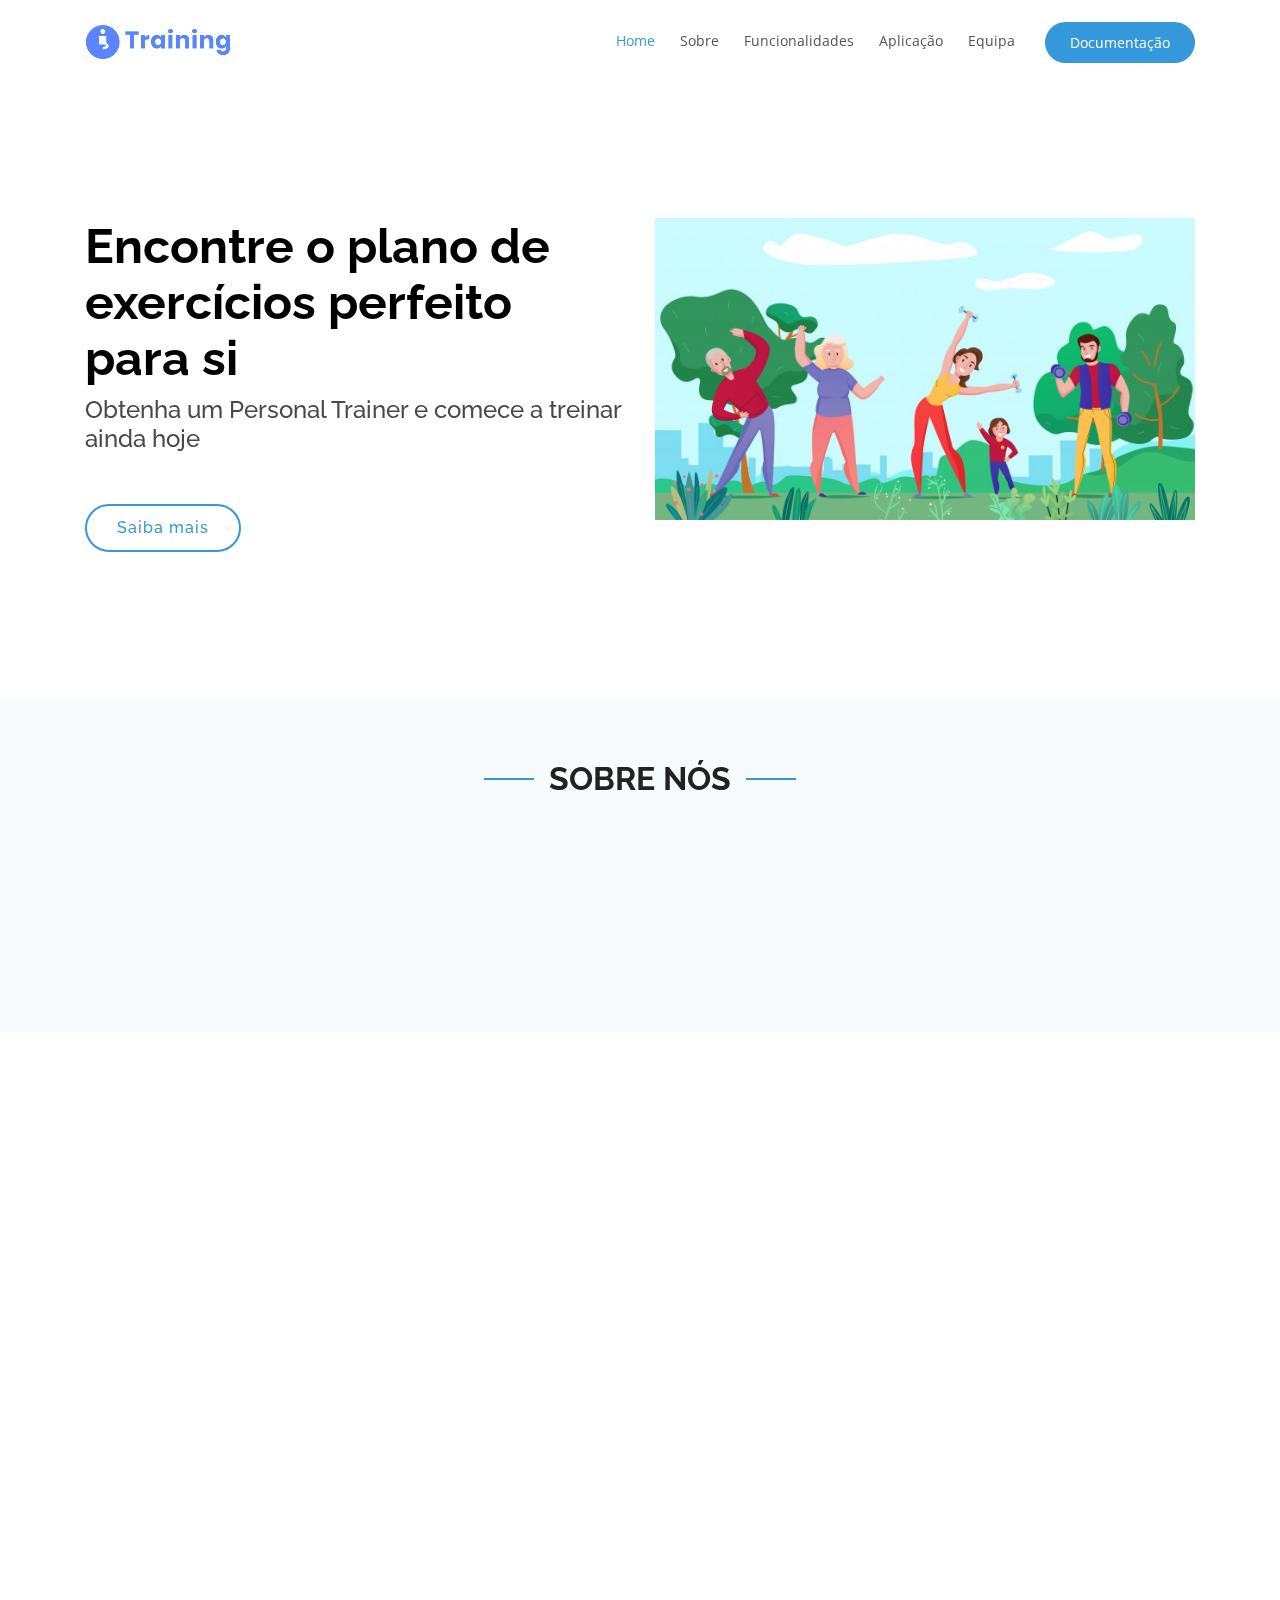
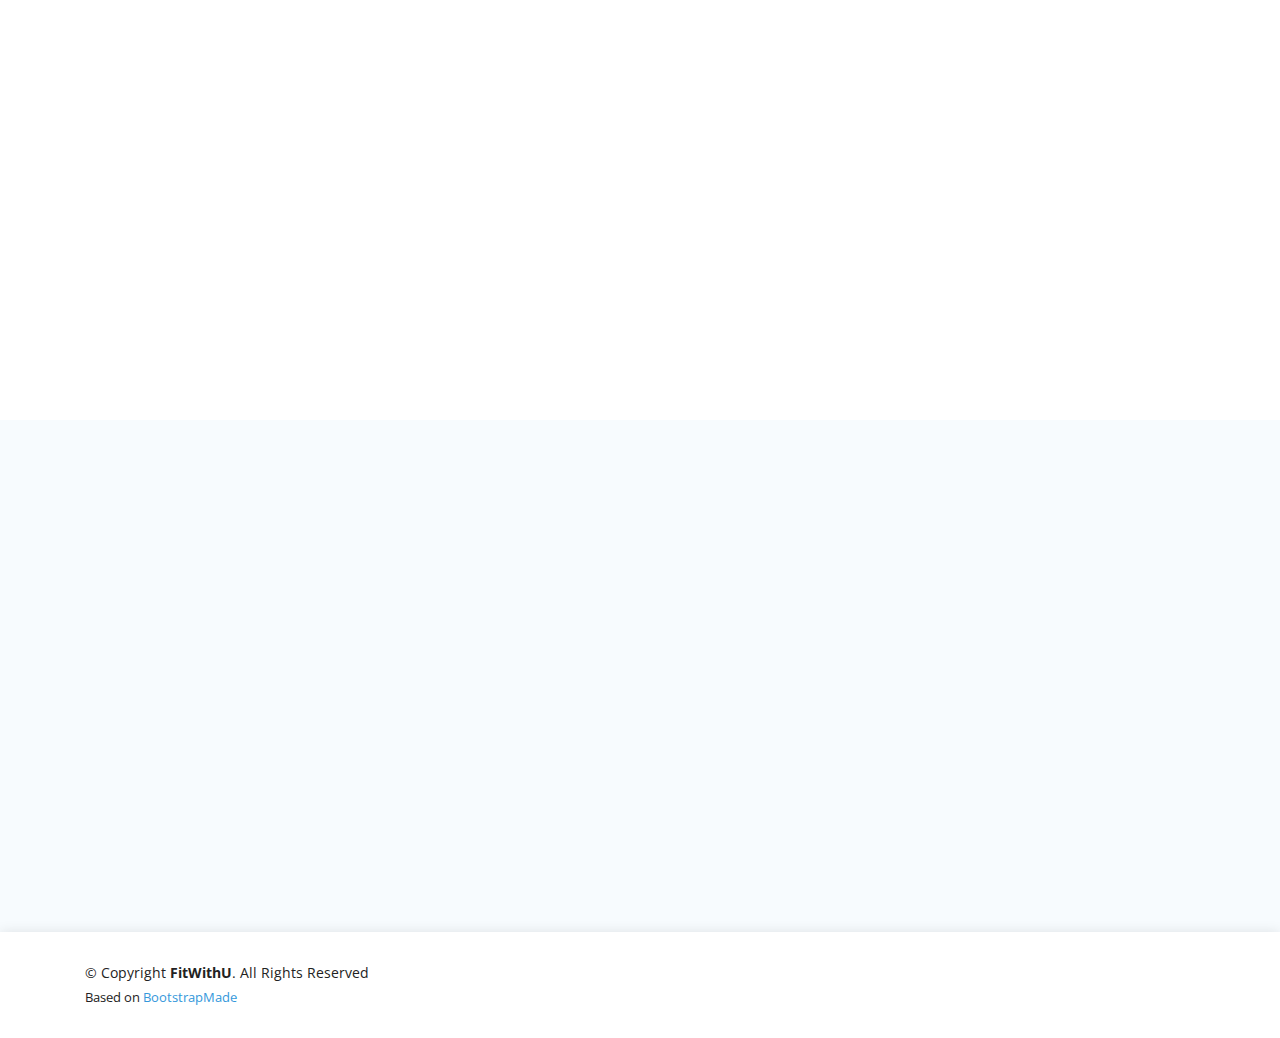
<file: index.html>
<!DOCTYPE html>
<html lang="pt">

<head>
    <meta charset="utf-8">
    <meta content="width=device-width, initial-scale=1.0" name="viewport">

    <title>iTraining</title>
    <meta content="" name="description">
    <meta content="" name="keywords">

    <!-- Favicons -->
    <link href="assets/img/favicon.png" rel="icon">
    <link href="assets/img/apple-touch-icon.png" rel="apple-touch-icon">

    <!-- Google Fonts -->
    <link
        href="https://fonts.googleapis.com/css?family=Open+Sans:300,300i,400,400i,600,600i,700,700i|Raleway:300,300i,400,400i,500,500i,600,600i,700,700i|Poppins:300,300i,400,400i,500,500i,600,600i,700,700i"
        rel="stylesheet">


    <link rel="stylesheet" href="https://cdnjs.cloudflare.com/ajax/libs/font-awesome/4.7.0/css/font-awesome.min.css">

    <!-- Vendor CSS Files -->
    <link href="assets/vendor/bootstrap/css/bootstrap.min.css" rel="stylesheet">
    <link href="assets/vendor/icofont/icofont.min.css" rel="stylesheet">
    <link href="assets/vendor/remixicon/remixicon.css" rel="stylesheet">
    <link href="assets/vendor/boxicons/css/boxicons.min.css" rel="stylesheet">
    <link href="assets/vendor/owl.carousel/assets/owl.carousel.min.css" rel="stylesheet">
    <link href="assets/vendor/venobox/venobox.css" rel="stylesheet">
    <link href="assets/vendor/aos/aos.css" rel="stylesheet">

    <!-- Template Main CSS File -->
    <link href="assets/css/style.css" rel="stylesheet">

    <!-- =======================================================
  * Template Name: Vesperr - v2.2.1
  * Template URL: https://bootstrapmade.com/vesperr-free-bootstrap-template/
  * Author: BootstrapMade.com
  * License: https://bootstrapmade.com/license/
  ======================================================== -->
</head>

<body>

    <!-- ======= Header ======= -->
    <header id="header" class="fixed-top d-flex align-items-center">
        <div class="container d-flex align-items-center">

            <div class="logo mr-auto">
                <!--<h1 class="text-light"><a href="index.html"><span>iTraning</span></a></h1>-->
                <!-- Uncomment below if you prefer to use an image logo -->
                <a href="index.html"><img src="assets/img/logo.png" alt="iTraning" width=auto class="img-fluid"></a>
            </div>

            <nav class="nav-menu d-none d-lg-block">
                <ul>
                    <li class="active"><a href="#">Home</a></li>
                    <li><a href="#about">Sobre</a></li>
                    <li><a href="#services">Funcionalidades</a></li>
                    <li><a href="#app">Aplicação</a></li>
                    <li><a href="#team">Equipa</a></li>

                    <li class="get-started"><a href="documentacao.html">Documentação</a></li>
                </ul>
            </nav>
            <!-- .nav-menu -->

        </div>
    </header>
    <!-- End Header -->

    <!-- ======= Hero Section ======= -->
    <section id="hero" class="d-flex align-items-center">
        <div class="container">
            <div class="row">
                <div class="col-lg-6 pt-5 pt-lg-0 order-2 order-lg-1 d-flex flex-column justify-content-center">
                    <h1 data-aos="fade-up">Encontre o plano de exercícios perfeito para si</h1>
                    <h2 data-aos="fade-up" data-aos-delay="400"> Obtenha um Personal Trainer e comece a treinar ainda
                        hoje</h2>
                    <div data-aos="fade-up" data-aos-delay="800">
                        <a href="#about" class="btn-get-started scrollto">Saiba mais</a>
                    </div>
                </div>
                <div class="col-lg-6 order-1 order-lg-2 hero-img" data-aos="fade-left" data-aos-delay="200">
                    <img src="assets/img/ginasticafitlink.png" class="img-fluid animated" alt="">
                </div>
            </div>
        </div>

    </section>
    <!-- End Hero -->

    <main id="main">


        <!-- ======= About Us Section ======= -->
        <section id="about" class="team section-bg">
            <div class="container">

                <div class="section-title" data-aos="fade-up">
                    <h2>Sobre nós</h2>
                </div>

                <div class="row content">
                    <div class="col" data-aos="fade-up" data-aos-delay="150">
                        <p>
                            Tendo em atenção o estilo de vida de uma pessoa no mundo atual e as recentes limitações
                            pandémicas, a startup FitWithU introduziu um novo conceito de treino.
                            Para isso, sentiu necessidade de criar uma plataforma para facilitar a comunicação entre
                            clientes e personal trainers.
                            Com o objetivo de treinar e manter o corpo ativo, foi necessário readaptar a realidade
                            antiga a esta nova realidade e para cada limitação, criar uma nova solução.
                            Assim a equipa desenvolveu o iTraining, uma web application simples, moderna e eficaz, com o
                            objetivo de resolver qualquer impedimento no desenvolvimento físico de cada cliente.
                        </p>
                    </div>
                </div>

            </div>
        </section>

        <!-- End Counts Section -->

        <!-- ======= Services Section ======= -->
        <section id="services" class="services">
            <div class="container">

                <div class="section-title" data-aos="fade-up">
                    <h2>Funcionalidades</h2>
                    <!--<p>Magnam dolores commodi suscipit eius consequatur ex aliquid fug</p>-->
                </div>

                <div class="row">
                    <div class="col-md-6 col-lg-3 d-flex align-items-stretch mb-5 mb-lg-0">
                        <div class="icon-box" data-aos="fade-up" data-aos-delay="100">
                            <div class="icon"><i class="bx bxl-dribbble"></i></div>
                            <h4 class="title"><a href="">Acompanhamento profissional</a></h4>
                            <p class="description">Os nossos personal trainers são formados e qualificados para que os
                                seus objetivos sejam alcançados</p>
                        </div>
                    </div>

                    <div class="col-md-6 col-lg-3 d-flex align-items-stretch mb-5 mb-lg-0">
                        <div class="icon-box" data-aos="fade-up" data-aos-delay="200">
                            <div class="icon"><i class="bx bx-file"></i></div>
                            <h4 class="title"><a href="">Monitorização dos progressos</a></h4>
                            <p class="description">Acompanhe o seu desenvolvimento em qualquer lugar e a qualquer hora.
                            </p>
                        </div>
                    </div>

                    <div class="col-md-6 col-lg-3 d-flex align-items-stretch mb-5 mb-lg-0">
                        <div class="icon-box" data-aos="fade-up" data-aos-delay="300">
                            <div class="icon"><i class="bx bx-tachometer"></i></div>
                            <h4 class="title"><a href="">Não perca tempo</a></h4>
                            <p class="description">Se tempo é dinheiro connosco não o irá perder, temos tudo o que
                                precisa num único local. Adquira o seu plano de treino e comece logo a mudar a sua vida
                                de imediato. </p>
                        </div>
                    </div>

                    <div class="col-md-6 col-lg-3 d-flex align-items-stretch mb-5 mb-lg-0">
                        <div class="icon-box" data-aos="fade-up" data-aos-delay="400">
                            <div class="icon"><i class="bx bx-world"></i></div>
                            <h4 class="title"><a href="">Treine em qualquer lugar</a></h4>
                            <p class="description">Temos planos de treino adaptáveis às suas necessidades apenas com um
                                clique pode começar a treinar seja no ginásio, em casa ou em qualquer lugar.</p>
                        </div>
                    </div>

                </div>

            </div>
        </section>
        <!-- End Services Section -->

         <!-- ======= Hero Section ======= -->
    <section id="app" class="d-flex align-items-center">
        <div class="container">
            <div class="row">
                <div class="col-lg-6 pt-5 pt-lg-0 order-2 order-lg-1 d-flex flex-column justify-content-center">
                    <h1 data-aos="fade-up">Aceda à aplicação</h1>
                    <h2 data-aos="fade-up" data-aos-delay="400"> Obtenha um Personal Trainer e comece a treinar ainda
                        hoje</h2>
                    <div data-aos="fade-up" data-aos-delay="800">
                        <a href="https://itraining-qoxyg.ondigitalocean.app/" class="btn btn-primary">Aceda</a>
                    </div>
                </div>
                <div class="col-lg-6 order-1 order-lg-2 hero-img" data-aos="fade-left" data-aos-delay="200">
                    <img src="assets/img/webapp.jpeg" class="img-fluid animated" alt="">
                </div>
            </div>
        </div>

    </section>
        <!-- ======= Team Section ======= -->
        <section id="team" class="team section-bg">
            <div class="container">

                <div class="section-title" data-aos="fade-up">
                    <h2>Equipa</h2>
                </div>

                <div class="row">

                    <div class="col d-flex align-items-stretch">
                        <div class="member" data-aos="fade-up" data-aos-delay="100">
                            <div class="member-img">
                                <img src="assets/img/team/raquel.jpeg" class="img-fluid" alt="">
                                <div class="social">
                                    <a href="https://github.com/RaquelPinto2000" target="_blank "
                                        class="fa fa-github"></a>

                                </div>
                            </div>
                            <div class="member-info">
                                <h4>Raquel Pinto</h4>
                                <span>raq.milh@ua.pt</span>
                            </div>
                        </div>
                    </div>

                    <div class="col d-flex align-items-stretch">
                        <div class="member" data-aos="fade-up" data-aos-delay="200">
                            <div class="member-img">
                                <img src="assets/img/team/hugo.png" class="img-fluid" alt="">
                                <div class="social">
                                    <a href="https://github.com/hugolardosa" target="_blank " class="fa fa-github"></a>
                                </div>
                            </div>
                            <div class="member-info">
                                <h4>Hugo Lardosa</h4>
                                <span>hugolardosa@ua.pt</span>
                            </div>
                        </div>
                    </div>

                    <div class="col d-flex align-items-stretch">
                        <div class="member" data-aos="fade-up" data-aos-delay="300">
                            <div class="member-img">
                                <img src="assets/img/team/miguel.png" class="img-fluid" alt="Pedro">
                                <div class="social">
                                    <a href="https://github.com/Migueljfc" target="_blank " class="fa fa-github"></a>

                                </div>
                            </div>
                            <div class="member-info">
                                <h4>Miguel Cabral</h4>
                                <span>miguel.f.cabral@ua.pt</span>
                            </div>
                        </div>
                    </div>

                    <div class="col d-flex align-items-stretch">
                        <div class="member" data-aos="fade-up" data-aos-delay="300">
                            <div class="member-img">
                                <img src="assets/img/team/daniel.jpeg" class="img-fluid" alt="Daniel">
                                <div class="social">
                                    <a href="https://github.com/AnBapDan" target="_blank " class="fa fa-github"></a>
                                </div>
                            </div>
                            <div class="member-info">
                                <h4>Daniel Andrade</h4>
                                <span>dani.andrade@ua.pt</span>
                            </div>
                        </div>
                    </div>

                    <div class="col d-flex align-items-stretch">
                        <div class="member" data-aos="fade-up" data-aos-delay="400">
                            <div class="member-img">
                                <img src="assets/img/team/pedro.png" class="img-fluid" alt="Pedro">
                                <div class="social">
                                    <a href="https://github.com/Torrakanor611" target="_blank "
                                        class="fa fa-github"></a>
                                </div>
                            </div>
                            <div class="member-info">
                                <h4>Pedro Abreu</h4>
                                <span>pedro.abreu@ua.pt</span>
                            </div>
                        </div>
                    </div>

                </div>

            </div>
        </section>
        <!-- End Team Section -->

    </main>
    <!-- End #main -->

    <!-- ======= Footer ======= -->
    <footer id="footer">
        <div class="container">
            <div class="row d-flex align-items-center">
                <div class="col-lg-6 text-lg-left text-center">
                    <div class="copyright">
                        &copy; Copyright <strong>FitWithU</strong>. All Rights Reserved
                    </div>
                    <div class="credits">
                        <!-- All the links in the footer should remain intact. -->
                        <!-- You can delete the links only if you purchased the pro version. -->
                        <!-- Licensing information: https://bootstrapmade.com/license/ -->
                        <!-- Purchase the pro version with working PHP/AJAX contact form: https://bootstrapmade.com/vesperr-free-bootstrap-template/ -->
                        Based on <a href="https://bootstrapmade.com/">BootstrapMade</a>
                    </div>
                </div>
            </div>
        </div>
    </footer>
    <!-- End Footer -->

    <a href="#" class="back-to-top"><i class="icofont-simple-up"></i></a>

    <!-- Vendor JS Files -->
    <script src="assets/vendor/jquery/jquery.min.js"></script>
    <script src="assets/vendor/bootstrap/js/bootstrap.bundle.min.js"></script>
    <script src="assets/vendor/jquery.easing/jquery.easing.min.js"></script>
    <script src="assets/vendor/php-email-form/validate.js"></script>
    <script src="assets/vendor/waypoints/jquery.waypoints.min.js"></script>
    <script src="assets/vendor/counterup/counterup.min.js"></script>
    <script src="assets/vendor/owl.carousel/owl.carousel.min.js"></script>
    <script src="assets/vendor/isotope-layout/isotope.pkgd.min.js"></script>
    <script src="assets/vendor/venobox/venobox.min.js"></script>
    <script src="assets/vendor/aos/aos.js"></script>

    <!-- Template Main JS File -->
    <script src="assets/js/main.js"></script>

</body>

</html>
</file>
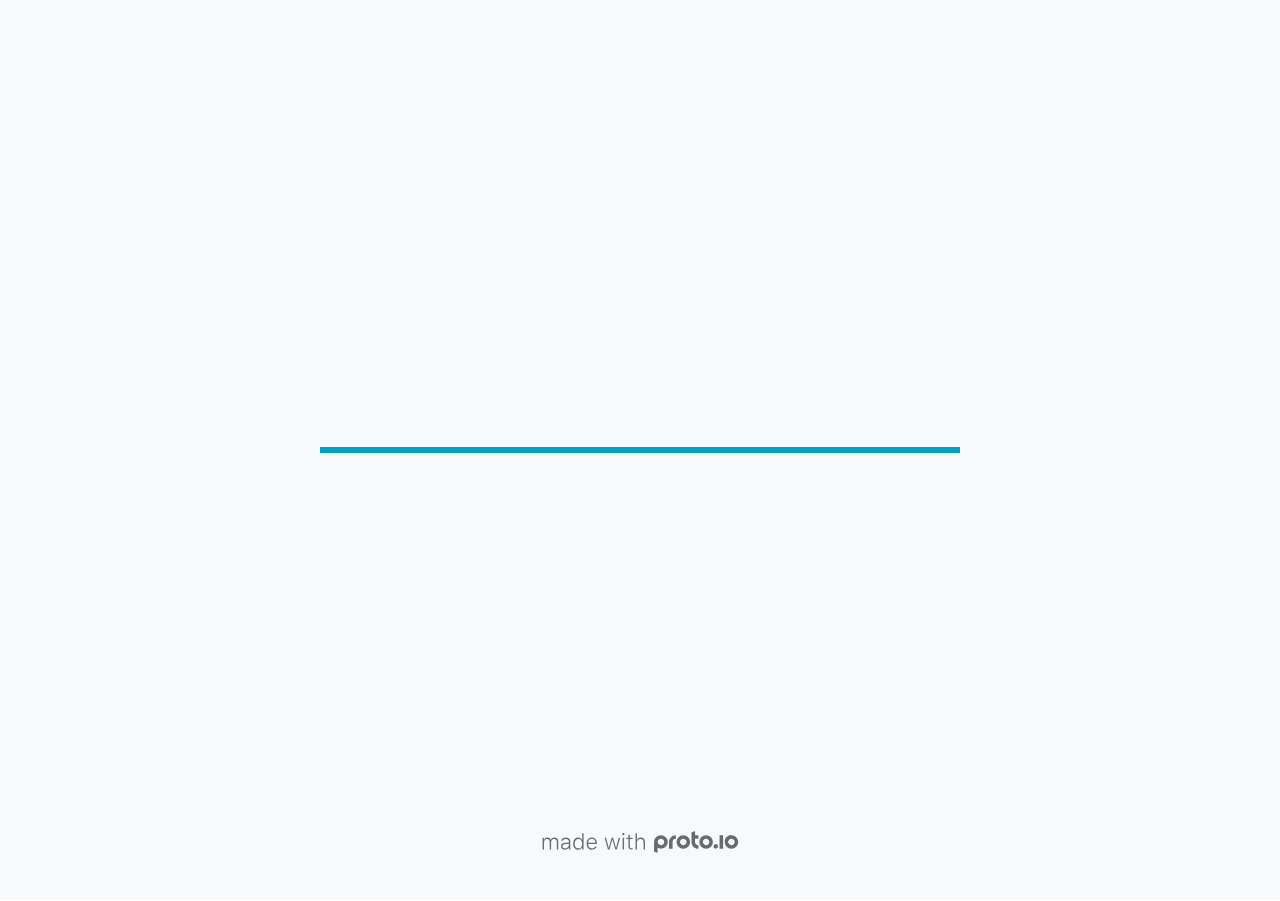
<file: prototipo/index.html>
<!DOCTYPE HTML>
	<head>

		<meta charset="utf-8">

		<title>AMS_Cliente - Proto.io</title>

		
			<meta name="HandheldFriendly" content="True">
			<meta name="MobileOptimized" content="1440"> 

			
			
			
			<meta name="viewport" content="minimum-scale=1.00, maximum-scale=1.00, initial-scale=1.00, user-scalable=no, shrink-to-fit=no" />

			

			<meta name="format-detection" content="telephone=no">


			

            
            <link rel="icon" sizes="192x192" href="./assets/branding/android-icon-hires.png">
            <link rel="icon" sizes="128x128" href="./assets/branding/android-icon.png">

            
            <link href="./assets/branding/apple-touch-icon-retina180.png" sizes="180x180" rel="apple-touch-icon">

            
            <link href="./assets/branding/apple-touch-icon-retina.png" sizes="114x114" rel="apple-touch-icon">

            
            <link href="./assets/branding/apple-touch-icon.png" sizes="57x57" rel="apple-touch-icon">

            
            <link href="./assets/branding/startup.png" media="(device-width: 320px)" rel="apple-touch-startup-image">

            
            <link href="./assets/branding/startup-retina.png" media="(device-width: 320px) and (device-height: 480px) and (-webkit-device-pixel-ratio: 2)" rel="apple-touch-startup-image">

            
            <link href="./assets/branding/startup-568.png" media="(device-width: 320px) and (device-height: 568px) and (-webkit-device-pixel-ratio: 2)" rel="apple-touch-startup-image">

            
            <link href="./assets/branding/startup-retina-6.png" media="(device-width: 375px) and (device-height: 667px) and (orientation: portrait) and (-webkit-device-pixel-ratio: 2)" rel="apple-touch-startup-image">

            
            <link href="./assets/branding/startup-retina-6plus.png" media="(device-width: 414px) and (device-height: 736px) and (orientation: portrait) and (-webkit-device-pixel-ratio: 3)" rel="apple-touch-startup-image">

            
            <link href="./assets/branding/startup-retina-6plus-landscape.png" media="(device-width: 414px) and (device-height: 736px) and (orientation: landscape) and (-webkit-device-pixel-ratio: 3)" rel="apple-touch-startup-image">

            
            <link href="./assets/branding/startup-ipad.png" media="(device-width: 768px) and (orientation: portrait)" rel="apple-touch-startup-image">

            
            <link href="./assets/branding/startup-ipad-landscape.png" media="(device-width: 768px) and (orientation: landscape)" rel="apple-touch-startup-image">

            
            <link href="./assets/branding/startup-ipad-retina.png" media="(device-width: 768px) and (orientation: portrait) and (-webkit-device-pixel-ratio: 2)" rel="apple-touch-startup-image">

            
            <link href="./assets/branding/startup-ipad-landscape-retina.png" media="(device-width: 768px) and (orientation: landscape) and (-webkit-device-pixel-ratio: 2)" rel="apple-touch-startup-image">

            
            <link href="./assets/branding/startup-ipad-pro.png" media="(device-width: 1024px) and (orientation: portrait) and (-webkit-device-pixel-ratio: 2)" rel="apple-touch-startup-image">

            
            <link href="./assets/branding/startup-ipad-pro-landscape.png" media="(device-width: 1024px) and (orientation: landscape) and (-webkit-device-pixel-ratio: 2)" rel="apple-touch-startup-image">

			<meta http-equiv="cleartype" content="on"> 


			 
		    <script type="text/javascript" src="./scripts/plugins/jquery/jquery.js"></script>

			
				<link rel="stylesheet" href="./stylesheets/player-export.css" />
				<script type="text/javascript" src="./scripts/player-export.js"></script>
			

			
			<script type="text/javascript" src="./libraries/common/components.js"></script> 
			<link type="text/css" rel="Stylesheet" href="./libraries/common/components.1.00.css" /> 

			
					<script type="text/javascript" src="./libraries/generic2/components.js"></script> 
					<link type="text/css" rel="Stylesheet" href="./libraries/generic2/components.1.00.css" /> 
				
					<script type="text/javascript" src="./libraries/ios7/components.js"></script> 
					<link type="text/css" rel="Stylesheet" href="./libraries/ios7/components.1.00.css" /> 
				
					<script type="text/javascript" src="./libraries/material/components.js"></script> 
					<link type="text/css" rel="Stylesheet" href="./libraries/material/components.1.00.css" /> 
				
				<script type="text/javascript" src="./data/data.js"></script> 
			

		<style>
			body { width: 1440px; height: 900px; }
			.landscape, .landscape .prx-page { min-height: 1440px; }
			.portrait, .portrait .prx-page { min-height: 900px; }
		</style>

		<script type="text/javascript">

			prx.ver = '6.6.62.0';
			prx.url.account = 'https://hugoleal.proto.io';
			prx.url.staticassets = 'https://gal.proto.io';
			prx.url.devices = 'https://dteyv52hbg2at.cloudfront.net/devices';
			prx.url.static = 'https://dteyv52hbg2at.cloudfront.net';
			prx.url.siteurl = 'proto.io';
			prx.url.crossmsg = 'https://hugoleal.proto.io';

			prx.nodejsassetsserver = {};
			prx.nodejsassetsserver.host = ".proto.io";
			prx.nodejsassetsserver.subdomainprefix = "https://at";
			prx.nodejsassetsserver.maxsubdomains = "20";

			prx.device_library = 'generic2';
			prx.devices[prx.device] = {
				name: prx.device
				,defaultOrientation: 'landscape'
				,portrait_applies: 0 //new
				,portrait: [0,0]
				,landscape_applies: 1 //new
				,landscape: [1440,900]
				,allow_orientation_change: 1 //new
				,statusbar_skin: 'default' // new
				,statusbarheightportrait: 0
				,statusbarheightlandscape: 0
				,navigationbar_skin: 'default' //new
				,navigationbarheightportrait: 0
				,navigationbarheightlandscape: 0
				,normalportrait: [0,0]
				,normallandscape: [1440,900]
				,device_s3bucket: '133086fa-e022-48c1-9ac1-c999659222d9'
				,dpr: '1.00'
				,deviceType: "default"
                ,showiPhoneXNotch: false
                ,hasCustomSkinNotch: false
				,appleWatchRoundedCorners: false
				,scrollType: "default"
				,initialscale: 1.00
				,targetdensitydpi: "device-dpi"
			}

			prx.projectsettings.id = 'fd920b48-6c1a-4a67-9f4d-eca82fb6c236';
			prx.projectsettings.s3b = 'hugoleal-1110110-proto';
			prx.projectsettings.account = 'hugoleal';
			prx.projectsettings.statusbar = '0'; 
			prx.projectsettings.statusbarapplies = '0';
			prx.projectsettings.navigationbar = '0';
			prx.projectsettings.navigationbarapplies = '0';
			prx.projectsettings.initialpageid = -1;
			
			
			prx.projectsettings.flashactions = 1;
			prx.projectsettings.gatrackingcode = '';

			prx.export2html = '1' == true;
			prx.mobPlayer = 0;

			prx.user.country = 'US';

			prx.s3Links = []; 
			var sLinkedAssets = [];
			

			prx.csrf_token = '08601813DD9E0C3E36410C416A2FACFC046756DE6B8C192155D5B0DC9E6E8E7C';

            

            
                            prx.assetsAccessToken = "eyJ0eXAiOiJKV1QiLCJhbGciOiJIUzI1NiJ9.eyJkIjp7InVpZCI6Ii0xIiwicHJvamVjdF9pZCI6ImZkOTIwYjQ4LTZjMWEtNGE2Ny05ZjRkLWVjYTgyZmI2YzIzNiJ9LCJ2IjowLCJleHAiOjE2MDc5NTc0MzAsImlhdCI6MTYwNzc3NzQzMH0.O3jhqOFaPhtbaTaC2Ko3lQOoOpPb60Did4mD0qifno0";

			prx.iniPlayer.iniPreLoad();

		</script>
	</head>

	

			<body class="player device-cursor-web mobile-device-true " " id="mbd" >

				
				<div id="window-wrapper">
					<div id="dragarea"></div>
					<div id="statusbar"></div>
					<div id="underlay" style=""></div>

					<div class="prx-page" data-role="page" id="p-1" data-id="1"></div>
					
								<div class="prx-page" data-role="page" id="p-3" data-id="3"></div>
							
								<div class="prx-page" data-role="page" id="p-4" data-id="4"></div>
							
								<div class="prx-page" data-role="page" id="p-5" data-id="5"></div>
							
								<div class="prx-page" data-role="page" id="p-8" data-id="8"></div>
							
								<div class="prx-page" data-role="page" id="p-9" data-id="9"></div>
							
								<div class="prx-page" data-role="page" id="p-10" data-id="10"></div>
							
								<div class="prx-page" data-role="page" id="p-11" data-id="11"></div>
							
								<div class="prx-page" data-role="page" id="p-12" data-id="12"></div>
							
								<div class="prx-page" data-role="page" id="p-13" data-id="13"></div>
							
								<div class="prx-page" data-role="page" id="p-14" data-id="14"></div>
							
								<div class="prx-page" data-role="page" id="p-16" data-id="16"></div>
							
								<div class="prx-page" data-role="page" id="p-20" data-id="20"></div>
							
								<div class="prx-page" data-role="page" id="p-21" data-id="21"></div>
							
								<div class="prx-page" data-role="page" id="p-22" data-id="22"></div>
							
								<div class="prx-page" data-role="page" id="p-23" data-id="23"></div>
							
								<div class="prx-page" data-role="page" id="p-24" data-id="24"></div>
							
								<div class="prx-page" data-role="page" id="p-25" data-id="25"></div>
							
								<div class="prx-page" data-role="page" id="p-26" data-id="26"></div>
							
								<div class="prx-page" data-role="page" id="p-27" data-id="27"></div>
							
					<div id="navigationbar"></div>
					<div id="overlay"></div>
					<div id="trash"></div>
					<div id="quick-audios"></div>
				</div>

				 
			<div id="loader-wrapper">
				
				<div class="progress">
					<div class="progress-bar"></div>
				</div>
				<div id="poweredby"></div>
			</div>
			


			</body>
		

</html>
</file>
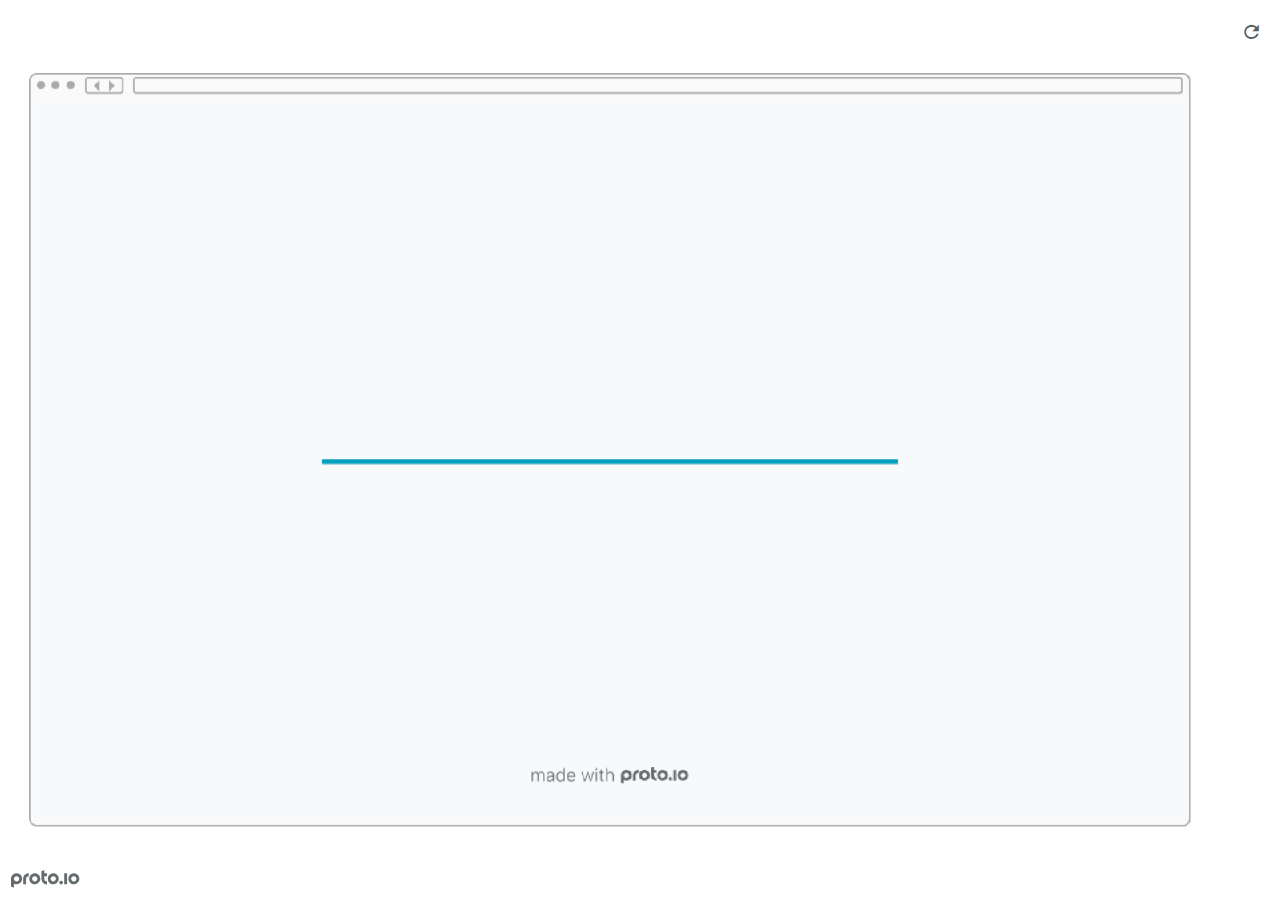
<file: prototipo/frame.html>
<!DOCTYPE HTML>
    <head>
    <meta charset="utf-8">

    <title>AMS_Cliente - Proto.io player</title>

    

			<link type="text/css" rel="stylesheet" href="./stylesheets/preview-export-min.css">
			<script type="text/javascript" src="./scripts/preview-export-min.js"></script>

		

    <script type="text/javascript">
        var prx = window.prx || {};
        prx.orientation = 'landscape';
        prx.orientations = {};
        prx.orientations.portrait = 0;
        prx.orientations.landscape = 1;
        prx.project = {};
        prx.project.id = 'fd920b48-6c1a-4a67-9f4d-eca82fb6c236';
        prx.project.title = 'AMS_Cliente';
        prx.project.version = 0;
        prx.project.livepreview = 0;
        prx.project.account = "hugoleal";
        prx.activePage = {};
        prx.usercountry = "us";
        
            prx.user = false;
        
        prx.skin = 'web';
        prx.ver = '6.6.62.0';
        //prx.flashactions = 1;
		prx.flashactions = 1; //we are not using the DB value anymore

        prx.nodejsassetsserver = {};
        prx.nodejsassetsserver.host = ".proto.io";
        prx.nodejsassetsserver.subdomainprefix = "https://at";
        prx.nodejsassetsserver.maxsubdomains = "20";
        prx.account = "hugoleal";
        prx.browserShowScreenshots = 'true';
        prx.url.crossmsg = 'https://hugoleal.proto.io';
        prx.playerUrl = 'https://hugoleal.proto.io/player/';
        prx.spaces = false;
        prx.csrf_token = '94270F43CE8BCA3249E8B4C202F2430CCD0A7191C434D2E8036D9E6BA992D1E1';

        
    </script>

    

</head>


<body style="background-color:#FFFFFF">

    

    <div class="page-sidebar">
        
        <div class="sidebar-action-buttons">

            
                <span class="header-action-button player-icon-reload embed-icon-reload" id="refresh-preview">
                    <span class="tooltip">Refresh preview</span>
                </span>
                

        </div>

    </div>

    <div id="maincontent" class="landscape">

        <div id="shortcut-pressed-outer">
            <div id="shortcut-pressed"></div>
        </div>
        

			<div class="frame_generic">
				
				<div class="body_generic skin_web skin-wrapper skin-os-web skin-device-phone skin-model- skin-size-1 skin-color-white skin-orientation-landscape skin-dimensions-1440-900">

					<div class="buttons top"></div>
					<div class="detail-top"></div>
					<div class="web-search"></div>
					<div class="buttons left"></div>

					<div class="body_generic_inner">
						
						<iframe id="pio-playerframe" src="index.html" scrolling="NO" style="width: 1440px; height: 900px;" webkitAllowFullScreen mozallowfullscreen allowFullScreen allowvr allow="autoplay"></iframe>
						
                                <script type="text/javascript">
                                    // remove parameter from address bar immediately if no changes
                                    let url = new URL(window.location.href);
                                    url.searchParams.delete('hc');
									url.searchParams.delete('ap');
                                    window.history.replaceState({}, document.title, url.toString());
                                </script>
                            
					</div>

					<div class="buttons right"></div>
					<div class="detail-bottom"></div>
				</div>
				
			</div>
		
    </div>

    

    
            <div id="branding"></div>
        
</body>


<script type="text/javascript">
    
</script>
</html>
</file>
<file: assets/vendor/venobox/venobox.css>
/* ------ venobox.css --------*/
.vbox-overlay *, .vbox-overlay *:before, .vbox-overlay *:after{
    -webkit-backface-visibility: hidden;
    -webkit-box-sizing:border-box;
    -moz-box-sizing:border-box;
    box-sizing:border-box;
}
.vbox-overlay * { 
    -webkit-backface-visibility: visible;
    backface-visibility: visible;
}
.vbox-overlay{
    display: -webkit-flex;
    display: flex;
    -webkit-flex-direction: column;
    flex-direction: column;
    -webkit-justify-content: center;
    justify-content: center;
    -webkit-align-items: center;
    align-items: center;
    position: fixed;
    left: 0;
    top: 0;
    bottom: 0;
    right: 0;
    z-index: 999999;
}

/* ----- navigation ----- */
.vbox-title{
    width: 100%;
    height: 40px;
    float: left;
    text-align: center;
    line-height: 28px;
    font-size: 12px;
    padding: 6px 50px;
    overflow: hidden;
    position: fixed;
    display: none;
    left: 0;
    z-index: 89;
}
.vbox-close{
    cursor: pointer;
    position: fixed;
    top: -1px;
    right: 0;
    width: 50px;
    height: 40px;
    padding: 6px;
    display: block;
    background-position:10px center;
    overflow: hidden;
    font-size: 24px;
    line-height: 1;
    text-align: center;
    z-index: 99;
}
.vbox-left{
    cursor: pointer;
    position: fixed;
    left: 0;
    height: 40px;
    overflow: hidden;
    line-height: 28px;
    font-size: 12px;
    z-index: 99;
    display: flex;
    align-items:center;
}
.vbox-num{
    display: inline-block;
    margin: 6px 0 6px 15px;
}
/* ----- Social share ----- */
.vbox-share{
    line-height: 28px;
    font-size: 12px;
    overflow: hidden;
    position: fixed;
    left: 0;
    z-index: 98;
    display: flex;
    align-items:center;
    justify-content: center;
    width: 100%;
    text-align: center;
}
.vbox-share svg{
    max-height: 28px;
    width: 28px;
    z-index: 10;
    margin-left: 12px;
    margin-top: 6px;
    margin-bottom: 6px;
    vertical-align: middle;
}


/* ----- navigation ARROWS ----- */
.vbox-next, .vbox-prev{
    position: fixed;
    top: 50%;
    margin-top: -15px;
    overflow: hidden;
    cursor: pointer;
    display: block;
    width: 45px;
    height: 45px;
    z-index: 99;
}
.vbox-next span, .vbox-prev span{
    position: relative;
    width: 20px;
    height: 20px;
    border: 2px solid transparent;
    border-top-color: #B6B6B6;
    border-right-color: #B6B6B6;
    text-indent: -100px;
    position: absolute;
    top: 8px;
    display: block;
}
.vbox-prev{
    left: 15px;
}
.vbox-next{
    right: 15px;
}
.vbox-prev span{
    left: 10px;
    -ms-transform: rotate(-135deg);
    -webkit-transform: rotate(-135deg);
    transform: rotate(-135deg);
}
.vbox-next span{
    -ms-transform: rotate(45deg);
    -webkit-transform: rotate(45deg);
    transform: rotate(45deg);
    right: 10px;
}
/* ------- inline window ------ */
.vbox-inline{
    width: 420px;
    height: 315px;
    height: 70vh;
    padding: 10px;
    background: #fff;
    margin: 0 auto;
    overflow: auto;
    text-align: left;
}
/* ------- Video & iFrames window ------ */
.venoframe{
    max-width: 100%;
    width: 100%;
    border: none;
    width: 100%;
    height: 260px;
    height: 70vh;
}
.venoframe.vbvid{
    height: 260px;
}
@media (min-width: 768px) {
    .venoframe, .vbox-inline{
        width: 90%;
        height: 360px;
        height: 70vh;
    }
    .venoframe.vbvid{
        width: 640px;
        height: 360px;
    }
}
@media (min-width: 992px) {
    .venoframe, .vbox-inline{
        max-width: 1200px;
        width: 80%;
        height: 540px;
        height: 70vh;
    }
    .venoframe.vbvid{
        width: 960px;
        height: 540px;
    }
}
/* 
Please do NOT edit this part! 
or at least read this note: http://i.imgur.com/7C0ws9e.gif
*/
.vbox-open{
    overflow: hidden;
}
.vbox-container{
    position: absolute;
    left: 0;
    right: 0;
    top: 0;
    bottom: 0;
    overflow-x: hidden;
    overflow-y: scroll;
    overflow-scrolling: touch;
    -webkit-overflow-scrolling: touch;
    z-index: 20;
    max-height: 100%;

}

.vbox-content{
    text-align: center;
    float: left;
    width: 100%;
    position: relative;
    overflow: hidden;
    padding: 20px 4%;
}
.vbox-container img{
    max-width: 100%;
    height: auto;
}
.vbox-figlio{
    box-shadow: 0 0 12px rgba(0,0,0,0.19), 0 6px 6px rgba(0,0,0,0.23);
    max-width: 100%;
    text-align: initial;
}
img.vbox-figlio{
    -webkit-user-select: none;
-khtml-user-select: none;
-moz-user-select: none;
-o-user-select: none;
user-select: none;
}
.vbox-content.swipe-left{
    margin-left: -200px !important;
}
.vbox-content.swipe-right{
    margin-left: 200px !important;
}
.vbox-animated{
    webkit-transition: margin 300ms ease-out;
    transition: margin 300ms ease-out;
}

/* ---------- preloader ----------
 * SPINKIT 
 * http://tobiasahlin.com/spinkit/
-------------------------------- */
.sk-double-bounce,.sk-rotating-plane{width:40px;height:40px;margin:40px auto}.sk-rotating-plane{background-color:#333;-webkit-animation:sk-rotatePlane 1.2s infinite ease-in-out;animation:sk-rotatePlane 1.2s infinite ease-in-out}@-webkit-keyframes sk-rotatePlane{0%{-webkit-transform:perspective(120px) rotateX(0) rotateY(0);transform:perspective(120px) rotateX(0) rotateY(0)}50%{-webkit-transform:perspective(120px) rotateX(-180.1deg) rotateY(0);transform:perspective(120px) rotateX(-180.1deg) rotateY(0)}100%{-webkit-transform:perspective(120px) rotateX(-180deg) rotateY(-179.9deg);transform:perspective(120px) rotateX(-180deg) rotateY(-179.9deg)}}@keyframes sk-rotatePlane{0%{-webkit-transform:perspective(120px) rotateX(0) rotateY(0);transform:perspective(120px) rotateX(0) rotateY(0)}50%{-webkit-transform:perspective(120px) rotateX(-180.1deg) rotateY(0);transform:perspective(120px) rotateX(-180.1deg) rotateY(0)}100%{-webkit-transform:perspective(120px) rotateX(-180deg) rotateY(-179.9deg);transform:perspective(120px) rotateX(-180deg) rotateY(-179.9deg)}}.sk-double-bounce{position:relative}.sk-double-bounce .sk-child{width:100%;height:100%;border-radius:50%;background-color:#333;opacity:.6;position:absolute;top:0;left:0;-webkit-animation:sk-doubleBounce 2s infinite ease-in-out;animation:sk-doubleBounce 2s infinite ease-in-out}.sk-chasing-dots .sk-child,.sk-spinner-pulse,.sk-three-bounce .sk-child{background-color:#333;border-radius:100%}.sk-double-bounce .sk-double-bounce2{-webkit-animation-delay:-1s;animation-delay:-1s}@-webkit-keyframes sk-doubleBounce{0%,100%{-webkit-transform:scale(0);transform:scale(0)}50%{-webkit-transform:scale(1);transform:scale(1)}}@keyframes sk-doubleBounce{0%,100%{-webkit-transform:scale(0);transform:scale(0)}50%{-webkit-transform:scale(1);transform:scale(1)}}.sk-wave{margin:40px auto;width:50px;height:40px;text-align:center;font-size:10px}.sk-wave .sk-rect{background-color:#333;height:100%;width:6px;display:inline-block;-webkit-animation:sk-waveStretchDelay 1.2s infinite ease-in-out;animation:sk-waveStretchDelay 1.2s infinite ease-in-out}.sk-wave .sk-rect1{-webkit-animation-delay:-1.2s;animation-delay:-1.2s}.sk-wave .sk-rect2{-webkit-animation-delay:-1.1s;animation-delay:-1.1s}.sk-wave .sk-rect3{-webkit-animation-delay:-1s;animation-delay:-1s}.sk-wave .sk-rect4{-webkit-animation-delay:-.9s;animation-delay:-.9s}.sk-wave .sk-rect5{-webkit-animation-delay:-.8s;animation-delay:-.8s}@-webkit-keyframes sk-waveStretchDelay{0%,100%,40%{-webkit-transform:scaleY(.4);transform:scaleY(.4)}20%{-webkit-transform:scaleY(1);transform:scaleY(1)}}@keyframes sk-waveStretchDelay{0%,100%,40%{-webkit-transform:scaleY(.4);transform:scaleY(.4)}20%{-webkit-transform:scaleY(1);transform:scaleY(1)}}.sk-wandering-cubes{margin:40px auto;width:40px;height:40px;position:relative}.sk-wandering-cubes .sk-cube{background-color:#333;width:10px;height:10px;position:absolute;top:0;left:0;-webkit-animation:sk-wanderingCube 1.8s ease-in-out -1.8s infinite both;animation:sk-wanderingCube 1.8s ease-in-out -1.8s infinite both}.sk-chasing-dots,.sk-spinner-pulse{width:40px;height:40px;margin:40px auto}.sk-wandering-cubes .sk-cube2{-webkit-animation-delay:-.9s;animation-delay:-.9s}@-webkit-keyframes sk-wanderingCube{0%{-webkit-transform:rotate(0);transform:rotate(0)}25%{-webkit-transform:translateX(30px) rotate(-90deg) scale(.5);transform:translateX(30px) rotate(-90deg) scale(.5)}50%{-webkit-transform:translateX(30px) translateY(30px) rotate(-179deg);transform:translateX(30px) translateY(30px) rotate(-179deg)}50.1%{-webkit-transform:translateX(30px) translateY(30px) rotate(-180deg);transform:translateX(30px) translateY(30px) rotate(-180deg)}75%{-webkit-transform:translateX(0) translateY(30px) rotate(-270deg) scale(.5);transform:translateX(0) translateY(30px) rotate(-270deg) scale(.5)}100%{-webkit-transform:rotate(-360deg);transform:rotate(-360deg)}}@keyframes sk-wanderingCube{0%{-webkit-transform:rotate(0);transform:rotate(0)}25%{-webkit-transform:translateX(30px) rotate(-90deg) scale(.5);transform:translateX(30px) rotate(-90deg) scale(.5)}50%{-webkit-transform:translateX(30px) translateY(30px) rotate(-179deg);transform:translateX(30px) translateY(30px) rotate(-179deg)}50.1%{-webkit-transform:translateX(30px) translateY(30px) rotate(-180deg);transform:translateX(30px) translateY(30px) rotate(-180deg)}75%{-webkit-transform:translateX(0) translateY(30px) rotate(-270deg) scale(.5);transform:translateX(0) translateY(30px) rotate(-270deg) scale(.5)}100%{-webkit-transform:rotate(-360deg);transform:rotate(-360deg)}}.sk-spinner-pulse{-webkit-animation:sk-pulseScaleOut 1s infinite ease-in-out;animation:sk-pulseScaleOut 1s infinite ease-in-out}@-webkit-keyframes sk-pulseScaleOut{0%{-webkit-transform:scale(0);transform:scale(0)}100%{-webkit-transform:scale(1);transform:scale(1);opacity:0}}@keyframes sk-pulseScaleOut{0%{-webkit-transform:scale(0);transform:scale(0)}100%{-webkit-transform:scale(1);transform:scale(1);opacity:0}}.sk-chasing-dots{position:relative;text-align:center;-webkit-animation:sk-chasingDotsRotate 2s infinite linear;animation:sk-chasingDotsRotate 2s infinite linear}.sk-chasing-dots .sk-child{width:60%;height:60%;display:inline-block;position:absolute;top:0;-webkit-animation:sk-chasingDotsBounce 2s infinite ease-in-out;animation:sk-chasingDotsBounce 2s infinite ease-in-out}.sk-chasing-dots .sk-dot2{top:auto;bottom:0;-webkit-animation-delay:-1s;animation-delay:-1s}@-webkit-keyframes sk-chasingDotsRotate{100%{-webkit-transform:rotate(360deg);transform:rotate(360deg)}}@keyframes sk-chasingDotsRotate{100%{-webkit-transform:rotate(360deg);transform:rotate(360deg)}}@-webkit-keyframes sk-chasingDotsBounce{0%,100%{-webkit-transform:scale(0);transform:scale(0)}50%{-webkit-transform:scale(1);transform:scale(1)}}@keyframes sk-chasingDotsBounce{0%,100%{-webkit-transform:scale(0);transform:scale(0)}50%{-webkit-transform:scale(1);transform:scale(1)}}.sk-three-bounce{margin:40px auto;width:80px;text-align:center}.sk-three-bounce .sk-child{width:20px;height:20px;display:inline-block;-webkit-animation:sk-three-bounce 1.4s ease-in-out 0s infinite both;animation:sk-three-bounce 1.4s ease-in-out 0s infinite both}.sk-circle .sk-child:before,.sk-fading-circle .sk-circle:before{display:block;border-radius:100%;content:'';background-color:#333}.sk-three-bounce .sk-bounce1{-webkit-animation-delay:-.32s;animation-delay:-.32s}.sk-three-bounce .sk-bounce2{-webkit-animation-delay:-.16s;animation-delay:-.16s}@-webkit-keyframes sk-three-bounce{0%,100%,80%{-webkit-transform:scale(0);transform:scale(0)}40%{-webkit-transform:scale(1);transform:scale(1)}}@keyframes sk-three-bounce{0%,100%,80%{-webkit-transform:scale(0);transform:scale(0)}40%{-webkit-transform:scale(1);transform:scale(1)}}.sk-circle{margin:40px auto;width:40px;height:40px;position:relative}.sk-circle .sk-child{width:100%;height:100%;position:absolute;left:0;top:0}.sk-circle .sk-child:before{margin:0 auto;width:15%;height:15%;-webkit-animation:sk-circleBounceDelay 1.2s infinite ease-in-out both;animation:sk-circleBounceDelay 1.2s infinite ease-in-out both}.sk-circle .sk-circle2{-webkit-transform:rotate(30deg);-ms-transform:rotate(30deg);transform:rotate(30deg)}.sk-circle .sk-circle3{-webkit-transform:rotate(60deg);-ms-transform:rotate(60deg);transform:rotate(60deg)}.sk-circle .sk-circle4{-webkit-transform:rotate(90deg);-ms-transform:rotate(90deg);transform:rotate(90deg)}.sk-circle .sk-circle5{-webkit-transform:rotate(120deg);-ms-transform:rotate(120deg);transform:rotate(120deg)}.sk-circle .sk-circle6{-webkit-transform:rotate(150deg);-ms-transform:rotate(150deg);transform:rotate(150deg)}.sk-circle .sk-circle7{-webkit-transform:rotate(180deg);-ms-transform:rotate(180deg);transform:rotate(180deg)}.sk-circle .sk-circle8{-webkit-transform:rotate(210deg);-ms-transform:rotate(210deg);transform:rotate(210deg)}.sk-circle .sk-circle9{-webkit-transform:rotate(240deg);-ms-transform:rotate(240deg);transform:rotate(240deg)}.sk-circle .sk-circle10{-webkit-transform:rotate(270deg);-ms-transform:rotate(270deg);transform:rotate(270deg)}.sk-circle .sk-circle11{-webkit-transform:rotate(300deg);-ms-transform:rotate(300deg);transform:rotate(300deg)}.sk-circle .sk-circle12{-webkit-transform:rotate(330deg);-ms-transform:rotate(330deg);transform:rotate(330deg)}.sk-circle .sk-circle2:before{-webkit-animation-delay:-1.1s;animation-delay:-1.1s}.sk-circle .sk-circle3:before{-webkit-animation-delay:-1s;animation-delay:-1s}.sk-circle .sk-circle4:before{-webkit-animation-delay:-.9s;animation-delay:-.9s}.sk-circle .sk-circle5:before{-webkit-animation-delay:-.8s;animation-delay:-.8s}.sk-circle .sk-circle6:before{-webkit-animation-delay:-.7s;animation-delay:-.7s}.sk-circle .sk-circle7:before{-webkit-animation-delay:-.6s;animation-delay:-.6s}.sk-circle .sk-circle8:before{-webkit-animation-delay:-.5s;animation-delay:-.5s}.sk-circle .sk-circle9:before{-webkit-animation-delay:-.4s;animation-delay:-.4s}.sk-circle .sk-circle10:before{-webkit-animation-delay:-.3s;animation-delay:-.3s}.sk-circle .sk-circle11:before{-webkit-animation-delay:-.2s;animation-delay:-.2s}.sk-circle .sk-circle12:before{-webkit-animation-delay:-.1s;animation-delay:-.1s}@-webkit-keyframes sk-circleBounceDelay{0%,100%,80%{-webkit-transform:scale(0);transform:scale(0)}40%{-webkit-transform:scale(1);transform:scale(1)}}@keyframes sk-circleBounceDelay{0%,100%,80%{-webkit-transform:scale(0);transform:scale(0)}40%{-webkit-transform:scale(1);transform:scale(1)}}.sk-cube-grid{width:40px;height:40px;margin:40px auto}.sk-cube-grid .sk-cube{width:33.33%;height:33.33%;background-color:#333;float:left;-webkit-animation:sk-cubeGridScaleDelay 1.3s infinite ease-in-out;animation:sk-cubeGridScaleDelay 1.3s infinite ease-in-out}.sk-cube-grid .sk-cube1{-webkit-animation-delay:.2s;animation-delay:.2s}.sk-cube-grid .sk-cube2{-webkit-animation-delay:.3s;animation-delay:.3s}.sk-cube-grid .sk-cube3{-webkit-animation-delay:.4s;animation-delay:.4s}.sk-cube-grid .sk-cube4{-webkit-animation-delay:.1s;animation-delay:.1s}.sk-cube-grid .sk-cube5{-webkit-animation-delay:.2s;animation-delay:.2s}.sk-cube-grid .sk-cube6{-webkit-animation-delay:.3s;animation-delay:.3s}.sk-cube-grid .sk-cube7{-webkit-animation-delay:0ms;animation-delay:0ms}.sk-cube-grid .sk-cube8{-webkit-animation-delay:.1s;animation-delay:.1s}.sk-cube-grid .sk-cube9{-webkit-animation-delay:.2s;animation-delay:.2s}@-webkit-keyframes sk-cubeGridScaleDelay{0%,100%,70%{-webkit-transform:scale3D(1,1,1);transform:scale3D(1,1,1)}35%{-webkit-transform:scale3D(0,0,1);transform:scale3D(0,0,1)}}@keyframes sk-cubeGridScaleDelay{0%,100%,70%{-webkit-transform:scale3D(1,1,1);transform:scale3D(1,1,1)}35%{-webkit-transform:scale3D(0,0,1);transform:scale3D(0,0,1)}}.sk-fading-circle{margin:40px auto;width:40px;height:40px;position:relative}.sk-fading-circle .sk-circle{width:100%;height:100%;position:absolute;left:0;top:0}.sk-fading-circle .sk-circle:before{margin:0 auto;width:15%;height:15%;-webkit-animation:sk-circleFadeDelay 1.2s infinite ease-in-out both;animation:sk-circleFadeDelay 1.2s infinite ease-in-out both}.sk-fading-circle .sk-circle2{-webkit-transform:rotate(30deg);-ms-transform:rotate(30deg);transform:rotate(30deg)}.sk-fading-circle .sk-circle3{-webkit-transform:rotate(60deg);-ms-transform:rotate(60deg);transform:rotate(60deg)}.sk-fading-circle .sk-circle4{-webkit-transform:rotate(90deg);-ms-transform:rotate(90deg);transform:rotate(90deg)}.sk-fading-circle .sk-circle5{-webkit-transform:rotate(120deg);-ms-transform:rotate(120deg);transform:rotate(120deg)}.sk-fading-circle .sk-circle6{-webkit-transform:rotate(150deg);-ms-transform:rotate(150deg);transform:rotate(150deg)}.sk-fading-circle .sk-circle7{-webkit-transform:rotate(180deg);-ms-transform:rotate(180deg);transform:rotate(180deg)}.sk-fading-circle .sk-circle8{-webkit-transform:rotate(210deg);-ms-transform:rotate(210deg);transform:rotate(210deg)}.sk-fading-circle .sk-circle9{-webkit-transform:rotate(240deg);-ms-transform:rotate(240deg);transform:rotate(240deg)}.sk-fading-circle .sk-circle10{-webkit-transform:rotate(270deg);-ms-transform:rotate(270deg);transform:rotate(270deg)}.sk-fading-circle .sk-circle11{-webkit-transform:rotate(300deg);-ms-transform:rotate(300deg);transform:rotate(300deg)}.sk-fading-circle .sk-circle12{-webkit-transform:rotate(330deg);-ms-transform:rotate(330deg);transform:rotate(330deg)}.sk-fading-circle .sk-circle2:before{-webkit-animation-delay:-1.1s;animation-delay:-1.1s}.sk-fading-circle .sk-circle3:before{-webkit-animation-delay:-1s;animation-delay:-1s}.sk-fading-circle .sk-circle4:before{-webkit-animation-delay:-.9s;animation-delay:-.9s}.sk-fading-circle .sk-circle5:before{-webkit-animation-delay:-.8s;animation-delay:-.8s}.sk-fading-circle .sk-circle6:before{-webkit-animation-delay:-.7s;animation-delay:-.7s}.sk-fading-circle .sk-circle7:before{-webkit-animation-delay:-.6s;animation-delay:-.6s}.sk-fading-circle .sk-circle8:before{-webkit-animation-delay:-.5s;animation-delay:-.5s}.sk-fading-circle .sk-circle9:before{-webkit-animation-delay:-.4s;animation-delay:-.4s}.sk-fading-circle .sk-circle10:before{-webkit-animation-delay:-.3s;animation-delay:-.3s}.sk-fading-circle .sk-circle11:before{-webkit-animation-delay:-.2s;animation-delay:-.2s}.sk-fading-circle .sk-circle12:before{-webkit-animation-delay:-.1s;animation-delay:-.1s}@-webkit-keyframes sk-circleFadeDelay{0%,100%,39%{opacity:0}40%{opacity:1}}@keyframes sk-circleFadeDelay{0%,100%,39%{opacity:0}40%{opacity:1}}.sk-folding-cube{margin:40px auto;width:40px;height:40px;position:relative;-webkit-transform:rotateZ(45deg);transform:rotateZ(45deg)}.sk-folding-cube .sk-cube{float:left;width:50%;height:50%;position:relative;-webkit-transform:scale(1.1);-ms-transform:scale(1.1);transform:scale(1.1)}.sk-folding-cube .sk-cube:before{content:'';position:absolute;top:0;left:0;width:100%;height:100%;background-color:#333;-webkit-animation:sk-foldCubeAngle 2.4s infinite linear both;animation:sk-foldCubeAngle 2.4s infinite linear both;-webkit-transform-origin:100% 100%;-ms-transform-origin:100% 100%;transform-origin:100% 100%}.sk-folding-cube .sk-cube2{-webkit-transform:scale(1.1) rotateZ(90deg);transform:scale(1.1) rotateZ(90deg)}.sk-folding-cube .sk-cube3{-webkit-transform:scale(1.1) rotateZ(180deg);transform:scale(1.1) rotateZ(180deg)}.sk-folding-cube .sk-cube4{-webkit-transform:scale(1.1) rotateZ(270deg);transform:scale(1.1) rotateZ(270deg)}.sk-folding-cube .sk-cube2:before{-webkit-animation-delay:.3s;animation-delay:.3s}.sk-folding-cube .sk-cube3:before{-webkit-animation-delay:.6s;animation-delay:.6s}.sk-folding-cube .sk-cube4:before{-webkit-animation-delay:.9s;animation-delay:.9s}@-webkit-keyframes sk-foldCubeAngle{0%,10%{-webkit-transform:perspective(140px) rotateX(-180deg);transform:perspective(140px) rotateX(-180deg);opacity:0}25%,75%{-webkit-transform:perspective(140px) rotateX(0);transform:perspective(140px) rotateX(0);opacity:1}100%,90%{-webkit-transform:perspective(140px) rotateY(180deg);transform:perspective(140px) rotateY(180deg);opacity:0}}@keyframes sk-foldCubeAngle{0%,10%{-webkit-transform:perspective(140px) rotateX(-180deg);transform:perspective(140px) rotateX(-180deg);opacity:0}25%,75%{-webkit-transform:perspective(140px) rotateX(0);transform:perspective(140px) rotateX(0);opacity:1}100%,90%{-webkit-transform:perspective(140px) rotateY(180deg);transform:perspective(140px) rotateY(180deg);opacity:0}}
</file>
<file: prototipo/stylesheets/player-export.css>
/*!
 * 
 *                                                                       
 *                              ::;;;;                                   
 *    ::,,,,::    ::,,  ,,,,::::::11ii::,,::,,,,::      ::::,,::,,,,::   
 *  ,,111111ii,,::1111::111111ii::111111::111111ii,,    ii11,,ii111111,, 
 *  11ii::;;11;;ii11::iiii::;;11;;11ii::ii11::::11ii    ii11;;11;;::ii11 
 *  11;;  ::11ii11;;::11ii  ::11ii11ii,,iiii..  iiii    ii11;;11::  ;;11 
 *  1111;;ii11;;11;;,,ii11::ii11;;ii11;;;;11;;;;11;;;;;;ii11::11ii;;11ii 
 *  11111111;;::11;;  ::ii1111;;  ::ii11::ii1111ii::11ii;;11,,;;1111ii:: 
 *  11;;,,::  ,,::,,      ::,,        ::::  ::::    ,,,,::::    ::,,     
 *  ;;;;                                                                 
 *                                                                       
 *  Build: 12/1/2020, 11:16:40 AM
 */

/*!
 * Waves v0.5.5
 * http://fian.my.id/Waves
 *
 * Copyright 2014 Alfiana E. Sibuea and other contributors
 * Released under the MIT license
 * https://github.com/fians/Waves/blob/master/LICENSE
 */.mask-inner{position:relative;background-size:100% 100%;background-repeat:no-repeat}.mask-inner .mask-inner{transform:none!important}.mask-border .mborder,.mask-filter{height:100%;width:100%}.mask-border .mborder{border:1px solid hsla(0,0%,100%,.8);position:absolute;pointer-events:none}.mask-border .area-border{border:1px solid #00a1c0;left:0;top:0;position:absolute;transform-origin:0 0;box-sizing:border-box}.mask-border .mask-radius{width:100%;height:100%;overflow:hidden;position:absolute}.mask-border .mask-radius .mask-radius-border{position:relative;width:100%;height:100%;border:1px solid hsla(0,0%,100%,.8)}.mask-border.hide-handles .prx-resizable-handle{opacity:0;pointer-events:none!important}.mask-border.hide-handles .area-border{border:1px dashed #b4bcbf}.mask-wrapper{overflow:hidden;height:100%;pointer-events:none}.mask-wrapper.borderPos-inside{box-sizing:border-box}.mask-wrapper.borderPos-outside{width:100%;height:100%}.mask-wrapper.borderPos-outside .mask-inner{box-sizing:content-box}.mask-edit-mode-handles{pointer-events:none}.mask-edit-mode-handles.hide-handles .prx-resizable-handle,.mask-edit-mode-handles.hide-handles .prx-rotate-handle{opacity:0;pointer-events:none!important}.mask-edit-mode-handles.hide-handles .xborder{border-color:#b4bcbf!important}abbr,address,article,aside,audio,b,blockquote,body,caption,cite,code,dd,del,dfn,div,dl,dt,em,fieldset,figure,footer,form,h1,h2,h3,h4,h5,h6,header,hgroup,html,i,iframe,img,ins,kbd,label,legend,li,mark,menu,nav,object,ol,p,pre,q,samp,section,small,span,strong,sub,sup,table,tbody,td,tfoot,th,thead,time,tr,ul,var,video{margin:0;padding:0;border:0;outline:0;font-size:100%;background:transparent}article,aside,details,figcaption,figure,footer,header,hgroup,nav,section{display:block}audio,canvas,video{display:inline-block;*display:inline;*zoom:1}[hidden],audio:not([controls]){display:none}html{font-size:100%;-webkit-text-size-adjust:100%;-ms-text-size-adjust:100%}body{margin:0;font-size:13px}body,button,input,select,textarea{font-family:sans-serif;color:#222}a{color:#00e}a:visited{color:#551a8b}a:hover{color:#06e}a:focus{outline:thin dotted}a:active,a:hover{outline:0}abbr[title]{border-bottom:1px dotted}b,strong{font-weight:700}blockquote{margin:1em 40px}dfn{font-style:italic}hr{display:block;height:1px;border:0;border-top:1px solid #ccc;margin:1em 0;padding:0}ins{background:#ff9;text-decoration:none}ins,mark{color:#000}mark{background:#ff0;font-style:italic;font-weight:700}code,kbd,pre,samp{font-family:monospace,serif;_font-family:courier new,monospace;font-size:1em}pre{white-space:pre;white-space:pre-wrap;word-wrap:break-word}q{quotes:none}q:after,q:before{content:"";content:none}small{font-size:85%}sub,sup{font-size:75%;line-height:0;position:relative;vertical-align:baseline}sup{top:-.5em}sub{bottom:-.25em}ol,ul{margin:1em 0;padding:0 0 0 40px}dd{margin:0 0 0 40px}nav ol,nav ul{list-style:none;list-style-image:none;margin:0;padding:0}img{border:0;-ms-interpolation-mode:bicubic}svg:not(:root){overflow:hidden}figure,form{margin:0}fieldset{margin:0}fieldset,legend{border:0;padding:0}legend{*margin-left:-7px}button,input,select,textarea{font-size:100%;margin:0;vertical-align:baseline;*vertical-align:middle}button,input{line-height:normal;*overflow:visible}table button,table input{*overflow:auto}[role=button],button,input[type=button],input[type=reset],input[type=submit]{-webkit-appearance:button}input[type=checkbox],input[type=radio]{box-sizing:border-box;padding:0}input[type=search]{-webkit-appearance:textfield;-moz-box-sizing:content-box;-webkit-box-sizing:content-box;box-sizing:content-box}input[type=search]::-webkit-search-decoration{-webkit-appearance:none}button::-moz-focus-inner{border:0;padding:0}textarea{overflow:auto;vertical-align:top;resize:vertical}input:invalid,textarea:invalid{background-color:#f0dddd}table{border-collapse:collapse;border-spacing:0}td{vertical-align:top}.nocallout{-webkit-touch-callout:none}textarea[contenteditable]{-webkit-appearance:none}.gifhidden{position:absolute;left:-100%}.ir{display:block;border:0;text-indent:-999em;overflow:hidden;background-color:transparent;background-repeat:no-repeat;text-align:left;direction:ltr}.ir br{display:none}.hidden{display:none!important;visibility:hidden}.visuallyhidden{border:0;clip:rect(0 0 0 0);height:1px;margin:-1px;overflow:hidden;padding:0;position:absolute;width:1px}.visuallyhidden.focusable:active,.visuallyhidden.focusable:focus{clip:auto;height:auto;margin:0;overflow:visible;position:static;width:auto}.invisible{visibility:hidden}.clearfix:after,.clearfix:before{content:"";display:table}.clearfix:after{clear:both}.clearfix{*zoom:1}@media print{*{background:transparent!important;color:#000!important;text-shadow:none!important;filter:none!important;-ms-filter:none!important}a,a:visited{text-decoration:underline}a[href]:after{content:" (" attr(href) ")"}abbr[title]:after{content:" (" attr(title) ")"}.ir a:after,a[href^="#"]:after,a[href^="javascript:"]:after{content:""}blockquote,pre{border:1px solid #999;page-break-inside:avoid}thead{display:table-header-group}img,tr{page-break-inside:avoid}img{max-width:100%!important}@page{margin:.5cm}h2,h3,p{orphans:3;widows:3}h2,h3{page-break-after:avoid}}#eval-iframe{display:none}body{-webkit-appearance:none;-webkit-box-flex:1;-webkit-touch-callout:none;-webkit-tap-highlight-color:rgba(0,0,0,0)}*{-webkit-user-select:none;-khtml-user-select:none;-moz-user-select:-moz-none;-o-user-select:none;user-select:none}input,textarea{-webkit-user-select:text;-khtml-user-select:text;-moz-user-select:text;-o-user-select:text;user-select:text}#dragarea{font-family:Helvetica,Arial,sans-serif;text-align:left}.text{height:95%;overflow:auto}.wrap{overflow:hidden}.pos,.spos{position:absolute}.action-highlight{position:absolute;top:0;left:0;height:100%;width:100%;background:rgba(255,255,0,.5);background:rgba(64,208,255,.3);opacity:0;pointer-events:none;-webkit-transition:opacity .2s ease-in;transition:opacity .2s ease-in;border:2px solid #40c8f4;padding:3px;box-sizing:border-box}.action-highlight-simple-visible,.action-highlight-visible{opacity:1}#appModeNote{background-color:#333;border-top:5px solid #000;bottom:0;color:#f0f0f0;display:none;font-family:helvetica;left:0;padding:10px 0;position:fixed;text-align:center;width:100%}#appModeNote em{display:block;font-size:20px;font-weight:700;line-height:26px}#appModeNote span{display:block;font-size:14px;line-height:20px}.hidden{display:none}.prx-page.loadedFrom{display:block}.prx-page.loadedTo{z-index:999999}.prx-page.loadedTo-1{z-index:10000000}.prx-page.loadedTo-2{z-index:10000001}.prx-page.loadedTo-3{z-index:10000002}.prx-page.loadedTo-4{z-index:10000003}.prx-page.loadedTo-5{z-index:10000004}.prx-page.loadedTo-6{z-index:10000005}.prx-page.loadedTo-7{z-index:10000006}.prx-page.loadedTo-8{z-index:10000007}.prx-page.loadedTo-9{z-index:10000008}.prx-page.loadedTo-10{z-index:10000009}.prx-page.loadedTo-11{z-index:10000010}.prx-page.loadedTo-12{z-index:10000011}.prx-page.loadedTo-13{z-index:10000012}.prx-page.loadedTo-14{z-index:10000013}.prx-page.loadedTo-15{z-index:10000014}.prx-page.loadedTo-16{z-index:10000015}.prx-page.loadedTo-17{z-index:10000016}.prx-page.loadedTo-18{z-index:10000017}.prx-page.loadedTo-19{z-index:10000018}.prx-page.loadedTo-20{z-index:10000019}.prx-page.loadedTo-21{z-index:10000020}.prx-page.loadedTo-22{z-index:10000021}.prx-page.loadedTo-23{z-index:10000022}.prx-page.loadedTo-24{z-index:10000023}.prx-page.loadedTo-25{z-index:10000024}.prx-page.loadedTo-26{z-index:10000025}.prx-page.loadedTo-27{z-index:10000026}.prx-page.loadedTo-28{z-index:10000027}.prx-page.loadedTo-29{z-index:10000028}.prx-page.loadedTo-30{z-index:10000029}#navigationbar,#statusbar{background:transparent 0 0;display:block;width:100%;border:0;top:0;position:fixed;z-index:1}#loader-wrapper{background:#f8f9fa;height:100%;left:0;position:fixed;top:0;width:100%;z-index:99999;font-size:11px}#loader-wrapper .progress{position:absolute;top:50%;left:50%;transform:translate(-50%,-50%);-ms-transform:translate(-50%,-50%);-webkit-transform:translate(-50%,-50%);width:50%;height:4px;background-color:#ddd}#loader-wrapper .progress-bar{position:relative;width:0;height:4px;-webkit-transition:.4s linear;-moz-transition:.4s linear;-o-transition:.4s linear;transition:.4s linear;-webkit-transition-property:width,background-color;-moz-transition-property:width,background-color;-o-transition-property:width,background-color;transition-property:width,background-color}#loader-wrapper .progress-bar:before,.progress-bar:after{content:"";position:absolute;top:0;left:0;right:0}#loader-wrapper .progress-bar:before{bottom:0;background-color:#ddd}#loader-wrapper .progress-bar:after{z-index:2;bottom:0;background:#00a1c0}#loader-wrapper #app-icon{position:absolute;top:50%;left:50%;transform:translate(-50%,-150%);-ms-transform:translate(-50%,-150%);-webkit-transform:translate(-50%,-150%);width:114px;height:114px}#loader-wrapper #poweredby{position:absolute;bottom:5%;left:50%;transform:translate(-50%);-ms-transform:translate(-50%);-webkit-transform:translate(-50%);width:100%;height:16px;background-image:url(/images/player/player-logo.svg);background-repeat:no-repeat;background-position:top;background-size:auto 200%;z-index:99999}body{-moz-transition:opacity .3s linear;-o-transition:opacity .3s linear;-webkit-transition:opacity .3s linear;transition:opacity .3s linear}.reloading{background:#fff!important;opacity:0}@media (min-width:481px) and (max-width:1079px){#loader-wrapper .progress,#loader-wrapper .progress-bar{height:4px}}@media (min-width:1080px){#loader-wrapper #poweredby{height:24px}#loader-wrapper .progress,#loader-wrapper .progress-bar{height:6px}}@media (width:1280px) and (height:768px){#loader-wrapper .progress,#loader-wrapper .progress-bar{height:2px}}.pointer-events-none{pointer-events:none!important}body .prx-page{-webkit-trans1form:translate3d(0,0,0)}.prx-page .type-symbol .box{-w1ebkit-transform:translateZ(0)}html{background:transparent}body{background:#fff;overflow:hidden}body.mobile-device-true *{-webkit-text-size-adjust:100%}body.mobile-device-false *{-webkit-text-size-adjust:initial}#window-wrapper{width:100%;height:100%;overflow:hidden;position:relative}#dragarea{background:transparent;display:none}#overlay,#quick-audios,#trash,#underlay{position:absolute;top:0;left:0}#quick-audios,#trash{display:none}.visible{display:block!important}.iScrollHorizontalScrollbar,.iScrollVerticalScrollbar{z-index:auto!important}.overlay{position:fixed;left:0;right:0;bottom:0;top:0}.ui-mobile-viewport-transitioning,.ui-mobile-viewport-transitioning .prx-page{o1verflow:visible!important}.box[style*="z-index:0;"],.box[style*="z-index: 0;"]{z-index:auto!important}.box[data-mpoverlay="1"]{pos1ition:fixed}#temp-for-external-link{display:none}#dragarea,html{background:transparent!important}.hide{display:none!important}*{outline:none}.ghost-component,.ghost-component *,.ghost-component .box *{pointer-events:none!important}#statusbar{position:fixed!important}.prx-page{position:absolute;display:none}.prx-page.prx-page-active,.prx-page[class*=prx-page-transitioning-]{display:block}.prx-page[class*=prx-page-transitioning-]{overflow:hidden}.prx-page.prx-page-transitioning-overlay-in-source,.prx-page.prx-page-transitioning-overlay-out-target{overflow:visible}.prx-page.prx-page-below{z-index:10}.prx-page.prx-page-above{z-index:20}#overlay{z-index:30}.prx-page.prx-page-transition-flip,.prx-page.prx-page-transition-turn{-webkit-backface-visibility:hidden;-moz-backface-visibility:hidden;backface-visibility:hidden}.prx-page.prx-page-transition-turn{-webkit-transform:translateZ(0);-moz-transform:translateZ(0);-webkit-transform-origin:0 center;-moz-transform-origin:0 center;transform-origin:0 center;transform:translateZ(0)}.prx-page.prx-page-transition-flow:not(.prx-page-transition-flow-overlay),.prx-page.prx-page-transition-overlay-top{box-shadow:0 0 20px rgba(0,0,0,.4)}.prx-page-above.prx-page-transition-notificationInWatchOS{transition:background-color .45s ease-out}.prx-page-above.prx-page-transition-notificationInWatchOS.prx-page-transition-notificationInWatchOS-notification-in{background-color:transparent!important;transition:background-color 0s ease-out}.device-cursor-touch,.device-cursor-touch *{cursor:url(/images/player/touch-cursor-64.png) 32 32,default}.device-cursor-web,.device-cursor-web *{cursor:default}.device-cursor-web .delayedtap,.device-cursor-web .delayedtap *,.device-cursor-web .interaction-click,.device-cursor-web .interaction-click *,.device-cursor-web .interaction-tap,.device-cursor-web .interaction-tap *,.device-cursor-web .release,.device-cursor-web .release *,.device-cursor-web .touch,.device-cursor-web .touch *{cursor:pointer;cursor:hand}.device-cursor-web [data-component-type=text]{cursor:default}.device-cursor-web .move,.device-cursor-web .move *{cursor:move}.device-cursor-web input,.device-cursor-web textarea{cursor:text}.do-chrome-fix #window-wrapper{-webkit-perspective:1}.do-chrome-fix .pos{-webkit-backface-visibility:hidden;-webkit-transform:translateZ(0)}.do-chrome-fix *{-w1ebkit-transform:translateZ(0) scale(1) scaleX(1) skew(0deg,0deg) skewX(0deg) skewY(0deg) rotateX(0deg) rotateY(0deg) rotate(0deg)}.do-chrome-fix.dont-do-chrome-fix #window-wrapper{-webkit-perspective:none}.do-chrome-fix.dont-do-chrome-fix .pos{-webkit-backface-visibility:visible;-webkit-transform:none}.prx-page-transitioning:not(.prx-page-transitioning-overlay-in-source):not(.loadedFrom) [data-mpoverlay="1"]{display:none}#fps{position:fixed;z-index:9999;font-size:18px;top:20px;left:20px;background:rgba(0,0,0,.8);border-radius:6px;color:#fff;padding:3px 10px}#fps,.cbutton{pointer-events:none}.cbutton{position:absolute;display:inline-block;padding:0;border:none;background:none;color:#286aab;font-size:1.4em;overflow:visible;-webkit-transition:color .7s;transition:color .7s;-webkit-tap-highlight-color:rgba(0,0,0,0)}.cbutton.cbutton--click,.cbutton:focus{outline:none;color:#3c8ddc}.cbutton:after{position:absolute;width:100%;height:100%;border-radius:50%;content:"";opacity:0;pointer-events:none}.cbutton--effect-jelena:after{border:3px solid hsla(0,0%,82.7%,.7)}.cbutton--effect-jelena.cbutton--click:after{-webkit-animation:anim-effect-jelena .3s ease-out forwards;animation:anim-effect-jelena .3s ease-out forwards}@-webkit-keyframes anim-effect-jelena{0%{opacity:1;-webkit-transform:scale3d(.6,.6,1);transform:scale3d(.6,.6,1)}to{opacity:0;-webkit-transform:scale3d(1.2,1.2,1);transform:scale3d(1.2,1.2,1)}}@keyframes anim-effect-jelena{0%{opacity:1;-webkit-transform:scale3d(.5,.5,1);transform:scale3d(.5,.5,1)}to{opacity:0;-webkit-transform:scale3d(1.2,1.2,1);transform:scale3d(1.2,1.2,1)}}.cbutton--effect-sanja:after{background:hsla(0,0%,75.3%,.3)}.cbutton--effect-sanja.cbutton--click:after{-webkit-animation:anim-effect-sanja 1s ease-out forwards;animation:anim-effect-sanja 1s ease-out forwards}@-webkit-keyframes anim-effect-sanja{0%{opacity:1;-webkit-transform:scale3d(.5,.5,1);transform:scale3d(.5,.5,1)}25%{opacity:1;-webkit-transform:scaleX(1);transform:scaleX(1)}to{opacity:0;-webkit-transform:scaleX(1);transform:scaleX(1)}}@keyframes anim-effect-sanja{0%{opacity:1;-webkit-transform:scale3d(.5,.5,1);transform:scale3d(.5,.5,1)}25%{opacity:1;-webkit-transform:scaleX(1);transform:scaleX(1)}to{opacity:0;-webkit-transform:scaleX(1);transform:scaleX(1)}}#log{position:fixed;z-index:9999;font-size:24px;top:20px;right:20px;pointer-events:none}.watchOSscrollbars .iScrollVerticalScrollbar{position:fixed!important;width:12px!important;background-color:hsla(0,0%,100%,.3)!important;border-radius:8px!important;z-index:99999!important}.watchOSscrollbars .iScrollIndicator{background:#fff!important;border-radius:8px!important;left:2px!important;width:8px!important}.applewatch-rounded-corners{-webkit-clip-path:inset(0 0 0 0 round 63px);clip-path:inset(0 0 0 0 round 63px)}.group-action-prediv{position:absolute}.player .type-symbol.type-symbol-transparent .group-action-prediv{pointer-events:auto}.initialise-hidden-container{display:block!important;visibility:hidden!important}.a-enter-vr{height:0!important}.fullscreen-vr .prx-page{transform:none!important;position:fixed!important}

/*!
 * Waves v0.5.5
 * http://fian.my.id/Waves
 *
 * Copyright 2014 Alfiana E. Sibuea and other contributors
 * Released under the MIT license
 * https://github.com/fians/Waves/blob/master/LICENSE
 */.waves-effect{position:relative;overflow:hidden}.waves-effect.box{position:absolute}.waves-effect .waves-ripple{position:absolute;border-radius:50%;width:100px;height:100px;margin-top:-50px;margin-left:-50px;opacity:0;background-color:rgba(0,0,0,.2);pointer-events:none}.waves-effect.waves-light .waves-ripple{background-color:hsla(0,0%,100%,.4)}.waves-button,.waves-circle{-webkit-mask-image:-webkit-radial-gradient(circle,#fff 100%,#000 0);mask-image:radial-gradient(circle,#fff 100%,#000 0)}.waves-button,.waves-button-input,.waves-button:hover,.waves-button:link,.waves-button:visited{white-space:nowrap;vertical-align:middle;cursor:pointer;border:none;outline:none;color:inherit;background-color:transparent;font-size:14px;text-align:center;text-decoration:none;z-index:1}.waves-button{padding:10px 15px;border-radius:2px}.waves-button-input{margin:0;padding:10px 15px}.waves-input-wrapper{border-radius:2px;vertical-align:bottom}.waves-input-wrapper.waves-button{padding:0}.waves-input-wrapper .waves-button-input{position:relative;top:0;left:0;z-index:1}.waves-block{display:block}a.waves-effect .waves-ripple{z-index:-1}#loader-wrapper #poweredby{background-image:url(../images/player/player-logo.svg)!important}.device-cursor-touch,.device-cursor-touch *{cursor:url(../images/player/touch-cursor-64.png) 32 32,default!important}
</file>
<file: prototipo/libraries/common/components.1.00.css>
.type-shapes .shape-wrapper{width:100%;height:100%;-moz-box-sizing:border-box;-webkit-box-sizing:border-box;box-sizing:border-box;background-clip:content-box}.type-shapes .shapes-text-container{position:absolute;top:0;left:0;right:0;display:table;width:100%;height:100%;text-align:center}.type-shapes .shapes-text-container>span{display:table-cell;vertical-align:middle}.type-shapes svg{overflow:visible}.player .type-symbol{overflow:hidden}.player .type-symbol.symbol-scroll{-webkit-perspective:1000}.player .type-symbol.type-symbol-transparent{pointer-events:none !important}.player .type-symbol.type-symbol-transparent .box{pointer-events:auto}.type-symbol.fullscreen{transform:none !important;width:100vw !important;height:100vh !important}.type-symbol>.type-symbol-hover-message,.type-symbol.ui-draggable-dragging:hover>.type-symbol-hover-message,.type-symbol.prx-resizable-resizing:hover>.type-symbol-hover-message{display:none;position:absolute;color:#fff;font-family:Helvetica, Arial, sans-serif !important;background:rgba(0,0,0,0.7);top:50%;left:50%;text-align:center;position:absolute;pointer-events:none;width:70px;height:30px;line-height:15px;font-size:10px !important;border-radius:3px;margin:-20px 0 0 -40px;padding:5px}.type-symbol:hover>.type-symbol-hover-message{display:block}.type-vrsymbol.fullscreen{transform:none !important;width:100vw !important;height:100vh !important}.type-vrsymbol.fullscreen canvas{width:100vw !important;height:100vh !important}.type-vrsymbol>.type-vrsymbol-hover-message,.type-vrsymbol.ui-draggable-dragging:hover>.type-vrsymbol-hover-message,.type-vrsymbol.prx-resizable-resizing:hover>.type-vrsymbol-hover-message{display:none;position:absolute;color:#fff;font-family:Helvetica, Arial, sans-serif !important;background:rgba(0,0,0,0.7);top:50%;left:50%;text-align:center;position:absolute;pointer-events:none;width:70px;height:30px;line-height:15px;font-size:10px !important;border-radius:3px;margin:-20px 0 0 -40px;padding:5px}.type-vrsymbol:hover>.type-vrsymbol-hover-message{display:block}.type-text.v2-text .text-contents{o1verflow:hidden;width:100%;height:100%}.type-text.v2-text.box [data-editableProperty]{word-wrap:break-word !important}.type-text .autoresize{white-space:nowrap}.player .type-text .autoResize-true{white-space:nowrap}.type-richtext p{margin:0;line-height:normal}.type-rectangle .inner-rec{position:absolute;width:100%;height:100%;-moz-box-sizing:border-box;-webkit-box-sizing:border-box;box-sizing:border-box;background-clip:content-box}.type-rectangle .shapes-image-background{top:0;left:0;width:100%;height:100%;position:absolute;background-position:center;background-repeat:no-repeat}.type-rectangle[data-shape-type="oval"] .shapes-image-background{border-radius:50%}.type-rectangle .shapes-text-container{display:table;width:100%;height:100%;text-align:center}.type-rectangle .shapes-text-container>span{display:table-cell;vertical-align:middle}.type-horizontalline .inner{width:100%;height:0}.type-verticalline .inner{width:0;height:100%}.type-actionarea .inner-rec{width:100%;height:100%}.type-actionarea .inner-rec div{width:100%;height:100%;background:#40C8F4;opacity:0.4;-moz-box-sizing:border-box;-webkit-box-sizing:border-box;box-sizing:border-box}.type-actionarea .inner-rec div:before{content:" ";display:block;position:absolute;top:50%;left:50%;width:24px;height:24px;margin:-12px 0 0 -12px}.player .type-actionarea .inner-rec div{background:transparent}.player .type-actionarea .inner-rec div:before{background-image:none}.type-image,.type-image .type-image-wrapper{background:0 0 repeat;background-size:100% 100%;width:100%;height:100%;background-clip:content-box}.type-image .type-image-wrapper.type-image-svg{background:center center no-repeat;background-size:contain}.type-image .type-image-wrapper img{display:none}.player .type-image .type-image-wrapper.gif img{display:block !important;width:1px;height:1px;opacity:0.1}.type-image.type-image-repeater,.type-image.type-image-repeater .type-image-wrapper{background-size:auto}.type-image .image-inner{width:100%;height:100%}.type-image .image-inner.borderPos-inside .type-image-wrapper{box-sizing:border-box;background-origin:border-box}.type-image .image-inner.borderPos-outside{display:-webkit-box;display:-moz-box;display:-ms-flexbox;display:-webkit-flex;display:flex;-moz-flex-flow:row;-ms-flex-flow:row;-webkit-flex-flow:row;flex-flow:row;-moz-box-orient:horizontal;-ms-box-orient:horizontal;-webkit-box-orient:horizontal;box-orient:horizontal;-ms-align-items:center;-webkit-align-items:center;align-items:center;-ms-box-align:center;-webkit-box-align:center;box-align:center;-ms-flex-align:center;-webkit-flex-align:center;flex-align:center;-ms-justify-content:center;-webkit-justify-content:center;justify-content:center;-ms-box-pack:center;-webkit-box-pack:center;box-pack:center;-ms-flex-pack:center;-webkit-flex-pack:center;flex-pack:center}.type-image .image-inner.borderPos-outside .type-image-wrapper{-ms-flex-shrink:0;-webkit-flex-shrink:0;flex-shrink:0;box-sizing:content-box}.type-image>.type-image-hover-message,.type-image.ui-draggable-dragging:hover>.type-image-hover-message,.type-image.prx-resizable-resizing:hover>.type-image-hover-message{display:none;position:absolute;color:#fff;font-family:Helvetica, Arial, sans-serif !important;background:rgba(0,0,0,0.7);top:50%;left:50%;text-align:center;position:absolute;pointer-events:none;width:70px;height:30px;line-height:15px;font-size:10px !important;border-radius:3px;margin:-20px 0 0 -40px;padding:5px}.type-image:hover>.type-image-hover-message{display:block}.type-placeholder .bg{position:absolute;width:100%;height:100%;-moz-box-sizing:border-box;-webkit-box-sizing:border-box;box-sizing:border-box}.type-placeholder .diagonal{border:0px solid transparent;position:absolute;-moz-box-sizing:border-box;-webkit-box-sizing:border-box;box-sizing:border-box}.type-placeholder .diagonal1{-moz-transform-origin:0 0;-webkit-transform-origin:0 0;-o-transform-origin:0 0;transform-origin:0 0}.type-placeholder .diagonal2{-moz-transform-origin:right top;-webkit-transform-origin:right top;-o-transform-origin:right top;transform-origin:right top}.type-placeholder .contents{width:100%;height:100%;display:-webkit-box;display:-moz-box;display:-ms-flexbox;display:-webkit-flex;display:flex;-ms-justify-content:center;-webkit-justify-content:center;justify-content:center;-ms-box-pack:center;-webkit-box-pack:center;box-pack:center;-ms-flex-pack:center;-webkit-flex-pack:center;flex-pack:center;-ms-align-items:center;-webkit-align-items:center;align-items:center;-ms-box-align:center;-webkit-box-align:center;box-align:center;-ms-flex-align:center;-webkit-flex-align:center;flex-align:center}.type-placeholder .contents>span{display:inline-block}.type-placeholder .contents span[data-editableproperty]:empty{padding:0}.type-webview .webview-scroll-wrapper{width:100%;height:100%;-webkit-overflow-scrolling:touch;overflow:auto}.type-webview iframe{width:100%;height:100%;border:none}.type-html iframe{width:100%;height:100%;overflow:hidden;border:none}.type-animationtarget{position:relative}.type-animationtarget.type-animatiotarget-fixed-positioning{position:absolute}.type-animationtarget .animationtarget-circle{-moz-box-sizing:border-box;-webkit-box-sizing:border-box;box-sizing:border-box;width:0;height:0;position:absolute;top:0;left:0;border-radius:50%;display:none}.type-animationtarget .animationtarget-vertical{position:absolute;top:0}.type-animationtarget .animationtarget-horizontal{position:absolute;top:0%;left:0}.player .type-animationtarget{opacity:0 !important;pointer-events:none !important}.type-bannerad .bannerad-outer{display:table;height:100%;width:100%}.type-bannerad .bannerad-inner{display:table-cell;position:relative;text-align:center;vertical-align:middle;width:100%;background-size:100% 100%}.type-tooltip .tooltip-content-wrapper{width:100%;height:100%;position:relative}.type-tooltip .tooltip-content-wrapper .tooltip-outer{position:absolute;overflow:hidden}.type-tooltip .tooltip-content-wrapper .tooltip{position:absolute;-moz-transform:rotate(45deg);-webkit-transform:rotate(45deg);transform:rotate(45deg);filter:progid:DXImageTransform.Microsoft.Matrix(sizingMethod='auto expand', M11=0.7071067811865476, M12=-0.7071067811865475, M21=0.7071067811865475, M22=0.7071067811865476);-ms-filter:"progid:DXImageTransform.Microsoft.Matrix(SizingMethod='auto expand', M11=0.7071067811865476, M12=-0.7071067811865475, M21=0.7071067811865475, M22=0.7071067811865476)";-moz-box-sizing:border-box;-webkit-box-sizing:border-box;box-sizing:border-box}.type-tooltip .tooltip-content-wrapper .tooltip-content-outer{position:absolute;width:100%;height:100%;-moz-box-sizing:border-box;-webkit-box-sizing:border-box;box-sizing:border-box}.type-tooltip .tooltip-content-wrapper .tooltip-content{width:100%;height:100%;overflow:hidden;padding:10px;-moz-box-sizing:border-box;-webkit-box-sizing:border-box;box-sizing:border-box}.type-tooltip.verticalAlignCenter .tooltip-content{display:-webkit-box;display:-moz-box;display:-ms-flexbox;display:-webkit-flex;display:flex;-ms-box-align:center;-webkit-box-align:center;box-align:center;-ms-flex-align:center;-webkit-flex-align:center;flex-align:center;-ms-align-items:center;-webkit-align-items:center;align-items:center}.type-tooltip.verticalAlignCenter .tooltip-content .tooltip-text{width:100%}.type-vectoranimation .type-vectoranimation-wrapper{width:100%;height:100%}.type-vectoranimation .bodymovin,.type-vectoranimation .bodymovin-player{width:100%;height:100%}.type-vectoranimation .vector-inner{width:100%;height:100%}.type-vectoranimation .vector-inner.borderPos-inside .type-vectoranimation-wrapper{box-sizing:border-box;background-origin:border-box;overflow:hidden}.type-vectoranimation .vector-inner.borderPos-outside{display:-webkit-box;display:-moz-box;display:-ms-flexbox;display:-webkit-flex;display:flex;-moz-flex-flow:row;-ms-flex-flow:row;-webkit-flex-flow:row;flex-flow:row;-moz-box-orient:horizontal;-ms-box-orient:horizontal;-webkit-box-orient:horizontal;box-orient:horizontal;-ms-align-items:center;-webkit-align-items:center;align-items:center;-ms-box-align:center;-webkit-box-align:center;box-align:center;-ms-flex-align:center;-webkit-flex-align:center;flex-align:center;-ms-justify-content:center;-webkit-justify-content:center;justify-content:center;-ms-box-pack:center;-webkit-box-pack:center;box-pack:center;-ms-flex-pack:center;-webkit-flex-pack:center;flex-pack:center}.type-vectoranimation .vector-inner.borderPos-outside .type-vectoranimation-wrapper{-ms-flex-shrink:0;-webkit-flex-shrink:0;flex-shrink:0;box-sizing:content-box}.type-vectoranimation>.type-vectoranimation-hover-message,.type-vectoranimation.ui-draggable-dragging:hover>.type-vectoranimation-hover-message,.type-vectoranimation.prx-resizable-resizing:hover>.type-vectoranimation-hover-message{display:none;position:absolute;color:#fff;font-family:Helvetica, Arial, sans-serif !important;background:rgba(0,0,0,0.7);top:50%;left:50%;text-align:center;position:absolute;pointer-events:none;width:70px;height:45px;line-height:15px;font-size:10px !important;border-radius:3px;margin:-27px 0 0 -40px;padding:5px}.type-vectoranimation:hover>.type-vectoranimation-hover-message{display:block}.type-basic-tabbar ul{margin:0;padding:0;list-style:none;height:100%}.type-basic-tabbar ul li{margin:0;padding:0;float:left;text-align:center;height:100%;position:relative}.type-basic-tabbar ul li:first-child{border-left:0 none !important}.type-basic-tabbar ul li input{display:none}.type-basic-tabbar ul li label{width:100%;height:100%;display:block}.type-basic-tabbar ul li label .icon-wrapper{width:100%;height:100%;display:block}.type-basic-tabbar ul li label .icon{height:100%;background-position:center center;background-repeat:no-repeat;background-size:auto 60%;-webkit-mask-size:auto 60%;mask-size:auto 60%;-webkit-mask-repeat:no-repeat;mask-repeat:no-repeat;-webkit-mask-position:center center;mask-position:center center}.type-basic-tabbar.type-basic-tabbar-icon-top ul li label .icon{height:75%}.type-basic-tabbar.type-basic-tabbar-icon-top ul li label .caption{display:inline-block;width:100%;height:25%;float:left}.type-generic-onoffswitch input[type=checkbox]{display:none}.type-generic-onoffswitch label{display:block;overflow:hidden}.type-generic-onoffswitch .onoffswitch-inner{width:200%;margin-left:-100%;-moz-transition:margin 0.3s ease-in 0s;-webkit-transition:margin 0.3s ease-in 0s;-ms-transition:margin 0.3s ease-in 0s;-o-transition:margin 0.3s ease-in 0s;transition:margin 0.3s ease-in 0s}.type-generic-onoffswitch input:checked+label .onoffswitch-inner{margin-left:0}.type-generic-onoffswitch .onoffswitch-inner div{float:left;width:50%;color:white;font-family:Trebuchet, Arial, sans-serif;font-weight:bold;-moz-box-sizing:border-box;-webkit-box-sizing:border-box;-ms-box-sizing:border-box;-o-box-sizing:border-box;box-sizing:border-box}.type-generic-onoffswitch .onoffswitch-inner .active{background-color:#2FCCFF;color:#FFFFFF}.type-generic-onoffswitch .onoffswitch-inner .inactive{background-color:#EEEEEE;color:#999999;text-align:right}.type-generic-onoffswitch .onoffswitch-switch{background:#FFFFFF;position:absolute;top:0;bottom:0;-moz-transition:right 0.3s ease-in 0s;-webkit-transition:right 0.3s ease-in 0s;-ms-transition:right 0.3s ease-in 0s;-o-transition:right 0.3s ease-in 0s;transition:right 0.3s ease-in 0s}.type-generic-onoffswitch input:checked+label .onoffswitch-switch{right:0px !important}.type-datetime #background{box-sizing:border-box;margin:0;padding:0;height:100%;overflow:hidden;display:-webkit-box;display:-moz-box;display:-ms-flexbox;display:-webkit-flex;display:flex;-ms-justify-content:center;-webkit-justify-content:center;justify-content:center;-ms-box-pack:center;-webkit-box-pack:center;box-pack:center;-ms-flex-pack:center;-webkit-flex-pack:center;flex-pack:center;-ms-align-items:center;-webkit-align-items:center;align-items:center;-ms-box-align:center;-webkit-box-align:center;box-align:center;-ms-flex-align:center;-webkit-flex-align:center;flex-align:center}.type-datetime #datetime{width:100%}.type-basic-button .basic-button-inner{height:100%;width:100%;-moz-box-sizing:border-box;box-sizing:border-box;display:-webkit-box;display:-moz-box;display:-ms-flexbox;display:-webkit-flex;display:flex;-ms-box-pack:center;-webkit-box-pack:center;box-pack:center;-ms-flex-pack:center;-webkit-flex-pack:center;flex-pack:center;-ms-align-items:center;-webkit-align-items:center;align-items:center;-ms-box-align:center;-webkit-box-align:center;box-align:center;-ms-flex-align:center;-webkit-flex-align:center;flex-align:center;-moz-flex-flow:row;-ms-flex-flow:row;-webkit-flex-flow:row;flex-flow:row;-moz-box-orient:horizontal;-ms-box-orient:horizontal;-webkit-box-orient:horizontal;box-orient:horizontal;-ms-align-items:center;-webkit-align-items:center;align-items:center;-ms-box-align:center;-webkit-box-align:center;box-align:center;-ms-flex-align:center;-webkit-flex-align:center;flex-align:center}.type-basic-button .basic-button-icon{height:50%}.type-basic-button .basic-button-icon img{height:50%;vertical-align:middle}.type-basic-slider .slider-bar{position:absolute;top:50%;width:100%}.type-basic-slider .slider-bar-filled{height:100%}.type-basic-slider .slider-button{display:block;position:absolute;top:0;bottom:0}#iphoneX-notch-player{display:none}#iphoneX-notch,#iphoneX-notch-player{background:#000000;position:absolute;z-index:9999999;pointer-events:none}#iphoneX-notch:before,#iphoneX-notch:after,#iphoneX-notch-player:before,#iphoneX-notch-player:after{content:'';display:block;background-color:#191919;position:absolute}#iphoneX-notch:after,#iphoneX-notch-player:after{border-radius:50%}#iphoneX-notch.portrait,#iphoneX-notch.portrait-p,#iphoneX-notch-player.portrait,#iphoneX-notch-player.portrait-p{left:50%;transform:translateX(-50%)}#iphoneX-notch.portrait:before,#iphoneX-notch.portrait-p:before,#iphoneX-notch-player.portrait:before,#iphoneX-notch-player.portrait-p:before{left:50%;transform:translateX(-50%)}#iphoneX-notch.portrait-p,#iphoneX-notch-player.portrait-p{display:block !important}#iphoneX-notch.landscape,#iphoneX-notch.landscape-p,#iphoneX-notch-player.landscape,#iphoneX-notch-player.landscape-p{top:50%;left:0;transform:translateY(-50%)}#iphoneX-notch.landscape:before,#iphoneX-notch.landscape-p:before,#iphoneX-notch-player.landscape:before,#iphoneX-notch-player.landscape-p:before{top:50%;transform:translateY(-50%)}#iphoneX-notch.landscape .iphoneX-notch-corners:before,#iphoneX-notch.landscape .iphoneX-notch-corners:after,#iphoneX-notch.landscape-p .iphoneX-notch-corners:before,#iphoneX-notch.landscape-p .iphoneX-notch-corners:after,#iphoneX-notch-player.landscape .iphoneX-notch-corners:before,#iphoneX-notch-player.landscape .iphoneX-notch-corners:after,#iphoneX-notch-player.landscape-p .iphoneX-notch-corners:before,#iphoneX-notch-player.landscape-p .iphoneX-notch-corners:after{left:auto;top:auto;right:auto}#iphoneX-notch.landscape-p-minus90,#iphoneX-notch-player.landscape-p-minus90{display:block !important;top:50%;right:0 !important;transform:translateY(-50%) rotate(180deg) !important}#iphoneX-notch.landscape-p-minus90:before,#iphoneX-notch-player.landscape-p-minus90:before{top:50%;transform:translateY(-50%)}#iphoneX-notch.landscape-p-minus90 .iphoneX-notch-corners:before,#iphoneX-notch.landscape-p-minus90 .iphoneX-notch-corners:after,#iphoneX-notch-player.landscape-p-minus90 .iphoneX-notch-corners:before,#iphoneX-notch-player.landscape-p-minus90 .iphoneX-notch-corners:after{left:auto;top:auto;right:auto}#iphoneX-notch.landscape-p,#iphoneX-notch-player.landscape-p{display:block !important}#iphoneX-notch .iphoneX-notch-corners,#iphoneX-notch-player .iphoneX-notch-corners{width:100%;height:100%;display:block}#iphoneX-notch .iphoneX-notch-corners:before,#iphoneX-notch .iphoneX-notch-corners:after,#iphoneX-notch-player .iphoneX-notch-corners:before,#iphoneX-notch-player .iphoneX-notch-corners:after{content:" ";display:block;position:absolute;top:0;background-position:0 0;background-repeat:no-repeat}#dragarea,.timeline-dragarea{font-size:16px}.type-richtext{font-size:12px !important}.type-richtext .fr-element{font-size:12px !important;f1ont-family:'Arial,sans-serif'}.type-basic-button.generic .basic-button-inner{padding:0px 10px}.type-basic-button.generic .basic-button-icon,.type-basic-button.generic .basic-button-text{margin:0px 6px}.type-placeholder .bg{border:5px solid #999}.type-placeholder .diagonal1{left:2px}.type-placeholder .diagonal2{right:2px}.type-placeholder .contents>span{margin:0 1px}.type-placeholder .contents span[data-editableproperty]{padding:5px}.type-placeholder .contents span[data-editableproperty] textarea{margin-left:-5px}.type-animationtarget .animationtarget-circle{border:2px solid #09c}.type-animationtarget .animationtarget-vertical{border-left:2px solid #09c;height:24px;margin-top:-4px}.type-animationtarget .animationtarget-horizontal{border-top:2px solid #09c;width:24px;margin-left:-4px}.type-tooltip .tooltip-content-wrapper .tooltip{width:40px;height:40px}.type-tooltip .tooltip-content-wrapper .tooltip-content{padding:10px}.type-basic-tabbar.type-basic-tabbar-icon-top ul li label .caption{margin-top:-5px}.type-generic-onoffswitch label{border:2px solid #999;border-radius:20px}.type-generic-onoffswitch .onoffswitch-inner div{padding:0px 10px;line-height:30px}.type-generic-onoffswitch .onoffswitch-switch{width:32px;border:2px solid #999;border-radius:20px;right:56px;margin:-1px}#iphoneX-notch:before,#iphoneX-notch-player:before{border-radius:6px}#iphoneX-notch:after,#iphoneX-notch-player:after{width:11px;height:11px}#iphoneX-notch.portrait,#iphoneX-notch.portrait-p,#iphoneX-notch-player.portrait,#iphoneX-notch-player.portrait-p{width:210px;height:30px;border-radius:0 0 22px 22px}#iphoneX-notch.portrait:before,#iphoneX-notch.portrait-p:before,#iphoneX-notch-player.portrait:before,#iphoneX-notch-player.portrait-p:before{width:50px;height:6px;top:6px}#iphoneX-notch.portrait:after,#iphoneX-notch.portrait-p:after,#iphoneX-notch-player.portrait:after,#iphoneX-notch-player.portrait-p:after{top:4px;right:54px}#iphoneX-notch.landscape,#iphoneX-notch.landscape-p,#iphoneX-notch.landscape-p-minus90,#iphoneX-notch-player.landscape,#iphoneX-notch-player.landscape-p,#iphoneX-notch-player.landscape-p-minus90{width:30px;height:210px;border-radius:0 22px 22px 0}#iphoneX-notch.landscape:before,#iphoneX-notch.landscape-p:before,#iphoneX-notch.landscape-p-minus90:before,#iphoneX-notch-player.landscape:before,#iphoneX-notch-player.landscape-p:before,#iphoneX-notch-player.landscape-p-minus90:before{width:6px;height:50px;left:6px}#iphoneX-notch.landscape:after,#iphoneX-notch.landscape-p:after,#iphoneX-notch.landscape-p-minus90:after,#iphoneX-notch-player.landscape:after,#iphoneX-notch-player.landscape-p:after,#iphoneX-notch-player.landscape-p-minus90:after{left:4px;top:54px}#iphoneX-notch .iphoneX-notch-corners,#iphoneX-notch-player .iphoneX-notch-corners{width:100%;height:100%}#iphoneX-notch .iphoneX-notch-corners:before,#iphoneX-notch .iphoneX-notch-corners:after,#iphoneX-notch-player .iphoneX-notch-corners:before,#iphoneX-notch-player .iphoneX-notch-corners:after{width:6px;height:6px}#iphoneX-notch .iphoneX-notch-corners:before,#iphoneX-notch-player .iphoneX-notch-corners:before{left:-6px;background-image:radial-gradient(circle at 0 100%, transparent 6px, #000 7px)}#iphoneX-notch .iphoneX-notch-corners:after,#iphoneX-notch-player .iphoneX-notch-corners:after{right:-6px;background-image:radial-gradient(circle at 100% 100%, transparent 6px, #000 7px)}#iphoneX-notch.landscape .iphoneX-notch-corners:before,#iphoneX-notch.landscape-p .iphoneX-notch-corners:before,#iphoneX-notch-player.landscape .iphoneX-notch-corners:before,#iphoneX-notch-player.landscape-p .iphoneX-notch-corners:before{top:-6px;background-image:radial-gradient(circle at 100% 0, transparent 6px, #000 7px)}#iphoneX-notch.landscape .iphoneX-notch-corners:after,#iphoneX-notch.landscape-p .iphoneX-notch-corners:after,#iphoneX-notch-player.landscape .iphoneX-notch-corners:after,#iphoneX-notch-player.landscape-p .iphoneX-notch-corners:after{bottom:-6px;background-image:radial-gradient(circle at 100% 100%, transparent 6px, #000 7px)}a-scene.round-corners-device .a-enter-vr{margin-right:10px}.type-basic-segmentedcontrol .icon{margin:5px}
</file>
<file: prototipo/libraries/generic2/components.1.00.css>
.type-basic-checkbox label{display:-webkit-box;display:-moz-box;display:-ms-flexbox;display:-webkit-flex;display:flex;-ms-align-items:top;-webkit-align-items:top;align-items:top;-ms-box-align:top;-webkit-box-align:top;box-align:top;-ms-flex-align:top;-webkit-flex-align:top;flex-align:top;height:100%;width:100%}.type-basic-checkbox label .basic-checkbox-text{word-wrap:break-word}.type-basic-checkbox label .basic-checkbox-inner{position:absolute;-moz-box-sizing:border-box;box-sizing:border-box;display:-webkit-box;display:-moz-box;display:-ms-flexbox;display:-webkit-flex;display:flex;-ms-align-items:center;-webkit-align-items:center;align-items:center;-ms-box-align:center;-webkit-box-align:center;box-align:center;-ms-flex-align:center;-webkit-flex-align:center;flex-align:center;-moz-box-orient:horizontal;-ms-box-orient:horizontal;-webkit-box-orient:horizontal;box-orient:horizontal;-ms-justify-content:center;-webkit-justify-content:center;justify-content:center;-ms-box-pack:center;-webkit-box-pack:center;box-pack:center;-ms-flex-pack:center;-webkit-flex-pack:center;flex-pack:center}.type-basic-checkbox input{display:none}.type-basic-checkbox label .basic-checkbox-icon{display:none;height:50%}.type-basic-checkbox input:checked+label .basic-checkbox-inner .basic-checkbox-icon{display:block}.type-basic-searchbar input,.type-basic-searchbar .basic-searchbar-faux-input{-moz-box-sizing:border-box;-webkit-box-sizing:border-box;box-sizing:border-box;height:100%;width:100%;border:medium none;-webkit-appearance:none;-moz-appearance:none;appearance:none}.type-basic-searchbar .basic-searchbar-faux-input{overflow:hidden}.type-basic-searchbar.box.current-component [data-editableProperty] textarea{height:100% !important;vertical-align:initial}.type-basic-searchbar .basic-searchbar-icon{background:center center no-repeat;background-size:contain;display:block;height:100%}.type-basic-searchbar .basic-searchbar-icon-faux{height:100%}.type-basic-searchbar .basic-searchbar-icon-erase{height:40%;background:center center no-repeat;background-size:contain;visibility:hidden}.type-basic-searchbar input,.type-basic-searchbar .basic-searchbar-faux-input{background-color:transparent}.type-basic-searchbar input:valid+.basic-searchbar-input-overlay,.type-basic-searchbar input:focus+.basic-searchbar-input-overlay,.type-basic-searchbar .basic-searchbar-faux-input:not(:empty)+.basic-searchbar-faux-input-overlay{-ms-flex-line-pack:start;-webkit-flex-line-pack:start;align-flex-line-pack:start;-ms-align-content:flex-start;-webkit-align-content:flex-start;align-content:flex-start;-ms-box-pack:start;-webkit-box-pack:start;box-pack:start;-ms-flex-pack:start;-webkit-flex-pack:start;flex-pack:start;-ms-justify-content:flex-start;-webkit-justify-content:flex-start;justify-content:flex-start}.type-basic-searchbar input:valid ~ .basic-searchbar-icon-erase{visibility:visible}.type-basic-searchbar .basic-searchbar-faux-input:not(:empty) ~ .basic-searchbar-icon-erase{visibility:visible}.type-basic-searchbar .basic-searchbar-faux-input:not(:empty)+.basic-searchbar-faux-input-overlay .placeholder-input{display:none}.type-basic-searchbar input:invalid{box-shadow:none}.type-basic-searchbar .basic-searchbar-input-overlay,.type-basic-searchbar .basic-searchbar-faux-input-overlay{width:100%;height:100%;position:absolute;left:0;top:0;pointer-events:none;display:-webkit-box;display:-moz-box;display:-ms-flexbox;display:-webkit-flex;display:flex;-ms-box-align:center;-webkit-box-align:center;box-align:center;-ms-flex-align:center;-webkit-flex-align:center;flex-align:center;-ms-align-items:center;-webkit-align-items:center;align-items:center;-ms-box-pack:center;-webkit-box-pack:center;box-pack:center;-ms-flex-pack:center;-webkit-flex-pack:center;flex-pack:center;-ms-justify-content:center;-webkit-justify-content:center;justify-content:center}.type-basic-searchbar.textAlign-left .basic-searchbar-input-overlay,.type-basic-searchbar.textAlign-left .basic-searchbar-faux-input-overlay{-ms-box-pack:start;-webkit-box-pack:start;box-pack:start;-ms-flex-pack:start;-webkit-flex-pack:start;flex-pack:start;-ms-justify-content:flex-start;-webkit-justify-content:flex-start;justify-content:flex-start}.type-basic-searchbar.textAlign-right input:valid+.basic-searchbar-input-overlay,.type-basic-searchbar.textAlign-right input:focus+.basic-searchbar-input-overlay,.type-basic-searchbar.textAlign-right .basic-searchbar-faux-input:not(:empty)+.basic-searchbar-faux-input-overlay{-ms-flex-line-pack:justify;-webkit-flex-line-pack:justify;align-flex-line-pack:justify;-ms-align-content:space-between;-webkit-align-content:space-between;align-content:space-between;-ms-box-pack:justify;-webkit-box-pack:justify;box-pack:justify;-ms-flex-pack:justify;-webkit-flex-pack:justify;flex-pack:justify;-ms-justify-content:space-between;-webkit-justify-content:space-between;justify-content:space-between}.type-basic-searchbar.textAlign-right .basic-searchbar-input-overlay,.type-basic-searchbar.textAlign-right .basic-searchbar-faux-input-overlay{-ms-box-pack:justify;-webkit-box-pack:justify;box-pack:justify;-ms-flex-pack:justify;-webkit-flex-pack:justify;flex-pack:justify;-ms-justify-content:space-between;-webkit-justify-content:space-between;justify-content:space-between}.type-basic-searchbar .basic-searchbar-input-flex{width:100%;height:100%;position:absolute;-moz-box-sizing:border-box;-webkit-box-sizing:border-box;box-sizing:border-box;display:-webkit-box;display:-moz-box;display:-ms-flexbox;display:-webkit-flex;display:flex;-ms-box-align:center;-webkit-box-align:center;box-align:center;-ms-flex-align:center;-webkit-flex-align:center;flex-align:center;-ms-align-items:center;-webkit-align-items:center;align-items:center;-ms-box-pack:start;-webkit-box-pack:start;box-pack:start;-ms-flex-pack:start;-webkit-flex-pack:start;flex-pack:start;-ms-justify-content:flex-start;-webkit-justify-content:flex-start;justify-content:flex-start}.type-basic-searchbar .basic-searchbar-input-flex .basic-searchbar-icon,.type-basic-searchbar .basic-searchbar-input-flex .basic-searchbar-icon-faux{-ms-flex-grow:0;-webkit-flex-grow:0;flex-grow:0;-ms-flex-shrink:0;-webkit-flex-shrink:0;flex-shrink:0}.type-basic-select .basic-select-contextmenu{display:none;position:absolute;min-width:75%;box-sizing:border-box}.type-basic-select.current-component .basic-select-contextmenu{display:block}.type-basic-select .basic-select-item{position:relative;white-space:nowrap;display:-webkit-box;display:-moz-box;display:-ms-flexbox;display:-webkit-flex;display:flex;-ms-flex-direction:row;-moz-flex-direction:row;-webkit-flex-direction:row;flex-direction:row}.type-basic-select .basic-select-item .error-msg{-ms-align-self:center;-webkit-align-self:center;align-self:center;-ms-flex-item-align:center;-webkit-flex-item-align:center;flex-item-align:center;width:100%}.type-basic-select .basic-select-item .image{-ms-align-self:center;-webkit-align-self:center;align-self:center;-ms-flex-item-align:center;-webkit-flex-item-align:center;flex-item-align:center;display:-webkit-box;display:-moz-box;display:-ms-flexbox;display:-webkit-flex;display:flex;-ms-justify-content:center;-webkit-justify-content:center;justify-content:center;-ms-box-pack:center;-webkit-box-pack:center;box-pack:center;-ms-flex-pack:center;-webkit-flex-pack:center;flex-pack:center}.type-basic-select .basic-select-item .image img{-ms-align-self:center;-webkit-align-self:center;align-self:center;-ms-flex-item-align:center;-webkit-flex-item-align:center;flex-item-align:center;display:none}.type-basic-select .basic-select-item.active img{display:block}.type-basic-select .select-trigger{overflow:hidden;height:100%;-moz-box-sizing:border-box;-webkit-box-sizing:border-box;box-sizing:border-box;text-overflow:ellipsis}.type-basic-select .select-trigger-icon{height:100%;float:right;background:center center no-repeat;background-size:50%}.type-basic-dropdown.position-dropdown-flex-end .basic-dropdown-wrapper{-ms-justify-content:flex-end;-webkit-justify-content:flex-end;justify-content:flex-end;-ms-box-pack:end;-webkit-box-pack:end;box-pack:end;-ms-flex-pack:end;-webkit-flex-pack:end;flex-pack:end}.type-basic-dropdown.position-dropdown-center .basic-dropdown-wrapper{-ms-justify-content:center;-webkit-justify-content:center;justify-content:center;-ms-box-pack:center;-webkit-box-pack:center;box-pack:center;-ms-flex-pack:center;-webkit-flex-pack:center;flex-pack:center}.type-basic-dropdown.position-dropdown-flex-start .basic-dropdown-wrapper{-ms-justify-content:flex-start;-webkit-justify-content:flex-start;justify-content:flex-start;-ms-box-pack:start;-webkit-box-pack:start;box-pack:start;-ms-flex-pack:start;-webkit-flex-pack:start;flex-pack:start}.type-basic-dropdown .basic-dropdown-wrapper{display:-webkit-box;display:-moz-box;display:-ms-flexbox;display:-webkit-flex;display:flex}.type-basic-dropdown .basic-dropdown-contextmenu{display:none}.type-basic-dropdown.current-component .basic-dropdown-contextmenu{display:block}.type-basic-dropdown .basic-dropdown-item{position:relative;white-space:nowrap}.type-basic-dropdown .dropdown-trigger{overflow:hidden;height:100%;-moz-box-sizing:border-box;-webkit-box-sizing:border-box;box-sizing:border-box;display:-webkit-box;display:-moz-box;display:-ms-flexbox;display:-webkit-flex;display:flex;-ms-flex-wrap:nowrap;-moz-flex-wrap:nowrap;-webkit-flex-wrap:nowrap;flex-wrap:nowrap;-ms-justify-content:space-between;-webkit-justify-content:space-between;justify-content:space-between;-ms-box-pack:justify;-webkit-box-pack:justify;box-pack:justify;-ms-flex-pack:justify;-webkit-flex-pack:justify;flex-pack:justify}.type-basic-dropdown .basic-dropdown-active-value{overflow:hidden;text-overflow:ellipsis;white-space:nowrap;display:block;min-width:1px;-ms-flex-grow:99999;-webkit-flex-grow:99999;flex-grow:99999}.type-basic-dropdown .dropdown-trigger-icon{height:100%;-ms-flex-grow:1;-webkit-flex-grow:1;flex-grow:1;display:-webkit-box;display:-moz-box;display:-ms-flexbox;display:-webkit-flex;display:flex;-ms-align-items:center;-webkit-align-items:center;align-items:center}.type-basic-dropdown .dropdown-trigger-icon img{width:auto;height:60%}.type-basic-dropdown iframe.fr-iframe{width:100%}.type-basic-radiobutton label{display:-webkit-box;display:-moz-box;display:-ms-flexbox;display:-webkit-flex;display:flex;-ms-align-items:top;-webkit-align-items:top;align-items:top;-ms-box-align:top;-webkit-box-align:top;box-align:top;-ms-flex-align:top;-webkit-flex-align:top;flex-align:top}.type-basic-radiobutton .bordered-circle{box-sizing:border-box;border-radius:50%;border-style:solid;position:relative}.type-basic-radiobutton .bordered-circle .circle{top:50%;left:50%;display:none;box-sizing:border-box;border-radius:50%;background-clip:content-box;border:0px solid transparent;position:absolute}.type-basic-radiobutton input:checked+label .circle{display:block}.type-basic-switch input{display:none}.type-basic-switch label{display:flex;align-items:center;height:100%;width:100%}.type-basic-switch .switch-background{display:block;position:relative;-webkit-box-sizing:border-box;-moz-box-sizing:border-box;box-sizing:border-box;-webkit-transition:all 0.3s ease-in;-moz-transition:all 0.3s ease-in;-o-transition:all 0.3s ease-in;transition:all 0.3s ease-in}.type-basic-switch .switch{position:absolute;-webkit-box-sizing:border-box;-moz-box-sizing:border-box;box-sizing:border-box;-webkit-transition:all 0.3s ease-in;-moz-transition:all 0.3s ease-in;-o-transition:all 0.3s ease-in;transition:all 0.3s ease-in;top:50%;-webkit-transform:translate(0, -50%);-moz-transform:translate(0, -50%);-o-transform:translate(0, -50%);transform:translate(0, -50%)}.type-basic-pagecontroller .basic-pagecontroller-inner{width:100%;height:100%;-moz-box-sizing:border-box;box-sizing:border-box;display:-webkit-box;display:-webkit-flexbox;display:-ms-flexbox;display:-webkit-flex;display:flex}.type-basic-pagecontroller .basic-pagecontroller-button{height:100%;-webkit-box-flex:1;-webkit-flex-grow:1;-ms-flex-grow:1;flex-grow:1;display:-webkit-box;-webkit-box-orient:horizontal;-webkit-box-pack:center;-webkit-box-align:center;display:-webkit-flexbox;display:-ms-flexbox;display:-webkit-flex;display:flex;-ms-justify-content:center;-webkit-justify-content:center;justify-content:center}.type-basic-pagecontroller .basic-pagecontroller-button input{display:none}.type-basic-pagecontroller .basic-pagecontroller-button label{height:100%;display:block}.type-basic-progressbar .progressbar-bar{width:100%;height:100%}.type-basic-progressbar .progressbar-bar-filled{height:100%}.type-basic-buttongroup .basic-buttongroup-inner{width:100%;height:100%;-moz-box-sizing:border-box;box-sizing:border-box;display:-webkit-box;display:-moz-box;display:-ms-flexbox;display:-webkit-flex;display:flex}.type-basic-buttongroup .basic-buttongroup-button{-webkit-box-flex:1;-ms-flex-grow:1;-webkit-flex-grow:1;flex-grow:1;-ms-flex-basis:1px;-webkit-flex-basis:1px;flex-basis:1px;position:relative;overflow:hidden}.type-basic-buttongroup .basic-buttongroup-button input{display:none}.type-basic-buttongroup .basic-buttongroup-button label{width:100%;height:100%;text-align:center;box-sizing:border-box;display:-webkit-box;-webkit-box-orient:horizontal;-webkit-box-pack:center;-webkit-box-align:center;display:-webkit-box;display:-moz-box;display:-ms-flexbox;display:-webkit-flex;display:flex;-ms-align-items:center;-webkit-align-items:center;align-items:center;-ms-box-align:center;-webkit-box-align:center;box-align:center;-ms-flex-align:center;-webkit-flex-align:center;flex-align:center;-ms-justify-content:center;-webkit-justify-content:center;justify-content:center;-ms-box-pack:center;-webkit-box-pack:center;box-pack:center;-ms-flex-pack:center;-webkit-flex-pack:center;flex-pack:center;position:absolute;top:0;left:0;right:0;bottom:0}.type-basic-buttongroup .basic-buttongroup-button label .icon-wrapper{max-width:100%;position:relative}.type-basic-buttongroup .basic-buttongroup-button label .icon-wrapper .icon{position:absolute;top:0;left:0;right:0;bottom:0}.type-basic-buttongroup .basic-buttongroup-button:first-child{border-left:0 none !important}.type-basic-buttongroup.iconpos-top .basic-buttongroup-button label{-ms-flex-direction:column;-moz-flex-direction:column;-webkit-flex-direction:column;flex-direction:column}.type-basic-buttongroup.iconpos-left .basic-buttongroup-button label,.type-basic-buttongroup.iconpos-right .basic-buttongroup-button label,.type-basic-buttongroup.iconpos-none .basic-buttongroup-button label,.type-basic-buttongroup.iconpos-notext .basic-buttongroup-button label{-ms-flex-direction:row;-moz-flex-direction:row;-webkit-flex-direction:row;flex-direction:row}.type-basic-buttongroup.iconpos-top .basic-buttongroup-button label .caption{-ms-flex-grow:1;-webkit-flex-grow:1;flex-grow:1}.type-basic-buttongroup.iconpos-top.iconSize-1 .basic-buttongroup-button label .icon-wrapper{-ms-flex-grow:1.5;-webkit-flex-grow:1.5;flex-grow:1.5}.type-basic-buttongroup.iconpos-top.iconSize-2 .basic-buttongroup-button label .icon-wrapper{-ms-flex-grow:3;-webkit-flex-grow:3;flex-grow:3}.type-basic-buttongroup.iconpos-top.iconSize-3 .basic-buttongroup-button label .icon-wrapper{-ms-flex-grow:4.5;-webkit-flex-grow:4.5;flex-grow:4.5}.type-basic-buttongroup.iconpos-top.iconSize-4 .basic-buttongroup-button label .icon-wrapper{-ms-flex-grow:6;-webkit-flex-grow:6;flex-grow:6}.type-basic-buttongroup.iconpos-top.iconSize-5 .basic-buttongroup-button label .icon-wrapper{-ms-flex-grow:8.5;-webkit-flex-grow:8.5;flex-grow:8.5}.type-basic-buttongroup .icon{overflow:hidden;background-position:center center;background-repeat:no-repeat;background-size:auto 60%;-webkit-mask-size:auto 60%;mask-size:auto 60%;-webkit-mask-repeat:no-repeat;mask-repeat:no-repeat;-webkit-mask-position:center center;mask-position:center center}.type-basic-buttongroup .icon img{opacity:0}.type-basic-buttongroup.type-basic-buttongroup div div label .top{display:inline-block;width:100%;height:25%;float:left}.type-basic-buttongroup.horizontal.textAlign-right:not(.iconpos-top) .basic-buttongroup-button label{-ms-justify-content:flex-end;-webkit-justify-content:flex-end;justify-content:flex-end;-ms-box-pack:end;-webkit-box-pack:end;box-pack:end;-ms-flex-pack:end;-webkit-flex-pack:end;flex-pack:end;text-align:right}.type-basic-buttongroup.horizontal.textAlign-left:not(.iconpos-top) .basic-buttongroup-button label{-ms-justify-content:flex-start;-webkit-justify-content:flex-start;justify-content:flex-start;-ms-box-pack:flex-start;-webkit-box-pack:flex-start;box-pack:flex-start;-ms-flex-pack:flex-start;-webkit-flex-pack:flex-start;flex-pack:flex-start;text-align:left}.type-basic-buttongroup.horizontal.textAlign-center:not(.iconpos-top) .basic-buttongroup-button label{-ms-justify-content:center;-webkit-justify-content:center;justify-content:center;-ms-box-pack:center;-webkit-box-pack:center;box-pack:center;-ms-flex-pack:center;-webkit-flex-pack:center;flex-pack:center;text-align:center}.type-basic-buttongroup.horizontal.textAlign-right.iconpos-top .basic-buttongroup-button label{-ms-align-items:flex-end;-webkit-align-items:flex-end;align-items:flex-end;-ms-box-align:flex-end;-webkit-box-align:flex-end;box-align:flex-end;-ms-flex-align:flex-end;-webkit-flex-align:flex-end;flex-align:flex-end;text-align:right}.type-basic-buttongroup.horizontal.textAlign-left.iconpos-top .basic-buttongroup-button label{-ms-align-items:flex-start;-webkit-align-items:flex-start;align-items:flex-start;-ms-box-align:flex-start;-webkit-box-align:flex-start;box-align:flex-start;-ms-flex-align:flex-start;-webkit-flex-align:flex-start;flex-align:flex-start;text-align:left}.type-basic-buttongroup.horizontal.textAlign-center.iconpos-top .basic-buttongroup-button label{-ms-align-items:center;-webkit-align-items:center;align-items:center;-ms-box-align:center;-webkit-box-align:center;box-align:center;-ms-flex-align:center;-webkit-flex-align:center;flex-align:center;text-align:center}.type-basic-buttongroup.horizontal.textAlign-justify .basic-buttongroup-button label{text-align:justify}.type-basic-buttongroup.vertical.textAlign-right .basic-buttongroup-button label{-ms-justify-content:flex-end;-webkit-justify-content:flex-end;justify-content:flex-end;-ms-box-pack:end;-webkit-box-pack:end;box-pack:end;-ms-flex-pack:end;-webkit-flex-pack:end;flex-pack:end;text-align:right}.type-basic-buttongroup.vertical.textAlign-left .basic-buttongroup-button label{-ms-justify-content:left;-webkit-justify-content:left;justify-content:left;-ms-box-pack:left;-webkit-box-pack:left;box-pack:left;-ms-flex-pack:left;-webkit-flex-pack:left;flex-pack:left;text-align:left}.type-basic-buttongroup.vertical.textAlign-center .basic-buttongroup-button label{-ms-justify-content:center;-webkit-justify-content:center;justify-content:center;-ms-box-pack:center;-webkit-box-pack:center;box-pack:center;-ms-flex-pack:center;-webkit-flex-pack:center;flex-pack:center;text-align:center}.type-basic-buttongroup.vertical.textAlign-justify .basic-buttongroup-button label{text-align:justify}.type-basic-buttongroup.vertical .icon-wrapper{-ms-flex-shrink:0;-webkit-flex-shrink:0;flex-shrink:0}.type-basic-buttongroup.vertical .basic-buttongroup-inner{-ms-flex-direction:column;-moz-flex-direction:column;-webkit-flex-direction:column;flex-direction:column}.type-basic-buttongroup.vertical .basic-buttongroup-button{position:relative}.type-basic-buttongroup.vertical .basic-buttongroup-button label{position:absolute;top:0;right:0;bottom:0;left:0}.type-basic-checkboxlist .basic-checkboxlist-inner{width:100%;height:100%;-moz-box-sizing:border-box;box-sizing:border-box;overflow:hidden;display:-webkit-box;display:-moz-box;display:-ms-flexbox;display:-webkit-flex;display:flex}.type-basic-checkboxlist .basic-checkboxlist-button{position:relative;-webkit-box-flex:1;-ms-flex-grow:1;-webkit-flex-grow:1;flex-grow:1;-ms-flex-basis:1px;-webkit-flex-basis:1px;flex-basis:1px}.type-basic-checkboxlist .basic-checkboxlist-button:first-child{border-left:0 none !important}.type-basic-checkboxlist .basic-checkboxlist-button input{display:none}.type-basic-checkboxlist .basic-checkboxlist-button label{width:auto;height:100%;text-align:center;box-sizing:border-box;display:-webkit-box;-webkit-box-orient:horizontal;-webkit-box-pack:center;-webkit-box-align:center;display:-webkit-box;display:-moz-box;display:-ms-flexbox;display:-webkit-flex;display:flex;-ms-align-items:center;-webkit-align-items:center;align-items:center;-ms-box-align:center;-webkit-box-align:center;box-align:center;-ms-flex-align:center;-webkit-flex-align:center;flex-align:center;-ms-justify-content:space-between;-webkit-justify-content:space-between;justify-content:space-between;-ms-box-pack:space-between;-webkit-box-pack:space-between;box-pack:space-between;-ms-flex-pack:space-between;-webkit-flex-pack:space-between;flex-pack:space-between}.type-basic-checkboxlist.iconpos-top .basic-checkboxlist-button label{-ms-flex-direction:column;-moz-flex-direction:column;-webkit-flex-direction:column;flex-direction:column}.type-basic-checkboxlist.iconpos-left .basic-checkboxlist-button label,.type-basic-checkboxlist.iconpos-right .basic-checkboxlist-button label,.type-basic-checkboxlist.iconpos-none .basic-checkboxlist-button label,.type-basic-checkboxlist.iconpos-notext .basic-checkboxlist-button label{-ms-flex-direction:row;-moz-flex-direction:row;-webkit-flex-direction:row;flex-direction:row}.type-basic-checkboxlist.iconpos-left .caption{order:2}.type-basic-checkboxlist.iconpos-left .icon{order:1}.type-basic-checkboxlist.iconpos-right .caption{order:1}.type-basic-checkboxlist.iconpos-right .icon{order:2}.type-basic-checkboxlist .icon-box{display:-webkit-box;display:-moz-box;display:-ms-flexbox;display:-webkit-flex;display:flex;-ms-justify-content:space-between;-webkit-justify-content:space-between;justify-content:space-between;-ms-box-pack:space-between;-webkit-box-pack:space-between;box-pack:space-between;-ms-flex-pack:space-between;-webkit-flex-pack:space-between;flex-pack:space-between;-ms-flex-shrink:0;-webkit-flex-shrink:0;flex-shrink:0}.type-basic-checkboxlist label .activeIcon{display:none}.type-basic-checkboxlist label .inactiveIcon{display:block}.type-basic-checkboxlist input:checked+label .activeIcon{display:block}.type-basic-checkboxlist input:checked+label .inactiveIcon{display:none}.type-basic-checkboxlist .icon img{-ms-align-self:center;-webkit-align-self:center;align-self:center;-ms-flex-item-align:center;-webkit-flex-item-align:center;flex-item-align:center;max-width:100%;max-height:100%}.type-basic-checkboxlist .caption{width:100%;-ms-flex-shrink:9999;-webkit-flex-shrink:9999;flex-shrink:9999}.type-basic-checkboxlist.type-basic-checkboxlist div div label .top{display:inline-block;width:100%;height:25%;float:left}.type-basic-checkboxlist.horizontal.textAlign-right:not(.iconpos-top) .basic-checkboxlist-button label{text-align:right}.type-basic-checkboxlist.horizontal.textAlign-left:not(.iconpos-top) .basic-checkboxlist-button label{text-align:left}.type-basic-checkboxlist.horizontal.textAlign-center:not(.iconpos-top) .basic-checkboxlist-button label{text-align:center}.type-basic-checkboxlist.horizontal.textAlign-justify .basic-checkboxlist-button label{text-align:justify}.type-basic-checkboxlist.vertical.textAlign-right .basic-checkboxlist-button label{text-align:right}.type-basic-checkboxlist.vertical.textAlign-left .basic-checkboxlist-button label{text-align:left}.type-basic-checkboxlist.vertical.textAlign-center .basic-checkboxlist-button label{text-align:center}.type-basic-checkboxlist.vertical.textAlign-justify .basic-checkboxlist-button label{text-align:justify}.type-basic-checkboxlist.vertical .basic-checkboxlist-inner{-ms-flex-direction:column;-moz-flex-direction:column;-webkit-flex-direction:column;flex-direction:column}.type-basic-checkboxlist.vertical .basic-checkboxlist-button label{position:absolute;top:0;right:0;bottom:0;left:0}.type-basic-circularprogressbar.type-basic-loader .circularprogressbar{animation:basic-loader-rotation infinite .75s linear}.type-basic-circularprogressbar .circularprogressbar-bar{width:100%;height:100%}.type-basic-circularprogressbar .circularprogressbar-bar-filled{height:100%}@-webkit-keyframes basic-loader-rotation{0%{-webkit-transform:rotate(0);-ms-transform:rotate(0);-o-transform:rotate(0);transform:rotate(0)}100%{-webkit-transform:rotate(360deg);-ms-transform:rotate(360deg);-o-transform:rotate(360deg);transform:rotate(360deg)}}@-moz-keyframes basic-loader-rotation{0%{-webkit-transform:rotate(0);-ms-transform:rotate(0);-o-transform:rotate(0);transform:rotate(0)}100%{-webkit-transform:rotate(360deg);-ms-transform:rotate(360deg);-o-transform:rotate(360deg);transform:rotate(360deg)}}@-o-keyframes basic-loader-rotation{0%{-webkit-transform:rotate(0);-ms-transform:rotate(0);-o-transform:rotate(0);transform:rotate(0)}100%{-webkit-transform:rotate(360deg);-ms-transform:rotate(360deg);-o-transform:rotate(360deg);transform:rotate(360deg)}}@keyframes basic-loader-rotation{0%{-webkit-transform:rotate(0);-ms-transform:rotate(0);-o-transform:rotate(0);transform:rotate(0)}100%{-webkit-transform:rotate(360deg);-ms-transform:rotate(360deg);-o-transform:rotate(360deg);transform:rotate(360deg)}}.type-basic-textfield input,.type-basic-textfield .faux-input{-moz-box-sizing:border-box;-webkit-box-sizing:border-box;box-sizing:border-box;height:100%;width:100%;border:medium none;-webkit-appearance:none;-moz-appearance:none;appearance:none;overflow:hidden}.type-basic-textfield .faux-input{display:-webkit-box;-webkit-box-orient:horizontal;-webkit-box-pack:center;-webkit-box-align:center;display:-webkit-flexbox;display:-ms-flexbox;display:-webkit-flex;display:flex;-webkit-flex-align:center;-ms-flex-align:center;-webkit-align-items:center;align-items:center;white-space:nowrap;overflow:hidden}.type-basic-textfield .faux-input:empty,.type-basic-textfield .faux-input.placeholder-input{display:none}.type-basic-textfield .faux-input:empty+.faux-input.placeholder-input{display:-webkit-box;display:-webkit-flexbox;display:-ms-flexbox;display:-webkit-flex;display:flex}.type-basic-textfield.box.current-component [data-editableProperty] textarea{height:100% !important}.type-basic-textfield.type-basic-textfield-password .faux-input:not(.placeholder-input),.type-basic-textfield.type-basic-textfield-password.box.current-component [data-editableProperty] textarea{-webkit-text-security:disc}.type-basic-textfield input[type=number]::-webkit-inner-spin-button,.type-basic-textfield input[type=number]::-webkit-outer-spin-button{-webkit-appearance:none;margin:0}.type-basic-textarea>textarea,.type-basic-textarea .faux-input{-moz-box-sizing:border-box;-webkit-box-sizing:border-box;box-sizing:border-box;height:100%;width:100%;resize:none;border:medium none;-webkit-appearance:none;-moz-appearance:none;appearance:none}.type-basic-textarea .faux-input:empty,.type-basic-textarea .faux-input.placeholder-input{display:none}.type-basic-textarea .faux-input:empty+.faux-input.placeholder-input{display:block}.type-basic-searchbar input,.type-basic-searchbar .basic-searchbar-faux-input{margin:0 16px}.type-basic-searchbar .basic-searchbar-icon{margin-left:17px}.type-basic-searchbar .basic-searchbar-icon-faux{margin-left:17px}.type-basic-searchbar .basic-searchbar-icon-erase{margin-right:13px}.type-basic-searchbar .basic-searchbar-input-overlay .placeholder-input,.type-basic-searchbar .basic-searchbar-faux-input-overlay .placeholder-input{margin-left:16px;margin-right:17px}.type-basic-searchbar.textAlign-right .basic-searchbar-faux-input-overlay .placeholder-input,.type-basic-searchbar.textAlign-right .basic-searchbar-input-overlay .placeholder-input{margin-right:38px}.type-basic-searchbar .basic-searchbar-icon-faux ~ input,.type-basic-searchbar .basic-searchbar-icon-faux ~ .basic-searchbar-faux-input{margin:0 12px}.type-basic-searchbar .basic-searchbar-icon-faux ~ .basic-searchbar-input-overlay .placeholder-input,.type-basic-searchbar .basic-searchbar-icon-faux ~ .basic-searchbar-faux-input-overlay .placeholder-input{margin-left:12px}.type-basic-select .basic-select-contextmenu{padding:8px 0px}.type-basic-select .basic-select-contextmenu .basic-select-item .error-msg{margin-right:8px}.type-basic-select .basic-select-contextmenu .basic-select-item .image{width:16px;height:16px;margin:0px 8px}.type-basic-select .basic-select-contextmenu .basic-select-item .image img{max-width:16px;max-height:16px}.type-basic-select .select-trigger{padding-left:16px}.type-basic-dropdown .basic-dropdown-contextmenu{padding:8px 0px}.type-basic-dropdown .basic-dropdown-item{padding:8px 26px}.type-basic-dropdown .dropdown-trigger{padding-left:10px}.type-basic-dropdown .dropdown-trigger-icon img{padding:0 16px 0 12px}.type-basic-radiobutton label{border-width:2px}.type-basic-tabbar.type-basic-tabbar-icon-top ul li label .caption{margin-top:-5px}.type-basic-checkboxlist label{padding:0px 12px}.type-basic-checkboxlist .icon,.type-basic-checkboxlist .caption{margin:0px 4px}.type-basic-buttongroup label{padding:0 12px}.type-basic-buttongroup .icon-wrapper,.type-basic-buttongroup .caption{margin:0 4px}.type-basic-buttongroup.iconpos-top .caption{margin-top:8px}.type-basic-buttongroup.iconpos-top .icon-wrapper{margin-top:8px}.type-basic-textfield input,.type-basic-textfield .faux-input{padding:0 16px}.type-basic-textarea>textarea,.type-basic-textarea .faux-input{padding:16px}
</file>
<file: prototipo/libraries/ios7/components.1.00.css>
.type-ios7-navbar .ios7-navbar-inner{width:100%;height:100%;-moz-box-sizing:border-box;box-sizing:border-box;background-clip:padding-box}.type-ios7-navbar .ios7-navbar-title{display:-webkit-box;display:-moz-box;display:-ms-flexbox;display:-webkit-flex;display:flex;-ms-justify-content:center;-webkit-justify-content:center;justify-content:center;-ms-box-pack:center;-webkit-box-pack:center;box-pack:center;-ms-flex-pack:center;-webkit-flex-pack:center;flex-pack:center;-ms-align-items:center;-webkit-align-items:center;align-items:center;-ms-box-align:center;-webkit-box-align:center;box-align:center;-ms-flex-align:center;-webkit-flex-align:center;flex-align:center;text-align:center;height:100%}.type-ios7-navbar .ios7-navbar-button{display:-webkit-box;display:-moz-box;display:-ms-flexbox;display:-webkit-flex;display:flex;-ms-align-items:center;-webkit-align-items:center;align-items:center;-ms-box-align:center;-webkit-box-align:center;box-align:center;-ms-flex-align:center;-webkit-flex-align:center;flex-align:center;height:100%}.type-ios7-navbar .ios7-navbar-button-left{position:absolute;top:0;-ms-justify-content:flex-start;-webkit-justify-content:flex-start;justify-content:flex-start;-ms-box-pack:start;-webkit-box-pack:start;box-pack:start;-ms-flex-pack:start;-webkit-flex-pack:start;flex-pack:start}.type-ios7-navbar .ios7-navbar-button-right{position:absolute;top:0;-ms-justify-content:flex-end;-webkit-justify-content:flex-end;justify-content:flex-end;-ms-box-pack:end;-webkit-box-pack:end;box-pack:end;-ms-flex-pack:end;-webkit-flex-pack:end;flex-pack:end}.type-ios7-navbar .ios7-navbar-button-icon{height:50%}.type-ios7-toolbar .ios7-toolbar-inner{height:100%;-moz-box-sizing:border-box;box-sizing:border-box;display:-webkit-box;-webkit-box-orient:horizontal;display:-webkit-flexbox;display:-ms-flexbox;display:-webkit-flex;display:flex}.type-ios7-toolbar .ios7-toolbar-button{position:relative;height:100%;float:left;background:no-repeat center center;background-size:auto 50%;-webkit-box-flex:1;-webkit-flex-grow:1;-ms-flex-grow:1;flex-grow:1;-webkit-flex-basis:1px;-ms-flex-basis:1px;flex-basis:1px}.type-ios7-statusbar .ios7-statusbar-inner{width:100%;height:100%;display:-webkit-box;-webkit-box-orient:horizontal;-webkit-box-pack:center;-webkit-box-align:center;display:-webkit-flexbox;display:-ms-flexbox;display:-webkit-flex;display:flex;-ms-justify-content:center;-webkit-justify-content:center;justify-content:center;-webkit-flex-align:center;-ms-flex-align:center;-webkit-align-items:center;align-items:center;position:relative}.type-ios7-statusbar .ios7-statusbar-signal{-webkit-box-flex:1;-webkit-flex-grow:1;-ms-flex-grow:1;flex-grow:1;-webkit-flex-basis:1px;-ms-flex-basis:1px;flex-basis:1px}.type-ios7-statusbar .ios7-statusbar-signal-dot{border-radius:50%;float:left}.type-ios7-statusbar .ios7-statusbar-signal-dot-empty{background-color:transparent !important}.type-ios7-statusbar .ios7-statusbar-provider{float:left;height:100%}.type-ios7-statusbar .ios7-statusbar-time{font-family:HelveticaNeue-Medium,Helvetica,Verdana,Arial,sans-serif;-webkit-box-flex:0;-webkit-flex-grow:0;-ms-flex-grow:0;flex-grow:0;text-align:center}.type-ios7-statusbar .ios7-statusbar-battery-life{-webkit-box-flex:1;-webkit-flex-grow:1;-ms-flex-grow:1;flex-grow:1;-webkit-flex-basis:1px;-ms-flex-basis:1px;flex-basis:1px;text-align:right}.type-ios7-statusbar .ios7-statusbar-battery-life-text{float:right;height:100%}.type-ios7-statusbar .ios7-statusbar-battery-life-icon{float:right;background:#000;background-clip:content-box;-moz-box-sizing:border-box;box-sizing:border-box;position:relative}.type-ios7-statusbar .ios7-statusbar-battery-life-icon-battery-pole{position:absolute;top:0;bottom:0;overflow:hidden}.type-ios7-statusbar .ios7-statusbar-battery-life-icon-battery-pole-inner{content:" ";display:block;position:absolute}.type-ios11-statusbar .ios11-statusbar-inner{display:-webkit-box;display:-moz-box;display:-ms-flexbox;display:-webkit-flex;display:flex;-ms-align-items:center;-webkit-align-items:center;align-items:center;-ms-box-align:center;-webkit-box-align:center;box-align:center;-ms-flex-align:center;-webkit-flex-align:center;flex-align:center;width:100%;height:100%;box-sizing:border-box}.type-ios11-statusbar .ios11-statusbar-inner .ios11-statusbar-time{-ms-flex-grow:1;-webkit-flex-grow:1;flex-grow:1;display:-webkit-box;display:-moz-box;display:-ms-flexbox;display:-webkit-flex;display:flex;-ms-align-items:center;-webkit-align-items:center;align-items:center;-ms-box-align:center;-webkit-box-align:center;box-align:center;-ms-flex-align:center;-webkit-flex-align:center;flex-align:center}.type-ios11-statusbar .ios11-statusbar-inner .ios11-statusbar-icons{-ms-flex-grow:0;-webkit-flex-grow:0;flex-grow:0;-ms-flex-shrink:0;-webkit-flex-shrink:0;flex-shrink:0;display:-webkit-box;display:-moz-box;display:-ms-flexbox;display:-webkit-flex;display:flex;-ms-align-items:center;-webkit-align-items:center;align-items:center;-ms-box-align:center;-webkit-box-align:center;box-align:center;-ms-flex-align:center;-webkit-flex-align:center;flex-align:center}.type-ios7-button .ios7-button-inner{height:100%;width:100%;-moz-box-sizing:border-box;box-sizing:border-box;display:-webkit-box;-webkit-box-orient:horizontal;-webkit-box-pack:center;-webkit-box-align:center;display:-webkit-flexbox;display:-ms-flexbox;display:-webkit-flex;display:flex;-webkit-flex-align:center;-ms-flex-align:center;-webkit-align-items:center;align-items:center}.type-ios7-button .ios7-button-icon{height:50%}.type-ios7-button .ios7-button-icon img{height:50%;v1ertical-align:middle}.type-ios7-segmentedcontrol .ios7-segmentedcontrol-inner{width:100%;height:100%;-moz-box-sizing:border-box;box-sizing:border-box;display:-webkit-box;display:-webkit-flexbox;display:-ms-flexbox;display:-webkit-flex;display:flex}.type-ios7-segmentedcontrol .ios7-segmentedcontrol-button{height:100%;-webkit-box-flex:1;-webkit-flex-grow:1;-ms-flex-grow:1;flex-grow:1;-webkit-flex-basis:1px;-ms-flex-basis:1px;flex-basis:1px;position:relative}.type-ios7-segmentedcontrol .ios7-segmentedcontrol-button:first-child{border-left:0 none !important}.type-ios7-segmentedcontrol .ios7-segmentedcontrol-button input{display:none}.type-ios7-segmentedcontrol .ios7-segmentedcontrol-button label{width:100%;height:100%;text-align:center;display:-webkit-box;-webkit-box-orient:horizontal;-webkit-box-pack:center;-webkit-box-align:center;display:-webkit-flexbox;display:-ms-flexbox;display:-webkit-flex;display:flex;-webkit-flex-align:center;-ms-flex-align:center;-webkit-align-items:center;align-items:center;-ms-justify-content:center;-webkit-justify-content:center;justify-content:center}.type-ios7-segmentedcontrol.type-ios13-segmentedcontrol{overflow:hidden}.type-ios7-segmentedcontrol.type-ios13-segmentedcontrol .ios7-segmentedcontrol-inner{overflow:hidden}.type-ios7-segmentedcontrol.type-ios13-segmentedcontrol .ios7-segmentedcontrol-button input:not(:checked)+label .label-separator{content:"";height:40%;width:0;position:absolute}.type-ios7-pagecontroller .ios7-pagecontroller-inner{width:100%;height:100%;-moz-box-sizing:border-box;box-sizing:border-box;display:-webkit-box;display:-webkit-flexbox;display:-ms-flexbox;display:-webkit-flex;display:flex}.type-ios7-pagecontroller .ios7-pagecontroller-button{height:100%;-webkit-box-flex:1;-webkit-flex-grow:1;-ms-flex-grow:1;flex-grow:1;display:-webkit-box;-webkit-box-orient:horizontal;-webkit-box-pack:center;-webkit-box-align:center;display:-webkit-flexbox;display:-ms-flexbox;display:-webkit-flex;display:flex;-ms-justify-content:center;-webkit-justify-content:center;justify-content:center}.type-ios7-pagecontroller .ios7-pagecontroller-button input{display:none}.type-ios7-pagecontroller .ios7-pagecontroller-button label{height:100%;display:block}.type-ios7-label .ios7-label-inner{height:100%;width:100%;display:-webkit-box;-webkit-box-orient:horizontal;-webkit-box-pack:center;-webkit-box-align:center;display:-webkit-flexbox;display:-ms-flexbox;display:-webkit-flex;display:flex;-webkit-flex-align:center;-ms-flex-align:center;-webkit-align-items:center;align-items:center}.type-ios7-textfield input,.type-ios7-textfield .faux-input{-moz-box-sizing:border-box;-webkit-box-sizing:border-box;box-sizing:border-box;height:100%;width:100%;border:medium none;-webkit-appearance:none;-moz-appearance:none;appearance:none;overflow:hidden}.type-ios7-textfield .faux-input{display:-webkit-box;-webkit-box-orient:horizontal;-webkit-box-pack:center;-webkit-box-align:center;display:-webkit-flexbox;display:-ms-flexbox;display:-webkit-flex;display:flex;-webkit-flex-align:center;-ms-flex-align:center;-webkit-align-items:center;align-items:center;white-space:nowrap;overflow:hidden}.type-ios7-textfield .faux-input:empty,.type-ios7-textfield .faux-input.placeholder-input{display:none}.type-ios7-textfield .faux-input:empty+.faux-input.placeholder-input{display:-webkit-box;display:-webkit-flexbox;display:-ms-flexbox;display:-webkit-flex;display:flex}.type-ios7-textfield.box.current-component [data-editableProperty] textarea{height:100% !important}.type-ios7-textfield.type-ios7-textfield-password .faux-input:not(.placeholder-input),.type-ios7-textfield.type-ios7-textfield-password.box.current-component [data-editableProperty] textarea{-webkit-text-security:disc}.type-ios7-textfield input[type=number]::-webkit-inner-spin-button,.type-ios7-textfield input[type=number]::-webkit-outer-spin-button{-webkit-appearance:none;margin:0}.type-ios7-textarea>textarea,.type-ios7-textarea .faux-input{-moz-box-sizing:border-box;-webkit-box-sizing:border-box;box-sizing:border-box;height:100%;width:100%;resize:none;border:medium none;-webkit-appearance:none;-moz-appearance:none;appearance:none}.type-ios7-textarea .faux-input:empty,.type-ios7-textarea .faux-input.placeholder-input{display:none}.type-ios7-textarea .faux-input:empty+.faux-input.placeholder-input{display:block}.type-ios7-checkbox .ios7-checkbox-inner{height:100%;width:100%;-moz-box-sizing:border-box;box-sizing:border-box;display:-webkit-box;-webkit-box-orient:horizontal;-webkit-box-pack:center;-webkit-box-align:center;display:-webkit-flexbox;display:-ms-flexbox;display:-webkit-flex;display:flex;-webkit-flex-align:center;-ms-flex-align:center;-webkit-align-items:center;align-items:center;-ms-justify-content:center;-webkit-justify-content:center;justify-content:center}.type-ios7-checkbox input{display:none}.type-ios7-checkbox input:checked+.ios7-checkbox-inner{border-width:0 !important}.type-ios7-checkbox .ios7-checkbox-icon{display:none;height:50%}.type-ios7-checkbox input:checked+.ios7-checkbox-inner .ios7-checkbox-icon{display:block}.type-ios7-switch input{display:none}.type-ios7-switch label{display:block;width:100%;height:100%;-moz-box-sizing:border-box;-webkit-box-sizing:border-box;box-sizing:border-box;-moz-transition:all 0.3s ease-in;-webkit-transition:all 0.3s ease-in;transition:all 0.3s ease-in}.type-ios7-switch .switch{position:absolute;border-radius:50%;-moz-box-sizing:border-box;-webkit-box-sizing:border-box;box-sizing:border-box;-moz-transition:all 0.3s ease-in;-webkit-transition:all 0.3s ease-in;transition:all 0.3s ease-in}.type-ios7-slider .slider-bar{position:absolute;top:50%;width:100%}.type-ios7-slider .slider-bar-filled{height:100%}.type-ios7-slider .slider-button{display:block;position:absolute;top:0;bottom:0}.player .type-ios7-picker ul{-webkit-perspective:1000;margin:0;right:0}.type-ios7-picker .outer{height:100%}.type-ios7-picker .inner{height:100%;overflow:hidden;position:relative;background:white}.type-ios7-picker .inner ul{list-style:none}.type-ios7-picker .inner ul input{display:none}.type-ios7-picker .inner ul label{display:inline;white-space:nowrap;overflow:hidden;text-overflow:ellipsis}.type-ios7-picker .inner ul input:checked+label{color:#2A3666;font-size:120%}.type-ios7-picker .inner ul input+label span{visibility:hidden;float:left;display:inline-block}.type-ios7-picker .inner ul input:checked+label span{visibility:visible}.type-ios7-picker .bar{width:100%;position:absolute;top:50%;pointer-events:none}.type-ios8-searchbar input,.type-ios8-searchbar .ios8-searchbar-faux-input{-moz-box-sizing:border-box;-webkit-box-sizing:border-box;box-sizing:border-box;height:100%;width:100%;border:medium none;-webkit-appearance:none;-moz-appearance:none;appearance:none}.type-ios8-searchbar .ios8-searchbar-faux-input{overflow:hidden}.type-ios8-searchbar.box.current-component [data-editableProperty] textarea{height:100% !important}.type-ios8-searchbar .ios8-searchbar-icon{background:center center no-repeat;background-size:contain;display:block;height:100%}.type-ios8-searchbar .ios8-searchbar-icon-faux{height:100%}.type-ios8-searchbar .ios8-searchbar-icon-erase{height:40%;background:center center no-repeat;background-size:contain;display:none}.type-ios8-searchbar input,.type-ios8-searchbar .ios8-searchbar-faux-input{background-color:transparent;text-align:left !important}.type-ios8-searchbar input:valid+.ios8-searchbar-input-overlay,.type-ios8-searchbar input:focus+.ios8-searchbar-input-overlay,.type-ios8-searchbar .ios8-searchbar-faux-input:not(:empty)+.ios8-searchbar-faux-input-overlay{-webkit-box-pack:start;-webkit-box-align:start;-ms-justify-content:flex-start;-webkit-justify-content:flex-start;justify-content:flex-start}.type-ios8-searchbar input:valid ~ .ios8-searchbar-icon-erase,.type-ios8-searchbar .ios8-searchbar-faux-input:not(:empty) ~ .ios8-searchbar-icon-erase{display:block}.type-ios8-searchbar .ios8-searchbar-faux-input:not(:empty)+.ios8-searchbar-faux-input-overlay .placeholder-input{display:none}.type-ios8-searchbar input:invalid{box-shadow:none}.type-ios8-searchbar .ios8-searchbar-input-overlay,.type-ios8-searchbar .ios8-searchbar-faux-input-overlay{width:100%;height:100%;position:absolute;left:0;top:0;pointer-events:none;display:-webkit-box;display:-moz-box;display:-ms-flexbox;display:-webkit-flex;display:flex;-ms-justify-content:center;-webkit-justify-content:center;justify-content:center;-ms-box-pack:center;-webkit-box-pack:center;box-pack:center;-ms-flex-pack:center;-webkit-flex-pack:center;flex-pack:center;-ms-align-items:center;-webkit-align-items:center;align-items:center;-ms-box-align:center;-webkit-box-align:center;box-align:center;-ms-flex-align:center;-webkit-flex-align:center;flex-align:center}.type-ios8-searchbar .ios8-searchbar-input-overlay.ios13,.type-ios8-searchbar .ios8-searchbar-faux-input-overlay.ios13{-ms-justify-content:flex-start;-webkit-justify-content:flex-start;justify-content:flex-start;-ms-box-pack:start;-webkit-box-pack:start;box-pack:start;-ms-flex-pack:start;-webkit-flex-pack:start;flex-pack:start}.type-ios8-searchbar .ios8-searchbar-input-flex{width:100%;height:100%;position:absolute;-moz-box-sizing:border-box;-webkit-box-sizing:border-box;box-sizing:border-box;display:-webkit-box;-webkit-box-orient:horizontal;-webkit-box-pack:center;-webkit-box-align:center;display:-webkit-flexbox;display:-ms-flexbox;display:-webkit-flex;display:flex;-webkit-flex-align:center;-ms-flex-align:center;-webkit-align-items:center;align-items:center;-ms-justify-content:flex-start;-webkit-justify-content:flex-start;justify-content:flex-start}.type-ios8-searchbar .ios8-searchbar-input-flex .ios8-searchbar-icon,.type-ios8-searchbar .ios8-searchbar-input-flex .ios8-searchbar-icon-faux{-webkit-flex-grow:0;-ms-flex-grow:0;flex-grow:0;-webkit-flex-shrink:0;-ms-flex-shrink:0;flex-shrink:0}.type-ios7-list .ios7-list-inner{display:-webkit-box;-webkit-box-orient:vertical;-webkit-box-pack:center;-webkit-box-align:center;display:-webkit-flexbox;display:-ms-flexbox;display:-webkit-flex;display:flex;-webkit-flex-align:center;-ms-flex-align:center;-webkit-align-items:center;align-items:center;-ms-justify-content:center;-webkit-justify-content:center;justify-content:center;-webkit-flex-direction:column;-ms-flex-direction:column;flex-direction:column;height:100%;-moz-box-sizing:border-box;box-sizing:border-box;border-left:0 none !important;border-right:0 none !important}.type-ios7-list .ios7-list-listitem{width:100%;-webkit-box-flex:1;-webkit-flex-grow:1;-ms-flex-grow:1;flex-grow:1;-webkit-flex-basis:1px;-ms-flex-basis:1px;flex-basis:1px;position:relative}.type-ios7-list .ios7-list-listitem label{-moz-box-sizing:border-box;box-sizing:border-box;display:-webkit-box;-webkit-box-orient:horizontal;-webkit-box-pack:center;-webkit-box-align:center;display:-webkit-flexbox;display:-ms-flexbox;display:-webkit-flex;display:flex;-ms-justify-content:center;-webkit-justify-content:center;justify-content:center;-webkit-flex-align:center;-ms-flex-align:center;-webkit-align-items:center;align-items:center;position:absolute;top:0;left:0;right:0;bottom:0}.type-ios7-list .ios7-list-listitem input{display:none}.type-ios7-list .ios7-list-thumb,.type-ios7-list .ios7-list-icon{background:center center no-repeat;background-clip:content-box;background-size:contain;-ms-flex-shrink:0;-webkit-flex-shrink:0;flex-shrink:0}.type-ios7-list .ios7-list-thumb{height:60%}.type-ios7-list .ios7-list-listitem .bordered-container{-webkit-box-flex:1;-webkit-flex-grow:1;-ms-flex-grow:1;flex-grow:1;display:-webkit-box;-webkit-box-orient:horizontal;-webkit-box-pack:center;-webkit-box-align:center;display:-webkit-flexbox;display:-ms-flexbox;display:-webkit-flex;display:flex;-ms-justify-content:center;-webkit-justify-content:center;justify-content:center;-webkit-flex-align:center;-ms-flex-align:center;-webkit-align-items:center;align-items:center;height:100%}.type-ios7-list .ios7-list-listitem:first-child .bordered-container{border-top:0 none !important}.type-ios7-list .ios7-list-listitem .bordered-container .text-and-subtitle{-webkit-box-flex:1;-webkit-flex-grow:1;-ms-flex-grow:1;flex-grow:1}.type-ios7-list .ios7-list-listitem-type-checkbox .ios7-list-icon,.type-ios7-list .ios7-list-listitem-type-radio .ios7-list-icon{visibility:hidden}.type-ios7-list .ios7-list-listitem-type-checkbox input:checked+label .ios7-list-icon,.type-ios7-list .ios7-list-listitem-type-radio input:checked+label .ios7-list-icon{visibility:visible}.type-ios7-list label,.type-ios7-list label .ios7-list-subtitle,.type-ios7-list label .ios7-list-value{-webkit-transition:all 0.2s ease-in;-moz-transition:all 0.2s ease-in;-o-transition:all 0.2s ease-in;transition:all 0.2s ease-in}.type-ios7-list label:active,.type-ios7-list label:active .ios7-list-subtitle,.type-ios7-list label:active .ios7-list-value{-webkit-transition:all 0s ease-in;-moz-transition:all 0s ease-in;-o-transition:all 0s ease-in;transition:all 0s ease-in}.type-ios7-list-header .ios7-list-header-inner{text-align:center;display:-webkit-box;-webkit-box-orient:horizontal;-webkit-box-pack:center;-webkit-box-align:center;display:-webkit-flexbox;display:-ms-flexbox;display:-webkit-flex;display:flex;-webkit-flex-align:center;-ms-flex-align:center;-webkit-align-items:center;align-items:center;-ms-justify-content:center;-webkit-justify-content:center;justify-content:center;height:100%;width:100%;-moz-box-sizing:border-box;box-sizing:border-box}.type-ios7-alert .ios7-alert-inner{height:100%;overflow:hidden}.type-ios7-alert .ios7-alert-text,.type-ios7-alert .ios7-alert-title{text-align:center}.type-ios7-alert .ios7-alert-buttons{position:absolute;bottom:0;left:0;right:0;display:-webkit-box;display:-webkit-box;display:-moz-box;display:-ms-flexbox;display:-webkit-flex;display:flex}.type-ios7-alert .ios7-alert-button{-webkit-box-flex:1;-ms-flex-grow:1;-webkit-flex-grow:1;flex-grow:1;-ms-flex-basis:1px;-webkit-flex-basis:1px;flex-basis:1px;display:-webkit-box;display:-moz-box;display:-ms-flexbox;display:-webkit-flex;display:flex;-ms-justify-content:center;-webkit-justify-content:center;justify-content:center;-ms-box-pack:center;-webkit-box-pack:center;box-pack:center;-ms-flex-pack:center;-webkit-flex-pack:center;flex-pack:center;-ms-align-items:center;-webkit-align-items:center;align-items:center;-ms-box-align:center;-webkit-box-align:center;box-align:center;-ms-flex-align:center;-webkit-flex-align:center;flex-align:center;position:relative}.type-ios7-alert .ios7-alert-button:first-child{border-left:0 none}.type-ios10-vertical-alert .ios7-alert-buttons{-moz-flex-flow:column;-ms-flex-flow:column;-webkit-flex-flow:column;flex-flow:column;-moz-box-orient:vertical;-ms-box-orient:vertical;-webkit-box-orient:vertical;box-orient:vertical}.type-ios10-vertical-alert .ios7-alert-button{-ms-flex-basis:auto;-webkit-flex-basis:auto;flex-basis:auto;box-sizing:border-box}.type-ios10-vertical-alert .ios7-alert-button:first-child{border-top:0 none}.type-ios7-actionsheet .ios7-actionsheet-inner{display:-webkit-box;-webkit-box-orient:vertical;-webkit-box-pack:center;-webkit-box-align:center;display:-webkit-flexbox;display:-ms-flexbox;display:-webkit-flex;display:flex;-webkit-flex-align:center;-ms-flex-align:center;-webkit-align-items:center;align-items:center;-ms-justify-content:center;-webkit-justify-content:center;justify-content:center;-webkit-flex-direction:column;-ms-flex-direction:column;flex-direction:column;height:100%}.type-ios7-actionsheet .ios7-actionsheet-buttons{width:100%;text-align:center;display:-webkit-box;-webkit-box-orient:vertical;-webkit-box-pack:center;-webkit-box-align:center;display:-webkit-flexbox;display:-ms-flexbox;display:-webkit-flex;display:flex;-webkit-flex-align:center;-ms-flex-align:center;-webkit-align-items:center;align-items:center;-ms-justify-content:center;-webkit-justify-content:center;justify-content:center;-webkit-flex-direction:column;-ms-flex-direction:column;flex-direction:column;-webkit-box-flex:1;-webkit-flex-grow:1;-ms-flex-grow:1;flex-grow:1}.type-ios7-actionsheet .ios7-actionsheet-button{-webkit-box-flex:1;-webkit-flex-grow:1;-ms-flex-grow:1;flex-grow:1;display:-webkit-box;-webkit-box-orient:vertical;-webkit-box-pack:center;-webkit-box-align:center;display:-webkit-flexbox;display:-ms-flexbox;display:-webkit-flex;display:flex;-webkit-flex-align:center;-ms-flex-align:center;-webkit-align-items:center;align-items:center;-ms-justify-content:center;-webkit-justify-content:center;justify-content:center;-webkit-flex-direction:column;-ms-flex-direction:column;flex-direction:column;width:100%;position:relative}.type-ios7-actionsheet .ios7-actionsheet-button:first-child{border-top:0 none}.type-ios7-actionsheet .ios7-actionsheet-button-title{-webkit-box-flex:1;-webkit-flex-grow:1;-ms-flex-grow:1;flex-grow:1;-moz-box-sizing:border-box;box-sizing:border-box}.type-ios7-control-popover .ios7-control-popover-inner{width:100%;height:100%;-moz-box-sizing:border-box;box-sizing:border-box;display:-webkit-box;display:-webkit-flexbox;display:-ms-flexbox;display:-webkit-flex;display:flex;border:0px solid transparent}.type-ios7-control-popover .ios7-control-popover-buttons{width:100%;height:100%;display:-webkit-box;display:-webkit-flexbox;display:-ms-flexbox;display:-webkit-flex;display:flex}.type-ios7-control-popover .ios7-control-popover-button{height:100%;-webkit-box-flex:1;-webkit-flex-grow:1;-ms-flex-grow:1;flex-grow:1;text-align:center;display:-webkit-box;-webkit-box-orient:horizontal;-webkit-box-pack:center;-webkit-box-align:center;display:-webkit-flexbox;display:-ms-flexbox;display:-webkit-flex;display:flex;-webkit-flex-align:center;-ms-flex-align:center;-webkit-align-items:center;align-items:center;-ms-justify-content:center;-webkit-justify-content:center;justify-content:center}.type-ios7-control-popover .ios7-control-popover-button:first-child{border-left:0 none !important}.type-ios7-control-popover .ios7-control-popover-tooltip{position:absolute;bottom:0;overflow:hidden}.type-ios7-control-popover .ios7-control-popover-tooltip-inner{width:100%;height:200%;-moz-transform:rotate(45deg);-webkit-transform:rotate(45deg);-o-transform:rotate(45deg);-ms-transform:rotate(45deg);transform:rotate(45deg)}.type-ios7-popover .ios7-popover-inner{width:100%;height:100%;-moz-box-sizing:border-box;box-sizing:border-box;border:0px solid transparent;position:absolute}.type-ios7-popover .ios7-popover-body{width:100%;height:100%}.type-ios7-popover .ios7-popover-tooltip{position:absolute;overflow:hidden}.type-ios7-popover .ios7-popover-tooltip-inner{width:100%;height:100%;-moz-transform:rotate(45deg);-webkit-transform:rotate(45deg);-o-transform:rotate(45deg);-ms-transform:rotate(45deg);transform:rotate(45deg)}.type-ios7-progressbar .progressbar-bar{width:100%;height:100%}.type-ios7-progressbar .progressbar-bar-filled{height:100%}.type-ios7-badge .ios7-badge-inner{width:100%;height:100%;display:-webkit-box;-webkit-box-orient:horizontal;-webkit-box-pack:center;-webkit-box-align:center;display:-webkit-flexbox;display:-ms-flexbox;display:-webkit-flex;display:flex;-webkit-flex-align:center;-ms-flex-align:center;-webkit-align-items:center;align-items:center;-ms-justify-content:center;-webkit-justify-content:center;justify-content:center}.type-ios8-map-tag .ios8-map-tag-wrapper{display:-webkit-box;-webkit-box-orient:horizontal;-webkit-box-pack:center;-webkit-box-align:center;display:-webkit-flexbox;display:-ms-flexbox;display:-webkit-flex;display:flex;-webkit-flex-align:center;-ms-flex-align:center;-webkit-align-items:center;align-items:center;-ms-justify-content:center;-webkit-justify-content:center;justify-content:center;height:100%;position:relative}.type-ios8-map-tag .ios8-map-tag-point{display:block;width:0;height:0;border-style:solid;border-right-color:transparent !important;border-bottom-color:transparent !important;border-left-color:transparent !important;position:absolute;left:50%}.type-ios8-map-tag .ios8-map-tag-icon-right{background:center center no-repeat;background-size:contain}.type-ios8-map-tag .ios8-map-tag-text{-webkit-box-flex:1;-webkit-flex-grow:1;-ms-flex-grow:1;flex-grow:1}.type-ios8-map-tag .ios8-map-tag-left-info{height:100%;position:relative;-webkit-flex-shrink:0;-ms-flex-shrink:0;flex-shrink:0;display:-webkit-box;-webkit-box-orient:vertical;-webkit-box-pack:center;-webkit-box-align:center;display:-webkit-flexbox;display:-ms-flexbox;display:-webkit-flex;display:flex;-webkit-flex-align:center;-ms-flex-align:center;-webkit-align-items:center;align-items:center;-ms-justify-content:center;-webkit-justify-content:center;justify-content:center;-webkit-flex-direction:column;-ms-flex-direction:column;flex-direction:column}.type-ios8-map-tag .ios8-map-tag-icon-left{width:100%;background:center center no-repeat;background-size:contain;background-clip:content-box;background-origin:content-box;margin:0 auto;-webkit-box-flex:1;-webkit-flex-grow:1;-ms-flex-grow:1;flex-grow:1;-webkit-box-sizing:border-box;-moz-box-sizing:border-box;box-sizing:border-box}.type-ios8-map-tag .ios8-map-tag-duration{text-align:center}.type-ios8-map-tag .ios8-map-tag-duration:empty{padding:0}.type-ios8-message-bubble .ios8-message-bubble-wrapper{position:relative;border-style:solid;border-width:0px;width:100%;height:100%;-moz-box-sizing:border-box;-webkit-box-sizing:border-box;box-sizing:border-box;overflow:hidden;text-align:left}.type-ios8-message-bubble .ios8-message-bubble-wrapper:before,.type-ios8-message-bubble .ios8-message-bubble-wrapper:after{content:"";display:table}.type-ios8-message-bubble .ios8-message-bubble-wrapper:after{clear:both}.type-ios8-message-bubble .ios8-message-bubble-thumb{background-size:cover;background-position:center center;display:inline-block}.type-ios8-message-bubble .ios8-message-bubble-tip{position:absolute;border:0 solid transparent;-webkit-transform:rotate(-81deg);-moz-transform:rotate(-81deg);-ms-transform:rotate(-81deg);-o-transform:rotate(-81deg)}.type-ios8-message-bubble .ios8-message-bubble-tip.right{left:auto;-webkit-transform:rotate(81deg);-moz-transform:rotate(81deg);-ms-transform:rotate(81deg);-o-transform:rotate(81deg)}.type-ios10-widget .ios10-widget-wrapper{width:100%;height:100%}.type-ios10-widget .ios10-widget-wrapper .ios10-widget-title-bar{display:-webkit-box;display:-moz-box;display:-ms-flexbox;display:-webkit-flex;display:flex;-ms-align-items:center;-webkit-align-items:center;align-items:center;-ms-box-align:center;-webkit-box-align:center;box-align:center;-ms-flex-align:center;-webkit-flex-align:center;flex-align:center;box-sizing:border-box}.type-ios10-widget .ios10-widget-wrapper .ios10-widget-title-bar .ios10-widget-title-bar-icon{-ms-flex-grow:0;-webkit-flex-grow:0;flex-grow:0;-ms-flex-shrink:0;-webkit-flex-shrink:0;flex-shrink:0;background:rgba(255,255,255,0.5);background-size:contain !important;background-position:center center !important}.type-ios10-widget .ios10-widget-wrapper .ios10-widget-title-bar .ios10-widget-title-bar-title{-ms-flex-grow:1;-webkit-flex-grow:1;flex-grow:1}.type-ios10-widget .ios10-widget-wrapper .ios10-widget-title-bar .ios10-widget-title-bar-more{-ms-flex-grow:0;-webkit-flex-grow:0;flex-grow:0;-ms-flex-shrink:0;-webkit-flex-shrink:0;flex-shrink:0}.type-ios10-widget .ios10-widget-wrapper .ios10-widget-content{box-sizing:border-box}.type-ios11-home-indicator .ios11-home-indicator-wrapper{width:100%;height:100%;box-sizing:border-box}.type-ios11-home-indicator .ios11-home-indicator-wrapper .ios11-home-indicator-inner{margin:0 auto}.type-ios13-contextmenu .ios7-list-listitem label{padding-left:0 !important;padding-right:0 !important}.player .type-ios11-home-indicator{pointer-events:none}.player .type-ios11-home-indicator .ios11-home-indicator-inner{pointer-events:auto}.type-ios7-navbar .ios7-navbar-inner{padding:0 8px}.type-ios7-navbar .ios7-navbar-button-left{left:8px}.type-ios7-navbar .ios7-navbar-button-right{right:8px}.type-ios7-navbar .ios7-navbar-button-left .ios7-navbar-button-icon{margin-right:3px}.type-ios7-navbar .ios7-navbar-button-right .ios7-navbar-button-icon{margin-left:3px}.ios7-statusbar-signal{padding-left:8px}.type-ios7-statusbar .ios7-statusbar-inner{font-size:12px}.type-ios7-statusbar .ios7-statusbar-signal-dot{height:5px;width:5px;margin:auto 2px auto 0;border:1px solid #000}.type-ios7-statusbar .ios7-statusbar-signal-dot-empty{margin-right:5px}.type-ios7-statusbar .ios7-statusbar-battery-life{padding-right:8px}.type-ios7-statusbar .ios7-statusbar-battery-life-icon{border:1px solid #000;border-radius:2px;padding:1px 2px 1px 1px;margin:auto 2px 0 5px}.type-ios7-statusbar .ios7-statusbar-battery-life-icon-battery-pole{right:-3px;width:2px}.type-ios7-statusbar .ios7-statusbar-battery-life-icon-battery-pole-inner{width:3px;height:3px;border-radius:25px;left:-2px;top:3px}.type-ios11-statusbar .ios11-statusbar-inner{padding:12px 14px 9px 29px}.type-ios11-statusbar .ios11-statusbar-inner .ios11-statusbar-time{font-size:15px}.type-ios11-statusbar .ios11-statusbar-inner .ios11-statusbar-icons{padding-top:2px}.type-ios11-statusbar .ios11-statusbar-inner .ios11-statusbar-icons>div{display:-webkit-box;display:-moz-box;display:-ms-flexbox;display:-webkit-flex;display:flex}.type-ios11-statusbar .ios11-statusbar-inner .ios11-statusbar-icons .ios11-statusbar-signal{margin-right:4px}.type-ios11-statusbar .ios11-statusbar-inner .ios11-statusbar-icons .ios11-statusbar-wifi{margin-right:5px}.type-ios7-textfield input,.type-ios7-textfield .faux-input{padding:0 8px}.type-ios7-textarea>textarea,.type-ios7-textarea .faux-input{padding:4px}.type-ios7-slider .slider-bar,.type-ios7-slider .slider-bar-filled{border-radius:2px}.type-ios7-slider .slider-button{box-shadow:0 0 1px 1px rgba(0,0,0,0.3)}.type-ios7-picker .inner{font-size:16px}.type-ios7-picker .inner ul li{height:32px;line-height:32px;padding:0 20px}.type-ios7-picker .inner ul input+label span{padding:0 10px 0 0}.type-ios7-picker .bar{height:32px;margin:-16px 0 auto;border:1px solid #000;border-width:1px 0}.type-ios8-searchbar input,.type-ios8-searchbar .ios8-searchbar-faux-input{margin:0 5px}.type-ios8-searchbar .ios8-searchbar-icon{margin-left:5px}.type-ios8-searchbar .ios8-searchbar-icon-faux{margin-left:5px}.type-ios8-searchbar .ios8-searchbar-icon-erase{margin-right:2px}.type-ios8-searchbar .ios8-searchbar-input-overlay .placeholder-input,.type-ios8-searchbar .ios8-searchbar-faux-input-overlay .placeholder-input{margin-left:5px}.type-ios7-list .ios7-list-listitem label{padding-left:15px}.type-ios7-list .ios7-list-listitem label .bordered-container{padding-right:15px}.type-ios7-list .ios7-list-thumb{margin-right:15px}.type-ios7-list .ios7-list-icon-left{margin-right:15px}.type-ios7-list .ios7-list-icon-right{margin-left:15px}.type-ios7-list .ios7-list-value{margin-left:15px}.type-ios7-list .ios7-list-badge{border-radius:10px;padding:1px 4px;margin-left:15px}.type-ios7-list-header .ios7-list-header-inner{padding:0 15px}.type-ios7-alert .ios7-alert-text,.type-ios7-alert .ios7-alert-title{margin:15px 15px 0}.type-ios7-alert .ios7-alert-text{margin-top:8px}.type-ios7-alert .ios7-alert-buttons{border-top:1px solid #ccc}.type-ios7-alert .ios7-alert-button{border-left:1px solid #ccc;padding:10px 3px}.type-ios10-vertical-alert .ios7-alert-button{height:40px}.type-ios10-vertical-alert .ios7-alert-button{border-left:0 none;border-top:1px solid #ccc;padding:10px 3px}.type-ios7-actionsheet .ios7-actionsheet-buttons+.ios7-actionsheet-buttons{margin-top:5px}.type-ios7-actionsheet .ios7-actionsheet-button{border-top:1px solid transparent}.type-ios7-actionsheet .ios7-actionsheet-button-title{padding:5px 10px}.type-ios7-progressbar .progressbar-bar,.type-ios7-progressbar .progressbar-bar-filled{border-radius:2px}.type-ios8-map-tag .ios8-map-tag-icon-right{width:8px;height:8px;margin-right:5px}.type-ios8-map-tag .ios8-map-tag-text{padding:0 5px}.type-ios8-map-tag .ios8-map-tag-icon-left{padding:5px}.type-ios8-map-tag .ios8-map-tag-duration{padding:0 3px 3px 3px}.type-ios8-map-tag .ios8-map-tag-duration:first-child{padding-top:3px}.type-ios8-message-bubble .ios8-message-bubble-wrapper{padding:8px;border-radius:10px 10px 10px 5px}.type-ios8-message-bubble .ios8-message-bubble-wrapper.right{border-radius:10px 10px 5px 10px}.type-ios8-message-bubble .ios8-message-bubble-thumb-wrapper{margin-top:5px}.type-ios8-message-bubble .ios8-message-bubble-thumb{width:50px;height:50px}.type-ios8-message-bubble .ios8-message-bubble-tip{border-bottom:4px solid;border-radius:0 0 0 10px;bottom:-3px;left:-5px;width:8px;height:5px}.type-ios8-message-bubble .ios8-message-bubble-tip.right{border-radius:0 0 10px 0;right:-5px}.type-ios10-widget .ios10-widget-title-bar{padding:6px 8px}.type-ios10-widget .ios10-widget-title-bar .ios10-widget-title-bar-icon{width:20px;height:20px;margin-right:10px;border-radius:5px}.type-ios10-widget .ios10-widget-title-bar .ios10-widget-title-bar-more{margin-left:10px}.type-ios10-widget .ios10-widget-content{padding:12px 14px}.type-ios11-home-indicator .ios11-home-indicator-wrapper{padding:9px 0 0}.type-ios11-home-indicator .ios11-home-indicator-wrapper .ios11-home-indicator-inner{width:134px;height:5px;padding:10px 5px}.type-ios11-home-indicator .ios11-home-indicator-wrapper .ios11-home-indicator-inner .ios11-home-indicator-icon{width:134px;height:5px;border-radius:100px}.type-ios13-contextmenu .ios7-list-inner{border-radius:15px;border:none !important}.type-ios13-contextmenu .ios7-list-inner .ios7-list-listitem label .bordered-container{padding-left:15px !important;padding-right:15px !important}.type-ios13-contextmenu .ios7-list-inner .ios7-list-listitem:first-child label{border-radius:15px 15px 0 0}.type-ios13-contextmenu .ios7-list-inner .ios7-list-listitem:last-child label{border-radius:0 0 15px 15px}.type-ios13-segmentedcontrol .ios7-segmentedcontrol-button label{border-radius:7px;border:1px solid transparent}.type-ios13-segmentedcontrol .ios7-segmentedcontrol-button input:checked+label{box-shadow:0px 3px 3px rgba(0,0,0,0.12)}.type-ios13-segmentedcontrol .ios7-segmentedcontrol-inner{padding:1px}.type-ios13-segmentedcontrol .ios7-segmentedcontrol-button:not(:last-child) input:not(:checked)+label .label-separator{border-right:1px solid rgba(142,142,147,0.3);right:-3px}
</file>
<file: prototipo/libraries/material/components.1.00.css>
.prx-material-ripple-roundoverflow{width:100%;height:100%;position:absolute;left:0;top:0;border-radius:50%;pointer-events:none}.type-material-tabbar-fixed .material-tabbar-fixed-indicator{position:absolute;left:0;bottom:0}.type-material-tabbar-fixed .material-tabbar-fixed-list{width:100%;height:100%;margin:0;padding:0;overflow:hidden;display:-webkit-box;display:-moz-box;display:-ms-flexbox;display:-webkit-flex;display:flex;-moz-flex-flow:row;-ms-flex-flow:row;-webkit-flex-flow:row;flex-flow:row;-moz-box-orient:horizontal;-ms-box-orient:horizontal;-webkit-box-orient:horizontal;box-orient:horizontal;-ms-justify-content:center;-webkit-justify-content:center;justify-content:center;-ms-box-pack:center;-webkit-box-pack:center;box-pack:center;-ms-flex-pack:center;-webkit-flex-pack:center;flex-pack:center;-ms-align-items:center;-webkit-align-items:center;align-items:center;-ms-box-align:center;-webkit-box-align:center;box-align:center;-ms-flex-align:center;-webkit-flex-align:center;flex-align:center}.type-material-tabbar-fixed .material-tabbar-fixed-list-item{height:100%;list-style:none;-ms-flex-grow:1;-webkit-flex-grow:1;flex-grow:1;-ms-flex-shrink:1;-webkit-flex-shrink:1;flex-shrink:1;-ms-flex-basis:1px;-webkit-flex-basis:1px;flex-basis:1px}.type-material-tabbar-fixed .material-tabbar-fixed-list-item-input{display:none}.type-material-tabbar-fixed .material-tabbar-fixed-list-item-label{width:100%;height:100%;box-sizing:border-box;display:-webkit-box;display:-moz-box;display:-ms-flexbox;display:-webkit-flex;display:flex;-moz-flex-flow:column;-ms-flex-flow:column;-webkit-flex-flow:column;flex-flow:column;-moz-box-orient:vertical;-ms-box-orient:vertical;-webkit-box-orient:vertical;box-orient:vertical;-ms-justify-content:center;-webkit-justify-content:center;justify-content:center;-ms-box-pack:center;-webkit-box-pack:center;box-pack:center;-ms-flex-pack:center;-webkit-flex-pack:center;flex-pack:center;-ms-align-items:center;-webkit-align-items:center;align-items:center;-ms-box-align:center;-webkit-box-align:center;box-align:center;-ms-flex-align:center;-webkit-flex-align:center;flex-align:center}.type-material-tabbar-fixed .material-tabbar-fixed-icon{background-size:contain;background-repeat:no-repeat;background-position:center}.type-material-tabbar-scrollable .material-tabbar-scrollable-indicator{position:absolute;left:0;right:0;bottom:0}.type-material-tabbar-scrollable .material-tabbar-scrollable-inner{height:100%;position:relative;overflow:hidden}.type-material-tabbar-scrollable .material-tabbar-scrollable-list{width:auto;height:100%;margin:0;white-space:nowrap;display:inline-block}.type-material-tabbar-scrollable .material-tabbar-scrollable-list-item{height:100%;list-style:none;display:inline-block}.type-material-tabbar-scrollable .material-tabbar-scrollable-list-item-input{display:none}.type-material-tabbar-scrollable .material-tabbar-scrollable-list-item-label{width:100%;height:100%;box-sizing:border-box;display:-webkit-box;display:-moz-box;display:-ms-flexbox;display:-webkit-flex;display:flex;-moz-flex-flow:column;-ms-flex-flow:column;-webkit-flex-flow:column;flex-flow:column;-moz-box-orient:vertical;-ms-box-orient:vertical;-webkit-box-orient:vertical;box-orient:vertical;-ms-justify-content:center;-webkit-justify-content:center;justify-content:center;-ms-box-pack:center;-webkit-box-pack:center;box-pack:center;-ms-flex-pack:center;-webkit-flex-pack:center;flex-pack:center;-ms-align-items:center;-webkit-align-items:center;align-items:center;-ms-box-align:center;-webkit-box-align:center;box-align:center;-ms-flex-align:center;-webkit-flex-align:center;flex-align:center}.type-material-tabbar-scrollable .waves-ripple{-webkit-transition-delay:0.1s;-moz-transition-delay:0.1s;-o-transition-delay:0.1s;transition-delay:0.1s}.type-material-tabbar-scrollable .scrolling .waves-ripple{display:none}.type-material-tabbar-button .material-tabbar-button-list{width:100%;height:100%;margin:0;padding:0;overflow:hidden;display:-webkit-box;-webkit-box-orient:horizontal;-webkit-box-pack:center;-webkit-box-align:center;display:-webkit-flexbox;display:-ms-flexbox;display:-webkit-flex;display:flex;-ms-justify-content:center;-webkit-justify-content:center;justify-content:center;-webkit-flex-align:center;-ms-flex-align:center;-webkit-align-items:center;align-items:center}.type-material-tabbar-button .material-tabbar-button-list-item{width:100%;height:100%;list-style:none;-webkit-box-flex:1;-webkit-flex-grow:1;-ms-flex-grow:1;flex-grow:1;-webkit-flex-shrink:1;-ms-flex-shrink:1;flex-shrink:1;-webkit-flex-basis:1px;-ms-flex-basis:1px;flex-basis:1px;display:-webkit-box;-webkit-box-orient:horizontal;-webkit-box-pack:center;-webkit-box-align:center;display:-webkit-flexbox;display:-ms-flexbox;display:-webkit-flex;display:flex;-webkit-flex-align:center;-ms-flex-align:center;-webkit-align-items:center;align-items:center;-ms-justify-content:center;-webkit-justify-content:center;justify-content:center}.type-material-tabbar-button .material-tabbar-button-list-item-icon-wrapper{width:100%;height:100%;display:block;display:-webkit-box;-webkit-box-orient:horizontal;-webkit-box-pack:center;-webkit-box-align:center;display:-webkit-flexbox;display:-ms-flexbox;display:-webkit-flex;display:flex;-webkit-flex-align:center;-ms-flex-align:center;-webkit-align-items:center;align-items:center;-ms-justify-content:center;-webkit-justify-content:center;justify-content:center}.type-material-tabbar-button .material-tabbar-button-list-item-icon{display:block;background-position:center center;background-repeat:no-repeat;background-size:100% auto;-webkit-mask-size:100% auto;mask-size:100% auto;-webkit-mask-repeat:no-repeat;mask-repeat:no-repeat;-webkit-mask-position:center center;mask-position:center center}.type-material-tabbar-button .material-tabbar-button-list-item-input{display:none}.type-material-tabbar-button .material-tabbar-button-list-item-label{width:100%;height:100%;box-sizing:border-box;display:-webkit-box;-webkit-box-orient:horizontal;-webkit-box-pack:center;-webkit-box-align:center;display:-webkit-flexbox;display:-ms-flexbox;display:-webkit-flex;display:flex;-ms-justify-content:center;-webkit-justify-content:center;justify-content:center;-webkit-flex-align:center;-ms-flex-align:center;-webkit-align-items:center;align-items:center}.type-toolbar .inner-rec{width:100%;height:100%;-moz-box-sizing:border-box;-webkit-box-sizing:border-box;box-sizing:border-box;background-clip:content-box}.type-toolbar .toolbar-text-container{display:table;width:100%;height:100%;text-align:center}.type-toolbar .toolbar-text-container>span{display:table-cell;vertical-align:middle}.type-rectangle-shadow .inner-rec{width:100%;height:100%;-moz-box-sizing:border-box;-webkit-box-sizing:border-box;box-sizing:border-box;background-clip:content-box}.type-rectangle-shadow .rectangle-shadow-text-container{display:table;width:100%;height:100%;text-align:center}.type-rectangle-shadow .rectangle-shadow-text-container>span{display:table-cell;vertical-align:middle}.material-statusbar-signal{height:40%;position:relative}.type-material-statusbar .material-statusbar-inner{width:100%;height:100%;display:-webkit-box;-webkit-box-orient:horizontal;-webkit-box-pack:center;-webkit-box-align:center;display:-webkit-flexbox;display:-ms-flexbox;display:-webkit-flex;display:flex;-webkit-flex-align:center;-ms-flex-align:center;-webkit-align-items:center;align-items:center;-ms-justify-content:flex-end;-webkit-justify-content:flex-end;justify-content:flex-end;font-family:Roboto Regular, sans-serif;background-color:black;color:white;position:relative;overflow:hidden;-moz-box-sizing:border-box;-webkit-box-sizing:border-box;-ms-box-sizing:border-box;-o-box-sizing:border-box;box-sizing:border-box}.type-material-statusbar .material-statusbar-inner>div{height:70%;background-size:contain;background-repeat:no-repeat}.type-material-statusbar .material-statusbar-inner>div:not(.material-statusbar-time){height:100%}.type-material-statusbar .material-statusbar-wifi{position:relative}.type-material-statusbar .material-statusbar-wifi>div{width:100%;height:100%}.type-material-statusbar .material-wifi-quarter{position:absolute;-webkit-transform:rotate(45deg);transform:rotate(45deg);-webkit-transform-origin:0 0;transform-origin:0 0;left:50%}.type-material-statusbar .material-wifi-quarter.outer{height:50%;opacity:0.5}.type-material-statusbar .material-wifi-quarter.inner{height:25%;top:35%}.type-material-statusbar .material-statusbar-signal{position:relative}.type-material-statusbar .material-signal-triangle{position:absolute;left:25%;width:0;height:0}.type-material-statusbar .material-signal-triangle.outer{top:20%;opacity:0.5}.type-material-statusbar .material-signal-triangle.inner{top:45%}.type-material-statusbar .material-statusbar-battery-life{position:relative}.type-material-statusbar .material-battery-container{position:absolute;left:25%}.type-material-statusbar .material-battery-container.outer{height:50%;top:20%;opacity:0.5}.type-material-statusbar .material-battery-container.inner{height:25%;top:45%;border-top-left-radius:0;border-top-right-radius:0}.type-material-statusbar .material-battery-tip{position:relative;left:50%}.type-material-statusbar .material-statusbar-time{display:-webkit-box;-webkit-box-orient:horizontal;-webkit-box-pack:center;-webkit-box-align:center;display:-webkit-flexbox;display:-ms-flexbox;display:-webkit-flex;display:flex;-webkit-flex-align:center;-ms-flex-align:center;-webkit-align-items:center;align-items:center}.type-material-navigationbar .material-navigationbar-inner{width:100%;height:100%;display:-webkit-box;-webkit-box-orient:horizontal;-webkit-box-pack:center;-webkit-box-align:center;display:-webkit-flexbox;display:-ms-flexbox;display:-webkit-flex;display:flex;-webkit-flex-align:center;-ms-flex-align:center;-webkit-align-items:center;align-items:center;background-color:black;color:white;box-sizing:border-box}.type-material-navigationbar .material-navigationbar-button{-webkit-box-flex:1;-webkit-flex-grow:1;-ms-flex-grow:1;flex-grow:1;height:74%;background:no-repeat center center;background-size:contain;box-sizing:border-box}.type-material-chip .material-chip-container{width:100%;height:100%;position:relative;display:-webkit-box;display:-moz-box;display:-ms-flexbox;display:-webkit-flex;display:flex;-ms-align-items:center;-webkit-align-items:center;align-items:center;-ms-box-align:center;-webkit-box-align:center;box-align:center;-ms-flex-align:center;-webkit-flex-align:center;flex-align:center}.type-material-chip .material-chip-container .material-chip-icon-wrapper{border-radius:50%;position:relative;overflow:hidden;-ms-flex-grow:0;-webkit-flex-grow:0;flex-grow:0;-ms-flex-shrink:0;-webkit-flex-shrink:0;flex-shrink:0;display:-webkit-box;display:-moz-box;display:-ms-flexbox;display:-webkit-flex;display:flex;-ms-justify-content:center;-webkit-justify-content:center;justify-content:center;-ms-box-pack:center;-webkit-box-pack:center;box-pack:center;-ms-flex-pack:center;-webkit-flex-pack:center;flex-pack:center;-ms-align-items:center;-webkit-align-items:center;align-items:center;-ms-box-align:center;-webkit-box-align:center;box-align:center;-ms-flex-align:center;-webkit-flex-align:center;flex-align:center}.type-material-chip .material-chip-container .material-chip-icon-wrapper .material-chip-icon{width:70%;height:70%;background-size:contain;background-repeat:no-repeat;background-position:center}.type-material-chip .material-chip-container .material-chip-icon-wrapper .material-chip-avatar{width:100%;height:100%;background-size:cover}.type-material-chip .material-chip-container .material-chip-icon-wrapper .material-chip-initials-wrapper{width:100%;height:100%}.type-material-chip .material-chip-container .material-chip-icon-wrapper .material-chip-initials-wrapper>span{width:100%;height:100%;display:-webkit-box;display:-moz-box;display:-ms-flexbox;display:-webkit-flex;display:flex;-ms-justify-content:center;-webkit-justify-content:center;justify-content:center;-ms-box-pack:center;-webkit-box-pack:center;box-pack:center;-ms-flex-pack:center;-webkit-flex-pack:center;flex-pack:center;-ms-align-items:center;-webkit-align-items:center;align-items:center;-ms-box-align:center;-webkit-box-align:center;box-align:center;-ms-flex-align:center;-webkit-flex-align:center;flex-align:center}.type-material-chip .material-chip-container .material-chip-text-wrapper{-ms-flex-grow:1;-webkit-flex-grow:1;flex-grow:1}.type-material-chip .material-chip-container .material-chip-delete-button{-ms-flex-shrink:0;-webkit-flex-shrink:0;flex-shrink:0;cursor:pointer;background-size:contain;background-repeat:no-repeat;background-position:center}.type-material-button .material-button-container{display:-webkit-box;-webkit-box-orient:horizontal;-webkit-box-pack:center;-webkit-box-align:center;display:-webkit-flexbox;display:-ms-flexbox;display:-webkit-flex;display:flex;-webkit-flex-align:center;-ms-flex-align:center;-webkit-align-items:center;align-items:center;-ms-justify-content:center;-webkit-justify-content:center;justify-content:center;width:100%;height:100%}.type-material-button .material-button-icon{width:45%;height:45%;background:center center no-repeat;background-size:contain}.type-material-button .material-button-ripple-container{position:absolute;top:0;left:0;width:100%;height:100%;pointer-events:none}.player .type-material-button .material-button-ripple-container{pointer-events:auto}.type-material-button.button-round .material-button-container,.type-material-button.button-round .material-button-ripple-container{border-radius:50%}.type-material-actionoverflow .actionOverflow{width:100%;height:100%;display:-webkit-box;-webkit-box-orient:vertical;-webkit-box-pack:center;-webkit-box-align:center;display:-webkit-flexbox;display:-ms-flexbox;display:-webkit-flex;display:flex;-webkit-flex-align:center;-ms-flex-align:center;-webkit-align-items:center;align-items:center;-ms-justify-content:space-around;-webkit-justify-content:space-around;justify-content:space-around;-webkit-flex-direction:column;-ms-flex-direction:column;flex-direction:column;-moz-box-sizing:border-box;-webkit-box-sizing:border-box;-ms-box-sizing:border-box;-o-box-sizing:border-box;box-sizing:border-box;text-align:center}.type-material-actionoverflow .actionOverflow .AO{border-radius:50%}.type-material-morphing-lines label{display:inline-block;width:100%;height:100%;transition:0.5s;user-select:none;padding:0;display:-webkit-box;-webkit-box-orient:horizontal;-webkit-box-pack:center;-webkit-box-align:center;display:-webkit-flexbox;display:-ms-flexbox;display:-webkit-flex;display:flex;-ms-justify-content:center;-webkit-justify-content:center;justify-content:center;-webkit-flex-align:center;-ms-flex-align:center;-webkit-align-items:center;align-items:center}.type-material-morphing-lines label:hover{opacity:1}.type-material-morphing-lines label:active{t1ransition:0}.type-material-morphing-lines label:hover{opacity:1}.type-material-morphing-lines label:hover:before{top:225%}.type-material-morphing-lines label:hover:after{top:-225%}.type-material-morphing-lines .lines{display:block;position:relative;transition:1s}.type-material-morphing-lines .lines.lines-before,.type-material-morphing-lines .lines.lines-after{width:100%;height:100%;display:block;position:absolute;left:0;content:'';transition:1s;-webkit-transform-origin:14% center;transform-origin:14% center;background-color:inherit}.type-material-morphing-lines .lines.lines-before{top:200%}.type-material-morphing-lines .lines.lines-after{top:-200%}.type-material-morphing-lines input:checked+label.x .lines:not(.lines-before):not(.lines-after){background:transparent !important;transition-duration:0.5s;transition-delay:0s}.type-material-morphing-lines input:checked+label.x .lines.lines-before,.type-material-morphing-lines input:checked+label.x .lines.lines-after{width:100%;-webkit-transform-origin:50% 50% !important;transform-origin:50% 50% !important;top:0 !important}.type-material-morphing-lines input:checked+label.x .lines.lines-before{-webkit-transform:rotate3d(0, 0, 1, 45deg);transform:rotate3d(0, 0, 1, 45deg)}.type-material-morphing-lines input:checked+label.x .lines.lines-after{-webkit-transform:rotate3d(0, 0, 1, -45deg);transform:rotate3d(0, 0, 1, -45deg)}.type-material-morphing-lines label.arrow-left{-webkit-transform:rotate3d(0, 0, 1, 180deg);transform:rotate3d(0, 0, 1, 180deg)}.type-material-morphing-lines input:checked+label.arrow-left{-webkit-transform:scale3d(0.8, 0.8, 0.8) rotate3d(0, 0, 1, 360deg);transform:scale3d(0.8, 0.8, 0.8) rotate3d(0, 0, 1, 360deg)}.type-material-morphing-lines input:checked+label.arrow-left .lines{border-radius:50% 0 0 50%}.type-material-morphing-lines input:checked+label.arrow-left .lines.lines-before,.type-material-morphing-lines input:checked+label.arrow-left .lines.lines-after{width:55%;top:0 !important;border-radius:2px 0 0 2px}.type-material-morphing-lines input:checked+label.arrow-left .lines.lines-before{-webkit-transform:rotate3d(0, 0, 1, 40deg);transform:rotate3d(0, 0, 1, 40deg)}.type-material-morphing-lines input:checked+label.arrow-left .lines.lines-after{-webkit-transform:rotate3d(0, 0, 1, -40deg);transform:rotate3d(0, 0, 1, -40deg)}.type-material-textfield{display:-webkit-box !important;display:-moz-box !important;display:-ms-flexbox !important;display:-webkit-flex !important;display:flex !important;-ms-align-items:center;-webkit-align-items:center;align-items:center;-ms-box-align:center;-webkit-box-align:center;box-align:center;-ms-flex-align:center;-webkit-flex-align:center;flex-align:center}.type-material-textfield .material-textfield-field-wrapper{-ms-flex-grow:1;-webkit-flex-grow:1;flex-grow:1;height:100%;box-sizing:border-box;float:left}.type-material-textfield .material-textfield-icon-wrapper{-ms-flex-shrink:0;-webkit-flex-shrink:0;flex-shrink:0;display:-webkit-box;display:-moz-box;display:-ms-flexbox;display:-webkit-flex;display:flex;-ms-justify-content:center;-webkit-justify-content:center;justify-content:center;-ms-box-pack:center;-webkit-box-pack:center;box-pack:center;-ms-flex-pack:center;-webkit-flex-pack:center;flex-pack:center;-ms-align-items:center;-webkit-align-items:center;align-items:center;-ms-box-align:center;-webkit-box-align:center;box-align:center;-ms-flex-align:center;-webkit-flex-align:center;flex-align:center;width:100%;height:100%;box-sizing:border-box;float:left}.type-material-textfield .material-textfield-icon{width:50%;height:50%;background-position:center center;background-repeat:no-repeat;background-size:100% auto;-webkit-mask-size:100% auto;mask-size:100% auto;-webkit-mask-repeat:no-repeat;mask-repeat:no-repeat;-webkit-mask-position:center center;mask-position:center center}.type-material-textfield input,.type-material-textfield .faux-input{display:-webkit-box;display:-moz-box;display:-ms-flexbox;display:-webkit-flex;display:flex;-ms-justify-content:flex-start;-webkit-justify-content:flex-start;justify-content:flex-start;-ms-box-pack:start;-webkit-box-pack:start;box-pack:start;-ms-flex-pack:start;-webkit-flex-pack:start;flex-pack:start;-ms-align-items:center;-webkit-align-items:center;align-items:center;-ms-box-align:center;-webkit-box-align:center;box-align:center;-ms-flex-align:center;-webkit-flex-align:center;flex-align:center;box-sizing:border-box;height:100%;width:100%;outline:none !important;box-shadow:none !important;border:0 none;-webkit-tap-highlight-color:rgba(255,255,255,0);white-space:nowrap;overflow:hidden;background:transparent;-webkit-appearance:none;-moz-appearance:none;appearance:none;-webkit-border-radius:0;border-radius:0}.type-material-textfield input,.type-material-textfield .faux-input.placeholder-input{display:-webkit-box;display:-moz-box;display:-ms-flexbox;display:-webkit-flex;display:flex;-ms-align-items:center;-webkit-align-items:center;align-items:center;-ms-box-align:center;-webkit-box-align:center;box-align:center;-ms-flex-align:center;-webkit-flex-align:center;flex-align:center}.type-material-textfield input:focus{-webkit-tap-highlight-color:rgba(255,255,255,0)}.type-material-textfield .faux-input:empty,.type-material-textfield .faux-input.placeholder-input{display:none}.type-material-textfield .faux-input:empty+.faux-input.placeholder-input{display:-webkit-box;display:-moz-box;display:-ms-flexbox;display:-webkit-flex;display:flex;-ms-justify-content:flex-start;-webkit-justify-content:flex-start;justify-content:flex-start;-ms-box-pack:start;-webkit-box-pack:start;box-pack:start;-ms-flex-pack:start;-webkit-flex-pack:start;flex-pack:start;-ms-align-items:center;-webkit-align-items:center;align-items:center;-ms-box-align:center;-webkit-box-align:center;box-align:center;-ms-flex-align:center;-webkit-flex-align:center;flex-align:center}.type-material-textfield input[type=number]::-webkit-inner-spin-button,.type-material-textfield input[type=number]::-webkit-outer-spin-button{-webkit-appearance:none;margin:0}.type-material-textfield.type-material-textfield-password .faux-input:not(.placeholder-input),.type-material-textfield.type-material-textfield-password.box.current-component [data-editableProperty] textarea{-webkit-text-security:disc}.type-material-textarea{display:-webkit-box !important;display:-moz-box !important;display:-ms-flexbox !important;display:-webkit-flex !important;display:flex !important;-moz-flex-flow:column;-ms-flex-flow:column;-webkit-flex-flow:column;flex-flow:column;-moz-box-orient:vertical;-ms-box-orient:vertical;-webkit-box-orient:vertical;box-orient:vertical;-ms-justify-content:flex-start;-webkit-justify-content:flex-start;justify-content:flex-start;-ms-box-pack:start;-webkit-box-pack:start;box-pack:start;-ms-flex-pack:start;-webkit-flex-pack:start;flex-pack:start}.type-material-textarea .material-textarea-bg-wrapper>textarea,.type-material-textarea .material-textarea-bg-wrapper .faux-input{-ms-flex-grow:1;-webkit-flex-grow:1;flex-grow:1;display:-webkit-box;display:-moz-box;display:-ms-flexbox;display:-webkit-flex;display:flex;-ms-justify-content:flex-start;-webkit-justify-content:flex-start;justify-content:flex-start;-ms-box-pack:start;-webkit-box-pack:start;box-pack:start;-ms-flex-pack:start;-webkit-flex-pack:start;flex-pack:start;-ms-align-items:flex-start;-webkit-align-items:flex-start;align-items:flex-start;-ms-box-align:start;-webkit-box-align:start;box-align:start;-ms-flex-align:start;-webkit-flex-align:start;flex-align:start;box-sizing:border-box;width:100%;height:100%;outline:none !important;box-shadow:none !important;border:0 none;-webkit-tap-highlight-color:rgba(255,255,255,0);resize:none;position:relative;background:transparent;-webkit-appearance:none;-moz-appearance:none;appearance:none;-webkit-border-radius:0;border-radius:0}.type-material-textarea textarea:focus{-webkit-tap-highlight-color:rgba(255,255,255,0)}.type-material-textarea .faux-input:empty,.type-material-textarea .faux-input.placeholder-input{display:none}.type-material-textarea .faux-input:empty+.faux-input.placeholder-input{display:-webkit-box;display:-moz-box;display:-ms-flexbox;display:-webkit-flex;display:flex;-ms-justify-content:flex-start;-webkit-justify-content:flex-start;justify-content:flex-start;-ms-box-pack:start;-webkit-box-pack:start;box-pack:start;-ms-flex-pack:start;-webkit-flex-pack:start;flex-pack:start;-ms-align-items:flex-start;-webkit-align-items:flex-start;align-items:flex-start;-ms-box-align:start;-webkit-box-align:start;box-align:start;-ms-flex-align:start;-webkit-flex-align:start;flex-align:start}.type-material-floating-label{display:-webkit-box;-webkit-box-orient:horizontal;-webkit-box-pack:center;-webkit-box-align:center;display:-webkit-flexbox;display:-ms-flexbox;display:-webkit-flex;display:flex;-webkit-flex-align:flex-start;-ms-flex-align:flex-start;-webkit-align-items:flex-start;align-items:flex-start;height:100%}.type-material-floating-label .material-floating-label-field-wrapper{box-sizing:border-box;position:relative;-webkit-box-flex:1;-webkit-flex-grow:1;-ms-flex-grow:1;flex-grow:1;display:-webkit-box;-webkit-box-orient:horizontal;-webkit-box-pack:center;-webkit-box-align:center;display:-webkit-flexbox;display:-ms-flexbox;display:-webkit-flex;display:flex;-webkit-flex-align:center;-ms-flex-align:center;-webkit-align-items:center;align-items:center;height:100%}.type-material-floating-label input,.type-material-floating-label .faux-input,.type-material-floating-label .material-floating-label-field-wrapper textarea{box-sizing:border-box;height:100%;width:100%;outline:none !important;box-shadow:none !important;border:0 none;-webkit-tap-highlight-color:rgba(255,255,255,0);overflow:hidden;position:relative;background:transparent;-webkit-appearance:none;-moz-appearance:none;appearance:none;-webkit-border-radius:0;border-radius:0}.type-material-floating-label .material-floating-label-field-wrapper textarea,.type-material-floating-label .material-floating-label-field-wrapper .faux-input.textarea{resize:none}.type-material-floating-label .faux-input textarea{border:0 none !important}.type-material-floating-label input:focus,.type-material-floating-label textarea:focus{-webkit-tap-highlight-color:rgba(255,255,255,0)}.type-material-floating-label .label{width:100%;height:auto;position:absolute;top:0;left:0;white-space:nowrap;overflow:hidden;pointer-events:none;-webkit-transform:scale(0.7);-ms-transform:scale(0.7);transform:scale(0.7);-webkit-transform-origin:0 0;transform-origin:0 0;-webkit-transition:all .18s ease;-ms-transition:all .18s ease;transition:all .18s ease}.type-material-floating-label .label.empty,.type-material-floating-label .faux-input:empty+.label{height:100%;-webkit-transform:scale(1);-ms-transform:scale(1);transform:scale(1)}.type-material-floating-label .label.empty,.type-material-floating-label .faux-input:empty+.label{box-sizing:border-box}.type-material-floating-label input:focus+.label,.type-material-floating-label textarea:focus+.label{height:auto;-webkit-transform:scale(0.7);-ms-transform:scale(0.7);transform:scale(0.7);box-sizing:content-box;padding-top:0}.type-material-floating-label.box.current-component [data-editableProperty] textarea{height:100% !important}.type-material-floating-label.type-material-floating-label-password .faux-input{-webkit-text-security:disc}.type-material-checkbox label{width:100%;height:100%;display:block;box-sizing:border-box;border-style:solid}.type-material-checkbox label .check-container{width:100%;height:100%;position:relative;-webkit-transform:rotate(45deg);transform:rotate(45deg);display:none}.type-material-checkbox label .check{position:absolute;bottom:10%;right:35%;display:block}.type-material-checkbox label .check.long{height:93%}.type-material-checkbox label .check.short{width:44%}.type-material-checkbox input:checked+label .check-container{display:block}.type-material-checkbox .radial{pointer-events:none}.type-material-checkbox input+label:active .radial{position:absolute;display:block;background-color:#aaa;opacity:0.2;border-radius:50%}.type-material-radiobutton label{width:100%;height:100%;display:block;box-sizing:border-box;border-radius:50%;border-style:solid}.type-material-radiobutton label .circle{width:100%;height:100%;display:none;box-sizing:border-box;border-radius:50%;background-clip:content-box;border:0px solid transparent}.type-material-radiobutton input:checked+label .circle{display:block}.type-material-radiobutton .radial{pointer-events:none}.type-material-radiobutton input+label:active .radial{position:absolute;display:block;background-color:#aaa;opacity:0.2;border-radius:50%}.type-material-onoffswitch{-webkit-user-select:none;-moz-user-select:none;-ms-user-select:none}.type-material-onoffswitch .material-onoff-checkbox{display:none}.type-material-onoffswitch .material-onoff-label{height:100%;display:block;overflow:hidden;cursor:pointer}.type-material-onoffswitch .material-onoff-inner{display:block;width:200%;height:100%;margin-left:-100%}.type-material-onoffswitch .material-onoff-inner-before,.type-material-onoffswitch .material-onoff-inner-after{content:"";display:block;width:50%;height:65%;float:left;padding:0;margin-top:5%;box-sizing:border-box;border-radius:inherit}.type-material-onoffswitch .material-onoff-switch{display:block;height:100%;border-radius:50%;position:absolute;top:0;bottom:0;left:0;right:auto}.type-material-onoffswitch .material-onoff-checkbox:checked+.material-onoff-label .material-onoff-inner{margin-left:0}.type-material-onoffswitch .material-onoff-checkbox:checked+.material-onoff-label .material-onoff-switch{right:0;left:auto}.type-material-onoffswitch .radial{pointer-events:none}.type-material-onoffswitch input+label:active .radial{position:absolute;display:block;background-color:#aaa;opacity:0.2;border-radius:50%}.type-material-slider .material-slider-bar{position:relative;top:50%;width:100%}.type-material-slider .material-slider-bar-filled{height:100%;position:absolute}.type-material-slider .material-slider-button-wrapper{position:relative}.type-material-slider .material-slider-button,.type-material-slider .material-slider-badge-wrapper{display:block;position:absolute}.type-material-slider .material-slider-button{width:100%;height:100%;border-radius:50%;top:0;box-sizing:border-box}.type-material-slider .material-slider-button.discrete.active{box-sizing:content-box;border:none;border-radius:80% 0 55% 50% / 55% 0 80% 50%;font:Roboto Regular, sans-serif;text-overflow:clip;-webkit-transform:rotate(135deg) !important;transform:rotate(135deg) !important;-webkit-transition:border-radius 0.5s ease, top 0.3s ease;-moz-transition:border-radius 0.5s ease, top 0.3s ease;-o-transition:border-radius 0.5s ease, top 0.3s ease;transition:border-radius 0.5s ease, top 0.3s ease}.type-material-slider .material-slider-badge{display:none;text-align:center;-webkit-transform:rotate(-135deg);transform:rotate(-135deg)}.type-material-slider .material-slider-button.discrete.active .material-slider-badge{display:block}.type-material-bottomsheet .material-bottomsheet-inner{display:-webkit-box;-webkit-box-orient:vertical;-webkit-box-pack:center;-webkit-box-align:center;display:-webkit-flexbox;display:-ms-flexbox;display:-webkit-flex;display:flex;-webkit-flex-align:center;-ms-flex-align:center;-webkit-align-items:center;align-items:center;-ms-justify-content:center;-webkit-justify-content:center;justify-content:center;-webkit-flex-direction:column;-ms-flex-direction:column;flex-direction:column;height:100%}.type-material-bottomsheet .material-bottomsheet-listitem{width:100%;position:relative;-webkit-box-flex:1;-webkit-flex-grow:1;-ms-flex-grow:1;flex-grow:1;-webkit-flex-basis:1px;-ms-flex-basis:1px;flex-basis:1px;display:-webkit-box;-webkit-box-orient:horizontal;-webkit-box-pack:center;-webkit-box-align:center;display:-webkit-flexbox;display:-ms-flexbox;display:-webkit-flex;display:flex}.type-material-bottomsheet .material-bottomsheet-listitem .bordered-container{box-sizing:border-box;display:-webkit-box;-webkit-box-orient:horizontal;-webkit-box-pack:center;-webkit-box-align:center;display:-webkit-flexbox;display:-ms-flexbox;display:-webkit-flex;display:flex;-ms-justify-content:flex-start;-webkit-justify-content:flex-start;justify-content:flex-start;-webkit-flex-align:center;-ms-flex-align:center;-webkit-align-items:center;align-items:center;width:100%}.type-material-bottomsheet .material-bottomsheet-listitem:first-child .bordered-container{border-top:0 none !important}.type-material-bottomsheet .material-bottomsheet-listitem .bordered-container .material-bottomsheet-text-wrapper{-webkit-box-flex:1;-webkit-flex-grow:1;-ms-flex-grow:1;flex-grow:1;display:-webkit-box;-webkit-box-orient:vertical;-webkit-box-pack:center;-webkit-box-align:center;display:-webkit-flexbox;display:-ms-flexbox;display:-webkit-flex;display:flex;-ms-justify-content:center;-webkit-justify-content:center;justify-content:center;-webkit-flex-align:flex-start;-ms-flex-align:flex-start;-webkit-align-items:flex-start;align-items:flex-start;-webkit-flex-direction:column;-ms-flex-direction:column;flex-direction:column;height:100%}.type-material-bottomsheet .material-bottomsheet-icon-wrapper{-webkit-box-flex:0;-webkit-flex-grow:0;-ms-flex-grow:0;flex-grow:0;-webkit-flex-shrink:0;-ms-flex-shrink:0;flex-shrink:0;display:-webkit-box;-webkit-box-orient:horizontal;-webkit-box-pack:center;-webkit-box-align:center;display:-webkit-flexbox;display:-ms-flexbox;display:-webkit-flex;display:flex;-ms-justify-content:flex-start;-webkit-justify-content:flex-start;justify-content:flex-start;-webkit-flex-align:center;-ms-flex-align:center;-webkit-align-items:center;align-items:center}.type-material-bottomsheet .material-bottomsheet-listitem-type-infoTitle .material-bottomsheet-icon-wrapper{padding-right:0 !important}.type-material-bottomsheet .material-bottomsheet-icon-wrapper.right{-ms-justify-content:flex-end;-webkit-justify-content:flex-end;justify-content:flex-end}.type-material-bottomsheet .material-bottomsheet-icon-left,.type-material-bottomsheet .material-bottomsheet-icon-right,.type-material-bottomsheet .material-bottomsheet-thumb{width:100%;height:100%}.type-material-bottomsheet .material-bottomsheet-thumb,.type-material-bottomsheet .material-bottomsheet-icon{background:center center no-repeat;background-size:contain}.type-material-bottomsheet .material-bottomsheet-thumb{border-radius:50%}.type-material-bottomsheet .material-bottomsheet-separator{align-self:flex-end;background:white;background-clip:content-box}.type-material-list .material-list-inner{display:-webkit-box;-webkit-box-orient:vertical;-webkit-box-pack:center;-webkit-box-align:center;display:-webkit-flexbox;display:-ms-flexbox;display:-webkit-flex;display:flex;-webkit-flex-align:center;-ms-flex-align:center;-webkit-align-items:center;align-items:center;-ms-justify-content:center;-webkit-justify-content:center;justify-content:center;-webkit-flex-direction:column;-ms-flex-direction:column;flex-direction:column;height:100%;border-left:0 none !important;border-right:0 none !important}.type-material-list .material-list-listitem{width:100%;position:relative;-webkit-box-flex:1;-webkit-box-flex:1;-webkit-flex-grow:1;-ms-flex-grow:1;flex-grow:1;-webkit-flex-basis:1px;-ms-flex-basis:1px;flex-basis:1px;display:-webkit-box;-webkit-box-orient:horizontal;-webkit-box-pack:center;-webkit-box-align:center;display:-webkit-flexbox;display:-ms-flexbox;display:-webkit-flex;display:flex}.type-material-list .material-list-listitem label{box-sizing:border-box;display:-webkit-box;-webkit-box-orient:horizontal;-webkit-box-pack:center;-webkit-box-align:center;display:-webkit-flexbox;display:-ms-flexbox;display:-webkit-flex;display:flex;-ms-justify-content:center;-webkit-justify-content:center;justify-content:center;-webkit-flex-align:center;-ms-flex-align:center;-webkit-align-items:center;align-items:center;position:absolute;top:0;left:0;right:0;bottom:0}.type-material-list .material-list-listitem-type-withCheckbox label,.type-material-list .material-list-listitem-type-withRadio label{position:absolute;top:0;left:0;right:0;bottom:0;display:block;box-sizing:border-box}.type-material-list .material-list-listitem input{display:none}.type-material-list .material-list-listitem .bordered-container{position:relative;box-sizing:border-box;display:-webkit-box;-webkit-box-orient:horizontal;-webkit-box-pack:center;-webkit-box-align:center;display:-webkit-flexbox;display:-ms-flexbox;display:-webkit-flex;display:flex;-ms-justify-content:flex-start;-webkit-justify-content:flex-start;justify-content:flex-start;-webkit-flex-align:center;-ms-flex-align:center;-webkit-align-items:center;align-items:center;width:100%}.type-material-list .material-list-listitem .listitem-border{position:absolute;top:0;left:0;right:0;bottom:0;box-sizing:border-box}.type-material-list .material-list-listitem .bordered-container .material-list-text-wrapper{overflow:hidden;-webkit-box-flex:1;-webkit-flex-grow:1;-ms-flex-grow:1;flex-grow:1;padding:0;display:-webkit-box;-webkit-box-orient:vertical;-webkit-box-pack:center;-webkit-box-align:center;display:-webkit-flexbox;display:-ms-flexbox;display:-webkit-flex;display:flex;-ms-justify-content:center;-webkit-justify-content:center;justify-content:center;-webkit-flex-align:flex-start;-ms-flex-align:flex-start;-webkit-align-items:flex-start;align-items:flex-start;-webkit-flex-direction:column;-ms-flex-direction:column;flex-direction:column;height:100%}.type-material-list .material-list-icon-wrapper{-webkit-box-flex:0;-webkit-flex-grow:0;-ms-flex-grow:0;flex-grow:0;-webkit-flex-shrink:0;-ms-flex-shrink:0;flex-shrink:0;display:-webkit-box;-webkit-box-orient:horizontal;-webkit-box-pack:center;-webkit-box-align:center;display:-webkit-flexbox;display:-ms-flexbox;display:-webkit-flex;display:flex;-ms-justify-content:flex-start;-webkit-justify-content:flex-start;justify-content:flex-start;-webkit-flex-align:center;-ms-flex-align:center;-webkit-align-items:center;align-items:center}.type-material-list .material-list-icon-wrapper.right{-ms-justify-content:flex-end;-webkit-justify-content:flex-end;justify-content:flex-end}.type-material-list .material-list-icon-wrapper.thumb{padding:0 !important}.type-material-list .material-list-icon-wrapper:not(.thumb).right{padding-left:0 !important}.type-material-list .material-list-icon-wrapper:not(.thumb).left{padding-right:0 !important}.type-material-list .material-list-thumb,.type-material-list .material-list-icon{width:100%;height:100%;background:center center no-repeat;background-size:100% auto}.type-material-list .material-list-thumb{border-radius:50%;box-sizing:border-box}.type-material-list .material-list-separator{width:100%;background:white;background-clip:content-box}.type-material-list .material-list-listitem-type-withCheckbox .material-list-icon,.type-material-list .material-list-listitem-type-withRadio .material-list-icon{visibility:hidden}.type-material-list .material-list-listitem-type-withCheckbox input:checked+label .material-list-icon,.type-material-list .material-list-listitem-type-withRadio input:checked+label .material-list-icon{visibility:visible}.type-material-list input:checked+label .material-list-switch .check-container,.type-material-list input:checked+label .material-list-switch .circle{display:block}.type-material-list .material-list-switch{position:relative;display:block;box-sizing:border-box;border-style:solid;transition:all .5s ease;display:-webkit-box;-webkit-box-orient:horizontal;-webkit-box-pack:center;-webkit-box-align:center;display:-webkit-flexbox;display:-ms-flexbox;display:-webkit-flex;display:flex;-ms-justify-content:center;-webkit-justify-content:center;justify-content:center;-webkit-flex-align:center;-ms-flex-align:center;-webkit-align-items:center;align-items:center}.type-material-list .material-list-switch.radio{border-radius:50%;display:block}.type-material-list .material-list-switch .check-container{width:100%;height:100%;position:relative;-webkit-transform:rotate(45deg);transform:rotate(45deg);display:none}.type-material-list .material-list-switch .check{position:absolute;bottom:10%;right:35%;display:block}.type-material-list .material-list-switch .check.long{height:93%}.type-material-list .material-list-switch .check.short{width:44%}.type-material-list .material-list-switch .circle{width:68%;height:68%;box-sizing:border-box;border-radius:50%;-webkit-transform:translate(25%, 25%);-moz-transform:translate(25%, 25%);-o-transform:translate(25%, 25%);transform:translate(25%, 25%);display:none}.type-material-progress .material-progress-bg-bar{width:100%;height:100%;box-sizing:border-box}.type-material-progress .material-progress-bg-bar{overflow:hidden;position:relative}.type-material-progress .material-progress-downloading-bar{height:100%}.type-material-progress .material-progress-loading-bar{position:absolute;width:40%;height:100%}.player .type-material-progress .material-progress-loading-bar{-webkit-animation-duration:2s;-webkit-animation-delay:0s;-webkit-animation-iteration-count:infinite;-webkit-animation-timing-function:linear;-webkit-animation-name:progressanimate;-moz-animation-duration:2s;-moz-animation-delay:0s;-moz-animation-iteration-count:infinite;-moz-animation-timing-function:linear;-moz-animation-name:progressanimate;animation-duration:2s;animation-delay:0s;animation-iteration-count:infinite;animation-timing-function:linear;animation-name:progressanimate}@-webkit-keyframes progressanimate{0%{left:-50%}100%{left:100%}}@-moz-keyframes progressanimate{0%{left:-50%}100%{left:100%}}@keyframes progressanimate{0%{left:-50%}100%{left:100%}}.type-material-ripple .in-editor.inner-rec,.type-material-ripple .in-editor.inner-rec div{width:100%;height:100%;-moz-box-sizing:border-box;-webkit-box-sizing:border-box;box-sizing:border-box}.type-material-ripple .in-editor.inner-rec div:before{content:" ";display:block;position:absolute;top:50%;left:50%;width:24px;height:24px;margin:-12px 0 0 -12px}.type-material-ripple .inner-rec{width:100%;height:100%}.type-material-ripple .type-material-ripple-circ{border-radius:50%;overflow:hidden}.type-material-ripple .in-player.inner-rec{background:transparent !important}.type-material-ripple .in-player:before{background-image:none}.type-material-toast .material-toast-wrapper{width:100%;height:100%;display:-webkit-box;-webkit-box-orient:horizontal;-webkit-box-pack:center;-webkit-box-align:center;display:-webkit-flexbox;display:-ms-flexbox;display:-webkit-flex;display:flex;-ms-justify-content:flex-start;-webkit-justify-content:flex-start;justify-content:flex-start;-webkit-flex-align:center;-ms-flex-align:center;-webkit-align-items:center;align-items:center}.type-material-toast .material-toast-inner{box-sizing:border-box}.type-material-snackbar .material-snackbar-wrapper{height:100%;display:-webkit-box;-webkit-box-orient:horizontal;-webkit-box-pack:center;-webkit-box-align:center;display:-webkit-flexbox;display:-ms-flexbox;display:-webkit-flex;display:flex;-webkit-flex-align:center;-ms-flex-align:center;-webkit-align-items:center;align-items:center;-ms-justify-content:center;-webkit-justify-content:center;justify-content:center}.type-material-snackbar .material-snackbar-text{-webkit-box-flex:1;-webkit-flex-grow:1;-ms-flex-grow:1;flex-grow:1;box-sizing:border-box;display:-webkit-box;-webkit-box-orient:horizontal;-webkit-box-pack:center;-webkit-box-align:center;display:-webkit-flexbox;display:-ms-flexbox;display:-webkit-flex;display:flex;-webkit-flex-align:flex-start;-ms-flex-align:flex-start;-webkit-align-items:flex-start;align-items:flex-start}.type-material-snackbar .material-snackbar-action-text{height:100%;box-sizing:border-box;-webkit-flex-shrink:0;-ms-flex-shrink:0;flex-shrink:0;-webkit-box-flex:0;-webkit-flex-grow:0;-ms-flex-grow:0;flex-grow:0;display:-webkit-box;-webkit-box-orient:horizontal;-webkit-box-pack:center;-webkit-box-align:center;display:-webkit-flexbox;display:-ms-flexbox;display:-webkit-flex;display:flex;-webkit-flex-align:center;-ms-flex-align:center;-webkit-align-items:center;align-items:center}.type-material-dialog .material-dialog-wrapper{height:100%;box-sizing:border-box;display:-webkit-box;-webkit-box-orient:vertical;-webkit-box-pack:center;-webkit-box-align:center;display:-webkit-flexbox;display:-ms-flexbox;display:-webkit-flex;display:flex;-ms-flex-align:flex-start;-webkit-align-items:flex-start;align-items:flex-start;-ms-justify-content:flex-start;-webkit-justify-content:flex-start;justify-content:flex-start;-webkit-flex-direction:column;-ms-flex-direction:column;flex-direction:column}.type-material-dialog .material-dialog-title{width:100%;box-sizing:border-box;-webkit-box-flex:0;-webkit-flex-grow:0;-ms-flex-grow:0;flex-grow:0}.type-material-dialog .material-dialog-text{width:100%;box-sizing:border-box;-webkit-box-flex:1;-webkit-flex-grow:1;-ms-flex-grow:1;flex-grow:1}.type-material-dialog .material-dialog-buttons{width:100%;box-sizing:border-box;-webkit-box-flex:0;-webkit-flex-grow:0;-ms-flex-grow:0;flex-grow:0;display:-webkit-box;-webkit-box-orient:vertical;-webkit-box-pack:center;-webkit-box-align:center;display:-webkit-flexbox;display:-ms-flexbox;display:-webkit-flex;display:flex;-ms-justify-content:flex-end;-webkit-justify-content:flex-end;justify-content:flex-end}.type-material-dialog .material-dialog-button{float:left;display:-webkit-box;-webkit-box-orient:horizontal;-webkit-box-pack:center;-webkit-box-align:center;display:-webkit-flexbox;display:-ms-flexbox;display:-webkit-flex;display:flex;-ms-justify-content:center;-webkit-justify-content:center;justify-content:center;-webkit-flex-align:center;-ms-flex-align:center;-webkit-align-items:center;align-items:center}.type-material-dialog .material-dialog-button:last-child{margin-right:0}.type-material-simple-dialog .material-simple-dialog-inner{display:-webkit-box;-webkit-box-orient:vertical;-webkit-box-pack:center;-webkit-box-align:center;display:-webkit-flexbox;display:-ms-flexbox;display:-webkit-flex;display:flex;-webkit-flex-align:center;-ms-flex-align:center;-webkit-align-items:center;align-items:center;-ms-justify-content:center;-webkit-justify-content:center;justify-content:center;-webkit-flex-direction:column;-ms-flex-direction:column;flex-direction:column;height:100%}.type-material-simple-dialog .material-simple-dialog-listitem{width:100%;position:relative;-webkit-box-flex:1;-webkit-flex-grow:1;-ms-flex-grow:1;flex-grow:1;-webkit-flex-basis:1px;-ms-flex-basis:1px;flex-basis:1px;display:-webkit-box;-webkit-box-orient:horizontal;-webkit-box-pack:center;-webkit-box-align:center;display:-webkit-flexbox;display:-ms-flexbox;display:-webkit-flex;display:flex}.type-material-simple-dialog .material-simple-dialog-listitem .bordered-container{box-sizing:border-box;display:-webkit-box;-webkit-box-orient:horizontal;-webkit-box-pack:center;-webkit-box-align:center;display:-webkit-flexbox;display:-ms-flexbox;display:-webkit-flex;display:flex;-ms-justify-content:flex-start;-webkit-justify-content:flex-start;justify-content:flex-start;-webkit-flex-align:center;-ms-flex-align:center;-webkit-align-items:center;align-items:center;width:100%}.type-material-simple-dialog .material-simple-dialog-listitem:first-child .bordered-container{border-top:0 none !important}.type-material-simple-dialog .material-simple-dialog-listitem .bordered-container .material-simple-dialog-text-wrapper{-webkit-box-flex:1;-webkit-flex-grow:1;-ms-flex-grow:1;flex-grow:1;display:-webkit-box;-webkit-box-orient:vertical;-webkit-box-pack:center;-webkit-box-align:center;display:-webkit-flexbox;display:-ms-flexbox;display:-webkit-flex;display:flex;-ms-justify-content:center;-webkit-justify-content:center;justify-content:center;-webkit-flex-align:flex-start;-ms-flex-align:flex-start;-webkit-align-items:flex-start;align-items:flex-start;-webkit-flex-direction:column;-ms-flex-direction:column;flex-direction:column;height:100%}.type-material-simple-dialog .material-simple-dialog-icon-wrapper{-webkit-box-flex:0;-webkit-flex-grow:0;-ms-flex-grow:0;flex-grow:0;-webkit-flex-shrink:0;-ms-flex-shrink:0;flex-shrink:0;display:-webkit-box;-webkit-box-orient:horizontal;-webkit-box-pack:center;-webkit-box-align:center;display:-webkit-flexbox;display:-ms-flexbox;display:-webkit-flex;display:flex;-ms-justify-content:flex-start;-webkit-justify-content:flex-start;justify-content:flex-start;-webkit-flex-align:center;-ms-flex-align:center;-webkit-align-items:center;align-items:center}.type-material-simple-dialog .material-simple-dialog-thumb{width:100%;height:100%;background:center center no-repeat;background-size:contain;border-radius:50%}.type-material-dropdown-menu .material-dropdown-contextmenu{position:absolute;overflow:hidden;overflow-y:auto}.type-material-dropdown-menu.in-editor .material-dropdown-contextmenu{display:none}.type-material-dropdown-menu.in-editor.current-component .material-dropdown-contextmenu{display:block}.type-material-dropdown-menu.in-player .material-dropdown-contextmenu{opacity:0;transform:scaleY(0);transform-origin:left top 0px;transition:transform 450ms cubic-bezier(0.23, 1, 0.32, 1) 0ms,opacity 450ms cubic-bezier(0.23, 1, 0.32, 1) 0ms}.type-material-dropdown-menu.in-player .material-dropdown-contextmenu.open{opacity:1;transform:scaleY(1)}.type-material-dropdown-menu.current-component .material-dropdown-contextmenu{display:block}.type-material-dropdown-menu .material-dropdown-item{display:-webkit-box;display:-moz-box;display:-ms-flexbox;display:-webkit-flex;display:flex;-ms-align-items:center;-webkit-align-items:center;align-items:center;-ms-box-align:center;-webkit-box-align:center;box-align:center;-ms-flex-align:center;-webkit-flex-align:center;flex-align:center}.type-material-dropdown-menu .material-dropdown-item>span{white-space:nowrap}.type-material-dropdown-menu .dropdown-trigger{height:100%;display:-webkit-box;display:-moz-box;display:-ms-flexbox;display:-webkit-flex;display:flex;-ms-justify-content:space-between;-webkit-justify-content:space-between;justify-content:space-between;-ms-box-pack:justify;-webkit-box-pack:justify;box-pack:justify;-ms-flex-pack:justify;-webkit-flex-pack:justify;flex-pack:justify;box-sizing:border-box}.type-material-dropdown-menu .dropdown-trigger .dropdown-trigger-arrow-icon{display:inline-block;color:rgba(0,0,0,0.870588);user-select:none;transition:all 450ms cubic-bezier(0.23, 1, 0.32, 1) 0ms}.type-material-tabbar-fixed .material-tabbar-fixed-list-item-label{padding:0 12px}.type-material-tabbar-fixed .material-tabbar-fixed-icon{width:24px;height:24px}.type-material-tabbar-fixed .material-tabbar-fixed-icon.material-tabbar-fixed-icon-only{margin-top:1px}.type-material-tabbar-fixed .material-tabbar-fixed-icon.material-tabbar-fixed-icon-text{margin-bottom:7px}.type-material-tabbar-scrollable .material-tabbar-scrollable-list{padding:0 0 0 48px}.type-material-tabbar-scrollable .material-tabbar-scrollable-list-item-label{padding:0 12px}.type-material-statusbar .material-statusbar-inner{font-size:24px;padding-right:10px}.type-material-statusbar .material-statusbar-inner>div:not(.material-statusbar-time){width:17px}.type-material-statusbar .material-battery-container{border-radius:1px}.type-material-statusbar .material-battery-tip{height:1px;top:-1px}.type-material-chip .material-chip-container .material-chip-text-wrapper{padding:0 8px}.type-material-chip .material-chip-container .material-chip-delete-button{width:22px;height:22px;margin-right:6px}.type-material-button .material-button-container{border-radius:2px}.type-material-actionoverflow .actionOverflow{padding:19px 0}.type-material-textfield .material-textfield-field-wrapper{padding-bottom:11px}.type-material-textfield .material-textfield-icon-wrapper{margin-right:8px}.type-material-textfield input:focus{margin-bottom:-1px}.type-material-textfield.full input,.type-material-textfield.full .faux-input{padding:0 20px}.type-material-textarea{padding-bottom:8px}.type-material-textarea>textarea,.type-material-textarea .faux-input{padding:16px 0 8px}.type-material-textarea .label{padding:16px 0 0}.type-material-textarea.full>textarea,.type-material-textarea.full .faux-input{padding:0 20px}.type-material-floating-label .material-floating-label-field-wrapper{padding-bottom:11px}.type-material-floating-label input,.type-material-floating-label .faux-input,.type-material-floating-label .material-floating-label-field-wrapper textarea{padding:24px 0 7px}.type-material-floating-label input:focus{padding-bottom:6px}.type-material-floating-label .label.empty,.type-material-floating-label .faux-input:empty+.label{padding-top:24px}.type-material-checkbox label{border-width:2px;border-radius:2px}.type-material-checkbox label .check.short{height:2px}.type-material-checkbox label .check.long{width:2px}.type-material-radiobutton label{border-width:2px}.type-material-onoffswitch .material-onoff-label{border-radius:20px}.type-material-onoffswitch .material-onoff-inner-before{padding-left:10px}.type-material-onoffswitch .material-onoff-inner-after{padding-right:10px}.type-material-bottomsheet .material-bottomsheet-listitem .bordered-container{padding:0 16px}.type-material-bottomsheet .material-bottomsheet-listitem .bordered-container .material-bottomsheet-text-wrapper{padding:0 16px}.type-material-bottomsheet .material-bottomsheet-icon-wrapper{padding-right:16px}.type-material-bottomsheet .material-bottomsheet-icon-wrapper.right{padding:0 16px}.type-material-bottomsheet .material-bottomsheet-thumb{border:1px solid #f9f9f9}.type-material-bottomsheet .material-bottomsheet-separator{height:1px;padding:7px 0 8px}.type-material-bottomsheet .material-bottomsheet-subtitle{padding-top:3px}.type-material-list .material-list-listitem-type-withCheckbox label,.type-material-list .material-list-listitem-type-withRadio label{border-radius:2px}.type-material-list .material-list-listitem .bordered-container{padding:0 16px}.type-material-list .material-list-listitem .bordered-container .material-list-text-wrapper{padding:0 16px}.type-material-list .material-list-icon-wrapper{padding-right:16px;padding-left:16px}.type-material-list .material-list-switch ~ .material-list-icon-wrapper.thumb.right{padding-left:16px !important}.type-material-list .material-list-switch{border-width:2px;margin-left:10px;-ms-flex-shrink:0;-webkit-flex-shrink:0;flex-shrink:0}.type-material-list .material-list-switch.checkbox{border-radius:2px}.type-material-list .material-list-switch .check.short{height:2px}.type-material-list .material-list-switch .check.long{width:2px}.type-material-toast .material-toast-inner{padding:0px 24px}.type-material-toast .material-toast-wrapper{box-shadow:0px 0px 4px rgba(0,0,0,0.2)}.type-material-snackbar .material-snackbar-wrapper{padding-left:24px;box-shadow:0px 0px 4px rgba(0,0,0,0.2);border-radius:4px}.type-material-snackbar .material-snackbar-action-text{padding:0 24px}.type-material-snackbar .material-snackbar-action-text:empty{padding:0 0 0 24px}.type-material-dialog .material-dialog-wrapper{border-radius:4px;box-shadow:0px 10px 24px 5px rgba(0,0,0,0.35)}.type-material-dialog .material-dialog-title{padding:24px 24px 0}.type-material-dialog .material-dialog-text{padding:24px 24px 16px}.type-material-dialog .material-dialog-buttons{padding:4px 24px 12px 0}.type-material-dialog .material-dialog-button{height:36px;padding:0 10px;margin-right:8px}.type-material-simple-dialog .material-simple-dialog-inner{border-radius:1px;box-shadow:0px 10px 24px 5px rgba(0,0,0,0.35)}.type-material-simple-dialog .material-simple-dialog-listitem .bordered-container{padding:0 24px}.type-material-simple-dialog .material-simple-dialog-listitem .bordered-container .material-simple-dialog-text-wrapper{padding:0 16px}.type-material-dropdown-menu .material-dropdown-contextmenu{padding:16px 0;top:-21px;left:-24px;border-radius:2px;box-shadow:rgba(0,0,0,0.117647) 0px 1px 6px,rgba(0,0,0,0.117647) 0px 1px 4px}.type-material-dropdown-menu .material-dropdown-item{height:32px;padding:0 24px}.type-material-dropdown-menu .dropdown-trigger{padding:0 0 0 2px}.type-material-dropdown-menu .dropdown-trigger .dropdown-trigger-arrow-icon{width:17px;height:16px;margin:0 7px}.type-material-dropdown-menu.box.current-component .dynamic-property .dynamic-property-actions{bottom:-12px !important}.type-material-navigationbar .material-navigationbar-inner{padding:0 31px}.type-material-navigationbar .material-navigationbar-button.home>div{width:15px;height:15px;border:2px solid #fff}.type-material-navigationbar .material-navigationbar-button.recent>div{width:15px;height:15px;border:2px solid #fff;border-radius:1px}.waves-float{-webkit-box-shadow:0px 1px 3px 1px rgba(0,0,0,0.3);box-shadow:0px 1px 3px 1px rgba(0,0,0,0.3)}.waves-float:active{-webkit-box-shadow:0px 5px 10px 1px rgba(0,0,0,0.35);box-shadow:0px 5px 10px 1px rgba(0,0,0,0.35)}
</file>
<file: assets/css/style.css>
/**
* Template Name: Vesperr - v2.2.1
* Template URL: https://bootstrapmade.com/vesperr-free-bootstrap-template/
* Author: BootstrapMade.com
* License: https://bootstrapmade.com/license/
*/

/*--------------------------------------------------------------
# General
--------------------------------------------------------------*/
body {
  font-family: "Open Sans", sans-serif;
  color: #444444;
}

a {
  color: #3498db;
}

a:hover {
  color: #5faee3;
  text-decoration: none;
}

h1, h2, h3, h4, h5, h6 {
  font-family: "Raleway", sans-serif;
}

/*--------------------------------------------------------------
# Back to top button
--------------------------------------------------------------*/
.back-to-top {
  position: fixed;
  display: none;
  right: 15px;
  bottom: 15px;
  z-index: 99999;
}

.back-to-top i {
  display: flex;
  align-items: center;
  justify-content: center;
  font-size: 24px;
  width: 40px;
  height: 40px;
  border-radius: 4px;
  background: #3498db;
  color: #fff;
  transition: all 0.4s;
}

.back-to-top i:hover {
  background: #57aae1;
  color: #fff;
}

/*--------------------------------------------------------------
# Disable AOS delay on mobile
--------------------------------------------------------------*/
@media screen and (max-width: 768px) {
  [data-aos-delay] {
    transition-delay: 0 !important;
  }
}

/*--------------------------------------------------------------
# Header
--------------------------------------------------------------*/
#header {
  z-index: 997;
  transition: all 0.5s;
  padding: 22px 0;
}

#header.header-scrolled {
  box-shadow: 0px 2px 15px rgba(0, 0, 0, 0.1);
  padding: 15px 0;
  background: #fff;
}

#header .logo h1 {
  font-size: 32px;
  margin: 0;
  padding: 0;
  line-height: 1;
  font-weight: 700;
  letter-spacing: 1px;
}

#header .logo h1 a, #header .logo h1 a:hover {
  color: #222222;
  text-decoration: none;
}

#header .logo img {
  padding: 0;
  margin: 0;
  max-height: 40px;
}

@media (max-width: 768px) {
  #header {
    background: #fff;
  }
  #header .logo h1 {
    font-size: 28px;
  }
}

/*--------------------------------------------------------------
# Navigation Menu
--------------------------------------------------------------*/
/* Desktop Navigation */
.nav-menu, .nav-menu * {
  margin: 0;
  padding: 0;
  list-style: none;
}

.nav-menu > ul > li {
  position: relative;
  white-space: nowrap;
  float: left;
}

.nav-menu a {
  display: block;
  position: relative;
  color: #555555;
  padding: 8px 0 12px 25px;
  transition: 0.3s;
  font-size: 14px;
  font-family: "Open Sans", sans-serif;
}

.nav-menu a:hover, .nav-menu .active > a, .nav-menu li:hover > a {
  color: #3498db;
  text-decoration: none;
}

.nav-menu .get-started a {
  background: #3498db;
  color: #fff;
  border-radius: 50px;
  margin: 0 0 0 30px;
  padding: 10px 25px;
}

.nav-menu .get-started a:hover {
  background: #57aae1;
  color: #fff;
}

.nav-menu .drop-down ul {
  display: block;
  position: absolute;
  left: 25px;
  top: calc(100% + 30px);
  z-index: 99;
  opacity: 0;
  visibility: hidden;
  padding: 10px 0;
  background: #fff;
  box-shadow: 0px 0px 30px rgba(127, 137, 161, 0.25);
  transition: ease all 0.3s;
  border-radius: 5px;
}

.nav-menu .drop-down:hover > ul {
  opacity: 1;
  top: 100%;
  visibility: visible;
}

.nav-menu .drop-down li {
  min-width: 180px;
  position: relative;
}

.nav-menu .drop-down ul a {
  padding: 10px 20px;
  font-size: 14px;
  text-transform: none;
  color: #222222;
}

.nav-menu .drop-down ul a:hover, .nav-menu .drop-down ul .active > a, .nav-menu .drop-down ul li:hover > a {
  color: #3498db;
}

.nav-menu .drop-down > a:after {
  content: "\ea99";
  font-family: IcoFont;
  padding-left: 5px;
}

.nav-menu .drop-down .drop-down ul {
  top: 0;
  left: calc(100% - 30px);
}

.nav-menu .drop-down .drop-down:hover > ul {
  opacity: 1;
  top: 0;
  left: 100%;
}

.nav-menu .drop-down .drop-down > a {
  padding-right: 35px;
}

.nav-menu .drop-down .drop-down > a:after {
  content: "\eaa0";
  font-family: IcoFont;
  position: absolute;
  right: 15px;
}

@media (max-width: 1366px) {
  .nav-menu .drop-down .drop-down ul {
    left: -90%;
  }
  .nav-menu .drop-down .drop-down:hover > ul {
    left: -100%;
  }
  .nav-menu .drop-down .drop-down > a:after {
    content: "\ea9d";
  }
}

/* Mobile Navigation */
.mobile-nav-toggle {
  position: fixed;
  right: 15px;
  top: 15px;
  z-index: 9998;
  border: 0;
  background: none;
  font-size: 24px;
  transition: all 0.4s;
  outline: none !important;
  line-height: 1;
  cursor: pointer;
  text-align: right;
}

.mobile-nav-toggle i {
  color: #222222;
}

.mobile-nav {
  position: fixed;
  top: 55px;
  right: 15px;
  bottom: 15px;
  left: 15px;
  z-index: 9999;
  overflow-y: auto;
  background: #fff;
  transition: ease-in-out 0.2s;
  opacity: 0;
  visibility: hidden;
  border-radius: 10px;
  padding: 10px 0;
}

.mobile-nav * {
  margin: 0;
  padding: 0;
  list-style: none;
}

.mobile-nav a {
  display: block;
  position: relative;
  color: #222222;
  padding: 10px 20px;
  font-weight: 500;
  outline: none;
}

.mobile-nav a:hover, .mobile-nav .active > a, .mobile-nav li:hover > a {
  color: #3498db;
  text-decoration: none;
}

.mobile-nav .get-started {
  text-align: center;
  margin-top: 10px;
}

.mobile-nav .get-started a {
  background: #3498db;
  color: #fff;
  border-radius: 50px;
  margin: 0 15px;
  padding: 10px 30px;
  display: inline-block;
}

.mobile-nav .get-started a:hover {
  background: #57aae1;
  color: #fff;
}

.mobile-nav .drop-down > a:after {
  content: "\ea99";
  font-family: IcoFont;
  padding-left: 10px;
  position: absolute;
  right: 15px;
}

.mobile-nav .active.drop-down > a:after {
  content: "\eaa1";
}

.mobile-nav .drop-down > a {
  padding-right: 35px;
}

.mobile-nav .drop-down ul {
  display: none;
  overflow: hidden;
}

.mobile-nav .drop-down li {
  padding-left: 20px;
}

.mobile-nav-overly {
  width: 100%;
  height: 100%;
  z-index: 9997;
  top: 0;
  left: 0;
  position: fixed;
  background: rgba(9, 9, 9, 0.6);
  overflow: hidden;
  display: none;
  transition: ease-in-out 0.2s;
}

.mobile-nav-active {
  overflow: hidden;
}

.mobile-nav-active .mobile-nav {
  opacity: 1;
  visibility: visible;
}

.mobile-nav-active .mobile-nav-toggle i {
  color: #fff;
}

/*--------------------------------------------------------------
# Hero Section
--------------------------------------------------------------*/
#hero {
  width: 100%;
  height: 70vh;
  margin-top: 70px;
}

#hero h1 {
  margin: 0 0 10px 0;
  font-size: 48px;
  font-weight: 700;
  line-height: 56px;
  color: black;
}

#hero h2 {
  color: #484848;
  margin-bottom: 50px;
  font-size: 24px;
}

#hero .btn-get-started {
  font-family: "Raleway", sans-serif;
  font-weight: 500;
  font-size: 16px;
  letter-spacing: 1px;
  display: inline-block;
  padding: 10px 30px;
  border-radius: 50px;
  transition: 0.5s;
  color: #3498db;
  border: 2px solid #3498db;
}

#hero .btn-get-started:hover {
  background: #3498db;
  color: #fff;
}

#hero .animated {
  animation: up-down 2s ease-in-out infinite alternate-reverse both;
}

@media (min-width: 1024px) {
  #hero {
    background-attachment: fixed;
  }
}

@media (max-width: 991px) {
  #hero {
    height: 100vh;
  }
  #hero .animated {
    -webkit-animation: none;
    animation: none;
  }
  #hero .hero-img {
    text-align: center;
  }
  #hero .hero-img img {
    width: 50%;
  }
}

@media (max-width: 768px) {
  #hero {
    margin-top: 20px;
  }
  #hero h1 {
    font-size: 28px;
    line-height: 36px;
  }
  #hero h2 {
    font-size: 18px;
    line-height: 24px;
    margin-bottom: 30px;
  }
  #hero .hero-img img {
    width: 70%;
  }
}

@media (max-width: 575px) {
  #hero .hero-img img {
    width: 80%;
  }
}

@-webkit-keyframes up-down {
  0% {
    transform: translateY(10px);
  }
  100% {
    transform: translateY(-10px);
  }
}

@keyframes up-down {
  0% {
    transform: translateY(10px);
  }
  100% {
    transform: translateY(-10px);
  }
}

/*--------------------------------------------------------------
# Sections General
--------------------------------------------------------------*/
section {
  padding: 60px 0;
  overflow: hidden;
}

.section-bg {
  background-color: #f7fbfe;
}

.section-title {
  text-align: center;
  padding-bottom: 30px;
}

.section-title h2 {
  font-size: 32px;
  font-weight: bold;
  text-transform: uppercase;
  position: relative;
  color: #222222;
}

.section-title h2::before, .section-title h2::after {
  content: '';
  width: 50px;
  height: 2px;
  background: #3498db;
  display: inline-block;
}

.section-title h2::before {
  margin: 0 15px 10px 0;
}

.section-title h2::after {
  margin: 0 0 10px 15px;
}

.section-title p {
  margin: 15px 0 0 0;
}

/*--------------------------------------------------------------
# Clients
--------------------------------------------------------------*/
.clients {
  background: #f3f9fd;
  padding: 10px 0;
  text-align: center;
}

.clients .col-lg-2 {
  display: flex;
  align-items: center;
  justify-content: center;
}

.clients img {
  width: 50%;
  -webkit-filter: grayscale(100);
  filter: grayscale(100);
  transition: all 0.4s ease-in-out;
  display: inline-block;
  padding: 10px 0;
}

.clients img:hover {
  -webkit-filter: none;
  filter: none;
  transform: scale(1.1);
}

@media (max-width: 768px) {
  .clients img {
    width: 40%;
  }
}

@media (max-width: 575px) {
  .clients img {
    width: 30%;
  }
}

/*--------------------------------------------------------------
# About Us
--------------------------------------------------------------*/
.about .content h3 {
  font-weight: 600;
  font-size: 26px;
  background: #3498db;
}

.about .content ul {
  list-style: none;
  padding: 0;
}

.about .content ul li {
  padding-left: 28px;
  position: relative;
}

.about .content ul li + li {
  margin-top: 10px;
}

.about .content ul i {
  position: absolute;
  left: 0;
  top: 2px;
  font-size: 20px;
  color: #3498db;
  line-height: 1;
}

.about .content p:last-child {
  margin-bottom: 0;
}

.about .content .btn-learn-more {
  font-family: "Raleway", sans-serif;
  font-weight: 600;
  font-size: 14px;
  letter-spacing: 1px;
  display: inline-block;
  padding: 12px 32px;
  border-radius: 50px;
  transition: 0.3s;
  line-height: 1;
  color: #3498db;
  -webkit-animation-delay: 0.8s;
  animation-delay: 0.8s;
  margin-top: 6px;
  border: 2px solid #3498db;
  background: #3498db;
}

.about .content .btn-learn-more:hover {
  background: #3498db;
  color: #fff;
  text-decoration: none;
}

/*--------------------------------------------------------------
# Counts
--------------------------------------------------------------*/
.counts {
  padding-top: 0;
}

.counts .content {
  padding: 0;
}

.counts .content h3 {
  font-weight: 700;
  font-size: 34px;
  color: #222222;
}

.counts .content p {
  margin-bottom: 0;
}

.counts .content .count-box {
  padding: 20px 0;
  width: 100%;
}

.counts .content .count-box i {
  display: block;
  font-size: 36px;
  color: #3498db;
  float: left;
}

.counts .content .count-box span {
  font-size: 36px;
  line-height: 30px;
  display: block;
  font-weight: 700;
  color: #222222;
  margin-left: 50px;
}

.counts .content .count-box p {
  padding: 15px 0 0 0;
  margin: 0 0 0 50px;
  font-family: "Raleway", sans-serif;
  font-size: 14px;
  color: #484848;
}

.counts .content .count-box a {
  font-weight: 600;
  display: block;
  margin-top: 20px;
  color: #484848;
  font-size: 15px;
  font-family: "Poppins", sans-serif;
  transition: ease-in-out 0.3s;
}

.counts .content .count-box a:hover {
  color: #6f6f6f;
}

@media (max-width: 1024px) {
  .counts .image {
    text-align: center;
  }
  .counts .image img {
    max-width: 70%;
  }
}

@media (max-width: 667px) {
  .counts .image img {
    max-width: 100%;
  }
}

/*--------------------------------------------------------------
# Services
--------------------------------------------------------------*/
.services .icon-box {
  padding: 30px;
  position: relative;
  overflow: hidden;
  background: #fff;
  box-shadow: 0 0 29px 0 rgba(68, 88, 144, 0.12);
  transition: all 0.3s ease-in-out;
  border-radius: 8px;
  z-index: 1;
}

.services .icon-box::before {
  content: '';
  position: absolute;
  background: #e1f0fa;
  right: -60px;
  top: -40px;
  width: 100px;
  height: 100px;
  border-radius: 50px;
  transition: all 0.3s;
  z-index: -1;
}

.services .icon-box:hover::before {
  background: #3498db;
  right: 0;
  top: 0;
  width: 100%;
  height: 100%;
  border-radius: 0px;
}

.services .icon {
  margin: 0 auto 20px auto;
  padding-top: 10px;
  display: inline-block;
  text-align: center;
  border-radius: 50%;
  width: 60px;
  height: 60px;
  background: #3498db;
  transition: all 0.3s ease-in-out;
}

.services .icon i {
  font-size: 36px;
  line-height: 1;
  color: #fff;
}

.services .title {
  font-weight: 700;
  margin-bottom: 15px;
  font-size: 18px;
}

.services .title a {
  color: #111;
}

.services .description {
  font-size: 15px;
  line-height: 28px;
  margin-bottom: 0;
}

.services .icon-box:hover .title a, .services .icon-box:hover .description {
  color: #fff;
}

.services .icon-box:hover .icon {
  background: #fff;
}

.services .icon-box:hover .icon i {
  color: #3498db;
}

/*--------------------------------------------------------------
# More Services
--------------------------------------------------------------*/
.more-services {
  padding-top: 20px;
}

.more-services .card {
  border: 0;
  padding: 160px 20px 20px 20px;
  position: relative;
  width: 100%;
  background-size: cover;
  background-repeat: no-repeat;
  background-position: center center;
}

.more-services .card-body {
  z-index: 10;
  background: rgba(255, 255, 255, 0.9);
  padding: 15px 30px;
  box-shadow: 0px 2px 15px rgba(0, 0, 0, 0.1);
  transition: 0.3s;
  transition: ease-in-out 0.4s;
  border-radius: 5px;
}

.more-services .card-title {
  font-weight: 700;
  text-align: center;
  margin-bottom: 15px;
}

.more-services .card-title a {
  color: #222222;
}

.more-services .card-text {
  color: #5e5e5e;
}

.more-services .read-more a {
  color: #777777;
  text-transform: uppercase;
  font-weight: 600;
  font-size: 12px;
  transition: 0.4s;
}

.more-services .read-more a:hover {
  text-decoration: underline;
}

.more-services .card:hover .card-body {
  background: #3498db;
}

.more-services .card:hover .read-more a, .more-services .card:hover .card-title, .more-services .card:hover .card-title a, .more-services .card:hover .card-text {
  color: #fff;
}

/*--------------------------------------------------------------
# Features
--------------------------------------------------------------*/
.features .icon-box {
  display: flex;
  align-items: center;
  padding: 20px;
  background: #f6f6f6;
  transition: ease-in-out 0.3s;
}

.features .icon-box i {
  font-size: 32px;
  padding-right: 10px;
  line-height: 1;
}

.features .icon-box h3 {
  font-weight: 700;
  margin: 0;
  padding: 0;
  line-height: 1;
  font-size: 16px;
}

.features .icon-box h3 a {
  color: #222222;
  transition: ease-in-out 0.3s;
}

.features .icon-box h3 a:hover {
  color: #3498db;
}

.features .icon-box:hover {
  background: #eef7fc;
}

/*--------------------------------------------------------------
# Testimonials
--------------------------------------------------------------*/
.testimonials .testimonial-wrap {
  padding-left: 50px;
}

.testimonials .testimonial-item {
  box-sizing: content-box;
  padding: 30px 30px 30px 60px;
  margin: 30px 15px;
  min-height: 200px;
  box-shadow: 0px 2px 12px rgba(0, 0, 0, 0.08);
  position: relative;
  background: #fff;
}

.testimonials .testimonial-item .testimonial-img {
  width: 90px;
  border-radius: 10px;
  border: 6px solid #fff;
  position: absolute;
  left: -45px;
}

.testimonials .testimonial-item h3 {
  font-size: 18px;
  font-weight: bold;
  margin: 10px 0 5px 0;
  color: #111;
}

.testimonials .testimonial-item h4 {
  font-size: 14px;
  color: #999;
  margin: 0;
}

.testimonials .testimonial-item .quote-icon-left, .testimonials .testimonial-item .quote-icon-right {
  color: #e1f0fa;
  font-size: 26px;
}

.testimonials .testimonial-item .quote-icon-left {
  display: inline-block;
  left: -5px;
  position: relative;
}

.testimonials .testimonial-item .quote-icon-right {
  display: inline-block;
  right: -5px;
  position: relative;
  top: 10px;
}

.testimonials .testimonial-item p {
  font-style: italic;
  margin: 15px auto 15px auto;
}

.testimonials .owl-nav, .testimonials .owl-dots {
  margin-top: 5px;
  text-align: center;
}

.testimonials .owl-dot {
  display: inline-block;
  margin: 0 5px;
  width: 12px;
  height: 12px;
  border-radius: 50%;
  background-color: #ddd !important;
}

.testimonials .owl-dot.active {
  background-color: #3498db !important;
}

@media (max-width: 767px) {
  .testimonials .testimonial-wrap {
    padding-left: 0;
  }
  .testimonials .testimonial-item {
    padding: 30px;
    margin: 15px;
  }
  .testimonials .testimonial-item .testimonial-img {
    position: static;
    left: auto;
  }
}

/*--------------------------------------------------------------
# Portfolio
--------------------------------------------------------------*/
.portfolio .portfolio-item {
  margin-bottom: 30px;
}

.portfolio #portfolio-flters {
  padding: 0;
  margin: 0 auto 20px auto;
  list-style: none;
  text-align: center;
}

.portfolio #portfolio-flters li {
  cursor: pointer;
  display: inline-block;
  padding: 8px 15px 10px 15px;
  font-size: 14px;
  font-weight: 600;
  line-height: 1;
  text-transform: uppercase;
  color: #222222;
  margin-bottom: 5px;
  transition: all 0.3s ease-in-out;
  border-radius: 3px;
}

.portfolio #portfolio-flters li:hover, .portfolio #portfolio-flters li.filter-active {
  color: #fff;
  background: #3498db;
}

.portfolio #portfolio-flters li:last-child {
  margin-right: 0;
}

.portfolio .portfolio-wrap {
  transition: 0.3s;
  position: relative;
  overflow: hidden;
  z-index: 1;
  background: rgba(34, 34, 34, 0.6);
}

.portfolio .portfolio-wrap::before {
  content: "";
  background: rgba(34, 34, 34, 0.6);
  position: absolute;
  left: 0;
  right: 0;
  top: 0;
  bottom: 0;
  transition: all ease-in-out 0.3s;
  z-index: 2;
  opacity: 0;
}

.portfolio .portfolio-wrap img {
  transition: all ease-in-out 0.3s;
}

.portfolio .portfolio-wrap .portfolio-info {
  opacity: 0;
  position: absolute;
  top: 0;
  left: 0;
  right: 0;
  bottom: 0;
  z-index: 3;
  transition: all ease-in-out 0.3s;
  display: flex;
  flex-direction: column;
  justify-content: flex-end;
  align-items: flex-start;
  padding: 20px;
}

.portfolio .portfolio-wrap .portfolio-info h4 {
  font-size: 20px;
  color: #fff;
  font-weight: 600;
}

.portfolio .portfolio-wrap .portfolio-info p {
  color: rgba(255, 255, 255, 0.7);
  font-size: 14px;
  text-transform: uppercase;
  padding: 0;
  margin: 0;
  font-style: italic;
}

.portfolio .portfolio-wrap .portfolio-links {
  text-align: center;
  z-index: 4;
}

.portfolio .portfolio-wrap .portfolio-links a {
  color: #fff;
  margin: 0 5px 0 0;
  font-size: 28px;
  display: inline-block;
  transition: 0.3s;
}

.portfolio .portfolio-wrap .portfolio-links a:hover {
  color: #3498db;
}

.portfolio .portfolio-wrap:hover::before {
  opacity: 1;
}

.portfolio .portfolio-wrap:hover img {
  transform: scale(1.2);
}

.portfolio .portfolio-wrap:hover .portfolio-info {
  opacity: 1;
}

/*--------------------------------------------------------------
# Team
--------------------------------------------------------------*/
.team .member {
  margin-bottom: 20px;
  overflow: hidden;
  text-align: center;
  border-radius: 5px;
  background: #fff;
  box-shadow: 0px 2px 15px rgba(0, 0, 0, 0.1);
}

.team .member .member-img {
  position: relative;
  overflow: hidden;
}

.team .member .social {
  position: absolute;
  left: 0;
  bottom: 0;
  right: 0;
  height: 40px;
  opacity: 0;
  transition: ease-in-out 0.3s;
  text-align: center;
  background: rgba(255, 255, 255, 0.85);
}

.team .member .social a {
  transition: color 0.3s;
  color: #222222;
  margin: 0 10px;
  padding-top: 8px;
  display: inline-block;
}

.team .member .social a:hover {
  color: #3498db;
}

.team .member .social i {
  font-size: 18px;
  margin: 0 2px;
}

.team .member .member-info {
  padding: 25px 15px;
}

.team .member .member-info h4 {
  font-weight: 700;
  margin-bottom: 5px;
  font-size: 18px;
  color: #222222;
}

.team .member .member-info span {
  display: block;
  font-size: 13px;
  font-weight: 400;
  color: #aaaaaa;
}

.team .member .member-info p {
  font-style: italic;
  font-size: 14px;
  line-height: 26px;
  color: #777777;
}

.team .member:hover .social {
  opacity: 1;
}

/*--------------------------------------------------------------
# Pricing
--------------------------------------------------------------*/
.pricing .box {
  padding: 20px;
  background: #f9f9f9;
  text-align: center;
  border-radius: 8px;
  position: relative;
  overflow: hidden;
  border: 2px solid #f9f9f9;
}

.pricing .box h3 {
  font-weight: 400;
  padding: 15px;
  margin-top: 15px;
  font-size: 18px;
  font-weight: 600;
  color: #222222;
}

.pricing .box h4 {
  font-size: 42px;
  color: #3498db;
  font-weight: 500;
  font-family: "Open Sans", sans-serif;
  margin-bottom: 20px;
}

.pricing .box h4 sup {
  font-size: 20px;
  top: -15px;
  left: -3px;
}

.pricing .box h4 span {
  color: #bababa;
  font-size: 16px;
  font-weight: 300;
}

.pricing .box ul {
  padding: 0;
  list-style: none;
  color: #222222;
  text-align: center;
  line-height: 20px;
  font-size: 14px;
}

.pricing .box ul li {
  padding-bottom: 16px;
}

.pricing .box ul i {
  color: #3498db;
  font-size: 18px;
  padding-right: 4px;
}

.pricing .box ul .na {
  color: #ccc;
  text-decoration: line-through;
}

.pricing .box .btn-wrap {
  padding: 15px;
  text-align: center;
}

.pricing .box .btn-buy {
  display: inline-block;
  padding: 10px 40px 12px 40px;
  border-radius: 50px;
  border: 2px solid #3498db;
  color: #3498db;
  font-size: 14px;
  font-weight: 400;
  font-family: "Raleway", sans-serif;
  font-weight: 600;
  transition: 0.3s;
}

.pricing .box .btn-buy:hover {
  background: #3498db;
  color: #fff;
}

.pricing .recommended {
  border-color: #3498db;
}

.pricing .recommended .btn-buy {
  background: #3498db;
  color: #fff;
}

.pricing .recommended .btn-buy:hover {
  background: #2383c4;
  border-color: #2383c4;
}

/*--------------------------------------------------------------
# F.A.Q
--------------------------------------------------------------*/
.faq .faq-item {
  margin: 20px 0;
  padding: 20px 0;
  border-bottom: 1px solid #eeeeee;
}

.faq .faq-item i {
  color: #8bc4ea;
  font-size: 24px;
  float: left;
  line-height: 0;
  padding: 13px 0 0 0;
  margin: 0;
}

.faq .faq-item h4 {
  font-size: 16px;
  line-height: 26px;
  font-weight: 500;
  margin: 0 0 10px 32px;
  font-family: "Poppins", sans-serif;
}

.faq .faq-item p {
  font-size: 15px;
}

/*--------------------------------------------------------------
# Contact
--------------------------------------------------------------*/
.contact .contact-about h3 {
  font-size: 28px;
  margin: 0 0 10px 0;
  padding: 0;
  line-height: 1;
  font-weight: 700;
  letter-spacing: 1px;
  color: #222222;
}

.contact .contact-about p {
  font-size: 14px;
  line-height: 24px;
  font-family: "Raleway", sans-serif;
  color: #888;
}

.contact .social-links {
  padding-bottom: 20px;
}

.contact .social-links a {
  font-size: 18px;
  display: inline-block;
  background: #fff;
  color: #3498db;
  line-height: 1;
  padding: 8px 0;
  margin-right: 4px;
  border-radius: 50%;
  text-align: center;
  width: 36px;
  height: 36px;
  transition: 0.3s;
  border: 1px solid #3498db;
}

.contact .social-links a:hover {
  background: #3498db;
  color: #fff;
}

.contact .info {
  color: #444444;
}

.contact .info i {
  font-size: 32px;
  color: #3498db;
  float: left;
  line-height: 1;
}

.contact .info p {
  padding: 0 0 10px 42px;
  line-height: 28px;
  font-size: 14px;
}

.contact .php-email-form .validate {
  display: none;
  color: red;
  margin: 0 0 15px 0;
  font-weight: 400;
  font-size: 13px;
}

.contact .php-email-form .error-message {
  display: none;
  color: #fff;
  background: #ed3c0d;
  text-align: left;
  padding: 15px;
  font-weight: 600;
}

.contact .php-email-form .error-message br + br {
  margin-top: 25px;
}

.contact .php-email-form .sent-message {
  display: none;
  color: #fff;
  background: #18d26e;
  text-align: center;
  padding: 15px;
  font-weight: 600;
}

.contact .php-email-form .loading {
  display: none;
  background: #fff;
  text-align: center;
  padding: 15px;
}

.contact .php-email-form .loading:before {
  content: "";
  display: inline-block;
  border-radius: 50%;
  width: 24px;
  height: 24px;
  margin: 0 10px -6px 0;
  border: 3px solid #18d26e;
  border-top-color: #eee;
  -webkit-animation: animate-loading 1s linear infinite;
  animation: animate-loading 1s linear infinite;
}

.contact .php-email-form input, .contact .php-email-form textarea {
  border-radius: 0;
  box-shadow: none;
  font-size: 14px;
}

.contact .php-email-form button[type="submit"] {
  background: #3498db;
  border: 0;
  padding: 10px 24px;
  color: #fff;
  transition: 0.4s;
  border-radius: 50px;
}

.contact .php-email-form button[type="submit"]:hover {
  background: #2383c4;
}

@-webkit-keyframes animate-loading {
  0% {
    transform: rotate(0deg);
  }
  100% {
    transform: rotate(360deg);
  }
}

@keyframes animate-loading {
  0% {
    transform: rotate(0deg);
  }
  100% {
    transform: rotate(360deg);
  }
}

/*--------------------------------------------------------------
# Breadcrumbs
--------------------------------------------------------------*/
.breadcrumbs {
  padding: 15px 0;
  background: #f8f8f8;
  min-height: 40px;
  margin-top: 86px;
}

@media (max-width: 992px) {
  .breadcrumbs {
    margin-top: 72px;
  }
}

.breadcrumbs h2 {
  font-size: 28px;
  font-weight: 400;
  margin: 0;
}

.breadcrumbs ol {
  display: flex;
  flex-wrap: wrap;
  list-style: none;
  padding: 0;
  margin: 0;
  font-size: 14px;
}

@media (max-width: 992px) {
  .breadcrumbs ol {
    margin-top: 10px;
  }
}

.breadcrumbs ol li + li {
  padding-left: 10px;
}

.breadcrumbs ol li + li::before {
  display: inline-block;
  padding-right: 10px;
  color: #3c3c3c;
  content: "/";
}

@media (max-width: 768px) {
  .breadcrumbs .d-flex {
    display: block !important;
  }
  .breadcrumbs ol {
    display: block;
  }
  .breadcrumbs ol li {
    display: inline-block;
  }
}

/*--------------------------------------------------------------
# Portfolio Details
--------------------------------------------------------------*/
.portfolio-details {
  padding-top: 20px;
}

.portfolio-details .portfolio-title {
  font-size: 26px;
  font-weight: 700;
  margin-bottom: 20px;
}

.portfolio-details .portfolio-details-carousel .owl-nav, .portfolio-details .portfolio-details-carousel .owl-dots {
  margin-top: 5px;
  text-align: center;
}

.portfolio-details .portfolio-details-carousel .owl-dot {
  display: inline-block;
  margin: 0 5px;
  width: 12px;
  height: 12px;
  border-radius: 50%;
  background-color: #ddd !important;
}

.portfolio-details .portfolio-details-carousel .owl-dot.active {
  background-color: #3498db !important;
}

.portfolio-details .portfolio-info {
  padding-top: 45px;
}

.portfolio-details .portfolio-info h3 {
  font-size: 22px;
  font-weight: 400;
  margin-bottom: 20px;
}

.portfolio-details .portfolio-info ul {
  list-style: none;
  padding: 0;
  font-size: 15px;
}

.portfolio-details .portfolio-info ul li + li {
  margin-top: 10px;
}

.portfolio-details .portfolio-info p {
  font-size: 15px;
  padding: 15px 0 0 0;
}

@media (max-width: 992px) {
  .portfolio-details .portfolio-info {
    padding-top: 20px;
  }
}

/*--------------------------------------------------------------
# Footer
--------------------------------------------------------------*/
#footer {
  background: #fff;
  box-shadow: 0px 0px 12px 0px rgba(0, 0, 0, 0.1);
  padding: 30px 0;
  color: #222222;
  font-size: 14px;
}

#footer .credits {
  font-size: 13px;
  padding-top: 5px;
  color: #222222;
}

#footer .footer-links a {
  color: #222222;
  padding-left: 15px;
}

#footer .footer-links a:first-child {
  padding-left: 0;
}

#footer .footer-links a:hover {
  color: #3498db;
}
</file>
